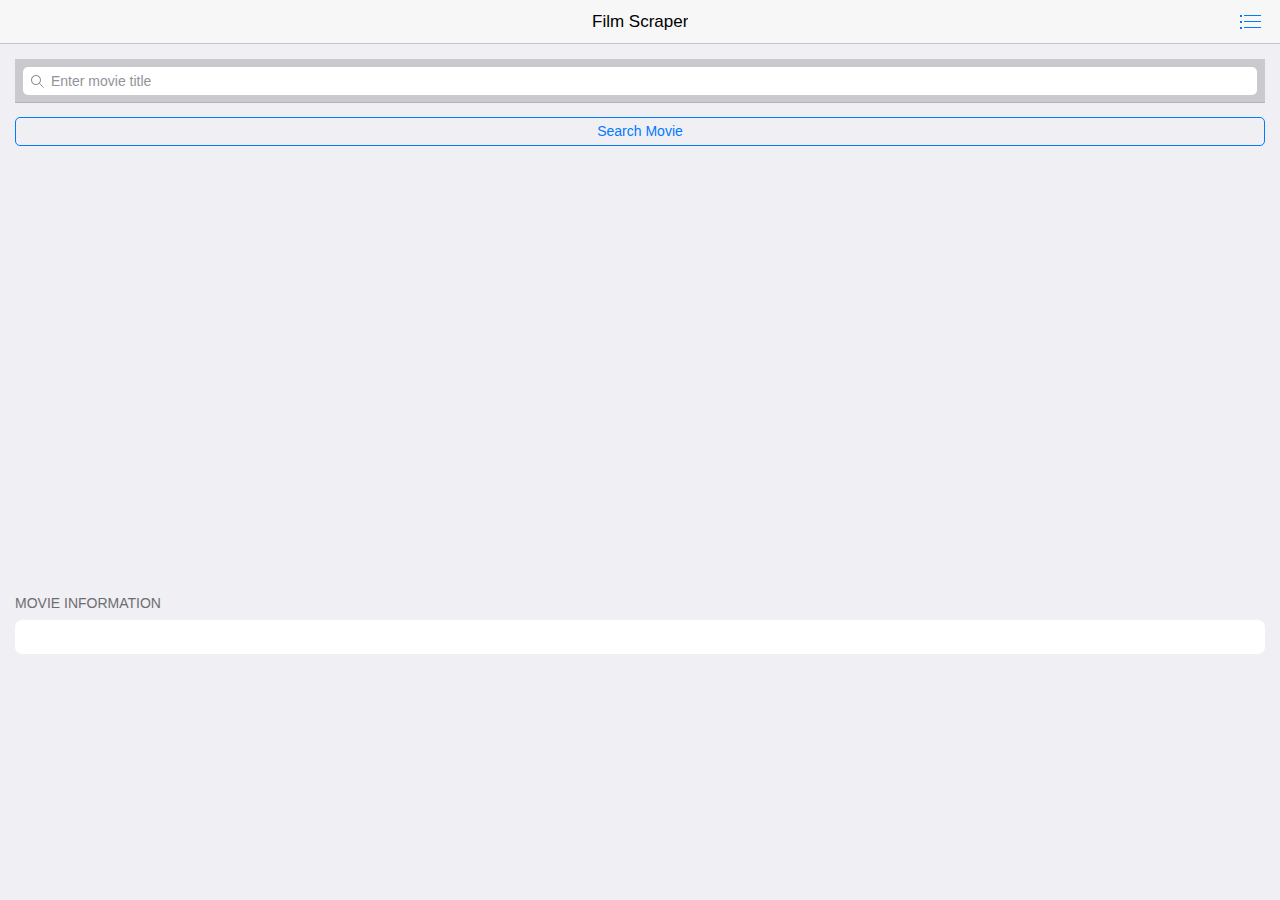
<file: MovieRatings/www/index.html>
<!DOCTYPE html>
<html>
<head>
    <!--
        Customize this policy to fit your own app's needs. For more guidance, see:
            https://github.com/apache/cordova-plugin-whitelist/blob/master/README.md#content-security-policy
        Some notes:
            * gap: is required only on iOS (when using UIWebView) and is needed for JS->native communication
            * https://ssl.gstatic.com is required only on Android and is needed for TalkBack to function properly
            * Disables use of inline scripts in order to mitigate risk of XSS vulnerabilities. To change this:
                * Enable inline JS: add 'unsafe-inline' to default-src
        -->

    <!-- Required meta tags-->
    <meta charset="utf-8">
    <meta name="viewport" content="width=device-width, initial-scale=1, maximum-scale=1, minimum-scale=1, user-scalable=no, minimal-ui">
    <meta name="apple-mobile-web-app-capable" content="yes">
    <meta name="apple-mobile-web-app-status-bar-style" content="black">
    <meta name="format-detection" content="telephone=no">
    <meta name="msapplication-tap-highlight" content="no">


    <!-- Your app title -->
    <title>Film Scrapper</title>

    <script src="https://ajax.googleapis.com/ajax/libs/jquery/3.1.1/jquery.min.js"></script>
    <script src="https://code.highcharts.com/highcharts.js"></script>
    <script src="https://code.highcharts.com/highcharts-more.js"></script>
    <script src="https://code.highcharts.com/modules/solid-gauge.js"></script>

    <link rel="stylesheet" href="lib/framework7/css/framework7.ios.min.css">
    <link rel="stylesheet" href="lib/framework7/css/framework7.ios.colors.min.css">
    <link rel="stylesheet" href="css/styles.css">
</head>

<body>
  <!-- Status bar overlay for full screen mode (PhoneGap) -->
  <div class="statusbar-overlay"></div>

  <!-- Panels overlay-->
  <div class="panel-overlay"></div>
  <!-- Left panel with reveal effect-->
  <div class="panel panel-left panel-reveal">
      <div class="content-block">
          <p>Left panel content goes here</p>
      </div>
  </div>

  <!-- Views -->
  <div class="views">
      <!-- Your main view, should have "view-main" class -->
      <div class="view view-main">
          <!-- Top Navbar-->
          <div class="navbar">
              <div class="navbar-inner">
                  <!-- We need cool sliding animation on title element, so we have additional "sliding" class -->
                  <div class="center sliding">Film Scraper</div>
                  <div class="right">
                      <!--
                        Right link contains only icon - additional "icon-only" class
                        Additional "open-panel" class tells app to open panel when we click on this link
                      -->
                      <a href="#" class="link icon-only open-panel"><i class="icon icon-bars"></i></a>
                  </div>
              </div>
          </div>
          <!-- Pages container, because we use fixed-through navbar and toolbar, it has additional appropriate classes-->
          <div class="pages navbar-through toolbar-through">
              <!-- Page, "data-page" contains page name -->
              <div data-page="index" class="page">
                  <!-- Scrollable page content -->
                  <div class="page-content">
                      <div class="content-block">

                        <!--SEARCH BAR-->
                          <form class="searchbar">
                              <div class="searchbar-input">
                                <form id="formMovie">
                                  <input type="search" id="movieTitleInput" placeholder="Enter movie title">
                                </form>
                              </div>
                          </form>
                          <p><a href="#" class="button" onclick="searchMovie()">Search Movie</a></p>

                      </div>

                      <!--CHARTS-->
                      <div style="width: 100%; height: 400px; margin: 0 auto">
                        <div id="container-speed" style="width: 100%; height: 200px; float: left"></div>
                        <div id="container-rpm" style="width: 100%; height: 200px; float: left"></div>
                      </div>


                      <!--ROTTON TOMOATOES-->
                      <div class="content-block-title">Movie Information</div>
                        <div class="content-block tablet-inset">
                          <div class="content-block-inner">
                            <p id="rotTomatoes"></p>
                          </div>
                        </div>
                      </div>
                  </div>
              </div>
          </div>
          <!-- Bottom Toolbar-->
          <div class="toolbar">
              <div class="toolbar-inner">
                  <!-- Toolbar links -->
                  <a href="#" class="link">Link 1</a>
                  <a href="#" class="link">Link 2</a>
              </div>
          </div>
      </div>
  </div>

  <script type="text/javascript" src="lib/framework7/js/framework7.min.js"></script>
  <script type="text/javascript" src="js/movieData.js"></script>
  <script type="text/javascript" src="js/my-app.js"></script>
</body>

</html>
</file>
<file: MovieRatings/www/css/styles.css>
/*
   statusbar-overlay sets the background color for the overlay. Black text is the default when the statusbar plugin is not added. When the
   statusbar plugin is added, it also adds default setting to make the content white via:

       <preference name="StatusBarStyle" value="lightcontent"/>

   Setting the background color to black will allow the default light content (white text/icons) to show on it. The statusbar plugin is included
   in the config.xml file and will be added by the CLI when you build locally.

   See https://github.com/apache/cordova-plugin-statusbar
*/

.searchbar{
  margin-top: -20px;
}

.button{
  margin-bottom: -20px;
}
</file>
<file: MovieRatings/www/lib/framework7/css/framework7.ios.min.css>
/**
 * Framework7 1.4.0
 * Full Featured Mobile HTML Framework For Building iOS & Android Apps
 * 
 * http://www.idangero.us/framework7
 * 
 * Copyright 2015, Vladimir Kharlampidi
 * The iDangero.us
 * http://www.idangero.us/
 * 
 * Licensed under MIT
 * 
 * Released on: December 7, 2015
 */
body,html{position:relative;height:100%;width:100%;overflow-x:hidden}body{font-family:-apple-system,SF UI Text,Helvetica Neue,Helvetica,Arial,sans-serif;margin:0;padding:0;color:#000;font-size:14px;line-height:1.4;width:100%;-webkit-text-size-adjust:100%;background:#fff;overflow:hidden}@media all and (width:1024px) and (height:691px) and (orientation:landscape){body,html{height:671px}}@media all and (width:1024px) and (height:692px) and (orientation:landscape){body,html{height:672px}}*{-webkit-tap-highlight-color:transparent;-webkit-touch-callout:none}a,input,select,textarea{outline:0}a{text-decoration:none;color:#007aff}p{margin:1em 0}.row{display:-webkit-box;display:-ms-flexbox;display:-webkit-flex;display:flex;-webkit-box-pack:justify;-ms-flex-pack:justify;-webkit-justify-content:space-between;justify-content:space-between;-webkit-box-lines:multiple;-moz-box-lines:multiple;-webkit-flex-wrap:wrap;-ms-flex-wrap:wrap;flex-wrap:wrap;-webkit-box-align:start;-ms-flex-align:start;-webkit-align-items:flex-start;align-items:flex-start}.row>[class*=col-]{box-sizing:border-box}.row .col-auto{width:100%}.row .col-100{width:100%;width:-webkit-calc((100% - 15px*0)/ 1);width:calc((100% - 15px*0)/ 1)}.row.no-gutter .col-100{width:100%}.row .col-95{width:95%;width:-webkit-calc((100% - 15px*.05263157894736836)/ 1.0526315789473684);width:calc((100% - 15px*.05263157894736836)/ 1.0526315789473684)}.row.no-gutter .col-95{width:95%}.row .col-90{width:90%;width:-webkit-calc((100% - 15px*.11111111111111116)/ 1.1111111111111112);width:calc((100% - 15px*.11111111111111116)/ 1.1111111111111112)}.row.no-gutter .col-90{width:90%}.row .col-85{width:85%;width:-webkit-calc((100% - 15px*.17647058823529416)/ 1.1764705882352942);width:calc((100% - 15px*.17647058823529416)/ 1.1764705882352942)}.row.no-gutter .col-85{width:85%}.row .col-80{width:80%;width:-webkit-calc((100% - 15px*.25)/ 1.25);width:calc((100% - 15px*.25)/ 1.25)}.row.no-gutter .col-80{width:80%}.row .col-75{width:75%;width:-webkit-calc((100% - 15px*.33333333333333326)/ 1.3333333333333333);width:calc((100% - 15px*.33333333333333326)/ 1.3333333333333333)}.row.no-gutter .col-75{width:75%}.row .col-66{width:66.66666666666666%;width:-webkit-calc((100% - 15px*.5000000000000002)/ 1.5000000000000002);width:calc((100% - 15px*.5000000000000002)/ 1.5000000000000002)}.row.no-gutter .col-66{width:66.66666666666666%}.row .col-60{width:60%;width:-webkit-calc((100% - 15px*.6666666666666667)/ 1.6666666666666667);width:calc((100% - 15px*.6666666666666667)/ 1.6666666666666667)}.row.no-gutter .col-60{width:60%}.row .col-50{width:50%;width:-webkit-calc((100% - 15px*1)/ 2);width:calc((100% - 15px*1)/ 2)}.row.no-gutter .col-50{width:50%}.row .col-40{width:40%;width:-webkit-calc((100% - 15px*1.5)/ 2.5);width:calc((100% - 15px*1.5)/ 2.5)}.row.no-gutter .col-40{width:40%}.row .col-33{width:33.333333333333336%;width:-webkit-calc((100% - 15px*2)/ 3);width:calc((100% - 15px*2)/ 3)}.row.no-gutter .col-33{width:33.333333333333336%}.row .col-25{width:25%;width:-webkit-calc((100% - 15px*3)/ 4);width:calc((100% - 15px*3)/ 4)}.row.no-gutter .col-25{width:25%}.row .col-20{width:20%;width:-webkit-calc((100% - 15px*4)/ 5);width:calc((100% - 15px*4)/ 5)}.row.no-gutter .col-20{width:20%}.row .col-15{width:15%;width:-webkit-calc((100% - 15px*5.666666666666667)/ 6.666666666666667);width:calc((100% - 15px*5.666666666666667)/ 6.666666666666667)}.row.no-gutter .col-15{width:15%}.row .col-10{width:10%;width:-webkit-calc((100% - 15px*9)/ 10);width:calc((100% - 15px*9)/ 10)}.row.no-gutter .col-10{width:10%}.row .col-5{width:5%;width:-webkit-calc((100% - 15px*19)/ 20);width:calc((100% - 15px*19)/ 20)}.row.no-gutter .col-5{width:5%}.row .col-auto:nth-last-child(1),.row .col-auto:nth-last-child(1)~.col-auto{width:100%;width:-webkit-calc((100% - 15px*0)/ 1);width:calc((100% - 15px*0)/ 1)}.row.no-gutter .col-auto:nth-last-child(1),.row.no-gutter .col-auto:nth-last-child(1)~.col-auto{width:100%}.row .col-auto:nth-last-child(2),.row .col-auto:nth-last-child(2)~.col-auto{width:50%;width:-webkit-calc((100% - 15px*1)/ 2);width:calc((100% - 15px*1)/ 2)}.row.no-gutter .col-auto:nth-last-child(2),.row.no-gutter .col-auto:nth-last-child(2)~.col-auto{width:50%}.row .col-auto:nth-last-child(3),.row .col-auto:nth-last-child(3)~.col-auto{width:33.33333333%;width:-webkit-calc((100% - 15px*2)/ 3);width:calc((100% - 15px*2)/ 3)}.row.no-gutter .col-auto:nth-last-child(3),.row.no-gutter .col-auto:nth-last-child(3)~.col-auto{width:33.33333333%}.row .col-auto:nth-last-child(4),.row .col-auto:nth-last-child(4)~.col-auto{width:25%;width:-webkit-calc((100% - 15px*3)/ 4);width:calc((100% - 15px*3)/ 4)}.row.no-gutter .col-auto:nth-last-child(4),.row.no-gutter .col-auto:nth-last-child(4)~.col-auto{width:25%}.row .col-auto:nth-last-child(5),.row .col-auto:nth-last-child(5)~.col-auto{width:20%;width:-webkit-calc((100% - 15px*4)/ 5);width:calc((100% - 15px*4)/ 5)}.row.no-gutter .col-auto:nth-last-child(5),.row.no-gutter .col-auto:nth-last-child(5)~.col-auto{width:20%}.row .col-auto:nth-last-child(6),.row .col-auto:nth-last-child(6)~.col-auto{width:16.66666667%;width:-webkit-calc((100% - 15px*5)/ 6);width:calc((100% - 15px*5)/ 6)}.row.no-gutter .col-auto:nth-last-child(6),.row.no-gutter .col-auto:nth-last-child(6)~.col-auto{width:16.66666667%}.row .col-auto:nth-last-child(7),.row .col-auto:nth-last-child(7)~.col-auto{width:14.28571429%;width:-webkit-calc((100% - 15px*6)/ 7);width:calc((100% - 15px*6)/ 7)}.row.no-gutter .col-auto:nth-last-child(7),.row.no-gutter .col-auto:nth-last-child(7)~.col-auto{width:14.28571429%}.row .col-auto:nth-last-child(8),.row .col-auto:nth-last-child(8)~.col-auto{width:12.5%;width:-webkit-calc((100% - 15px*7)/ 8);width:calc((100% - 15px*7)/ 8)}.row.no-gutter .col-auto:nth-last-child(8),.row.no-gutter .col-auto:nth-last-child(8)~.col-auto{width:12.5%}.row .col-auto:nth-last-child(9),.row .col-auto:nth-last-child(9)~.col-auto{width:11.11111111%;width:-webkit-calc((100% - 15px*8)/ 9);width:calc((100% - 15px*8)/ 9)}.row.no-gutter .col-auto:nth-last-child(9),.row.no-gutter .col-auto:nth-last-child(9)~.col-auto{width:11.11111111%}.row .col-auto:nth-last-child(10),.row .col-auto:nth-last-child(10)~.col-auto{width:10%;width:-webkit-calc((100% - 15px*9)/ 10);width:calc((100% - 15px*9)/ 10)}.row.no-gutter .col-auto:nth-last-child(10),.row.no-gutter .col-auto:nth-last-child(10)~.col-auto{width:10%}.row .col-auto:nth-last-child(11),.row .col-auto:nth-last-child(11)~.col-auto{width:9.09090909%;width:-webkit-calc((100% - 15px*10)/ 11);width:calc((100% - 15px*10)/ 11)}.row.no-gutter .col-auto:nth-last-child(11),.row.no-gutter .col-auto:nth-last-child(11)~.col-auto{width:9.09090909%}.row .col-auto:nth-last-child(12),.row .col-auto:nth-last-child(12)~.col-auto{width:8.33333333%;width:-webkit-calc((100% - 15px*11)/ 12);width:calc((100% - 15px*11)/ 12)}.row.no-gutter .col-auto:nth-last-child(12),.row.no-gutter .col-auto:nth-last-child(12)~.col-auto{width:8.33333333%}.row .col-auto:nth-last-child(13),.row .col-auto:nth-last-child(13)~.col-auto{width:7.69230769%;width:-webkit-calc((100% - 15px*12)/ 13);width:calc((100% - 15px*12)/ 13)}.row.no-gutter .col-auto:nth-last-child(13),.row.no-gutter .col-auto:nth-last-child(13)~.col-auto{width:7.69230769%}.row .col-auto:nth-last-child(14),.row .col-auto:nth-last-child(14)~.col-auto{width:7.14285714%;width:-webkit-calc((100% - 15px*13)/ 14);width:calc((100% - 15px*13)/ 14)}.row.no-gutter .col-auto:nth-last-child(14),.row.no-gutter .col-auto:nth-last-child(14)~.col-auto{width:7.14285714%}.row .col-auto:nth-last-child(15),.row .col-auto:nth-last-child(15)~.col-auto{width:6.66666667%;width:-webkit-calc((100% - 15px*14)/ 15);width:calc((100% - 15px*14)/ 15)}.row.no-gutter .col-auto:nth-last-child(15),.row.no-gutter .col-auto:nth-last-child(15)~.col-auto{width:6.66666667%}@media all and (min-width:768px){.row .tablet-100{width:100%;width:-webkit-calc((100% - 15px*0)/ 1);width:calc((100% - 15px*0)/ 1)}.row.no-gutter .tablet-100{width:100%}.row .tablet-95{width:95%;width:-webkit-calc((100% - 15px*.05263157894736836)/ 1.0526315789473684);width:calc((100% - 15px*.05263157894736836)/ 1.0526315789473684)}.row.no-gutter .tablet-95{width:95%}.row .tablet-90{width:90%;width:-webkit-calc((100% - 15px*.11111111111111116)/ 1.1111111111111112);width:calc((100% - 15px*.11111111111111116)/ 1.1111111111111112)}.row.no-gutter .tablet-90{width:90%}.row .tablet-85{width:85%;width:-webkit-calc((100% - 15px*.17647058823529416)/ 1.1764705882352942);width:calc((100% - 15px*.17647058823529416)/ 1.1764705882352942)}.row.no-gutter .tablet-85{width:85%}.row .tablet-80{width:80%;width:-webkit-calc((100% - 15px*.25)/ 1.25);width:calc((100% - 15px*.25)/ 1.25)}.row.no-gutter .tablet-80{width:80%}.row .tablet-75{width:75%;width:-webkit-calc((100% - 15px*.33333333333333326)/ 1.3333333333333333);width:calc((100% - 15px*.33333333333333326)/ 1.3333333333333333)}.row.no-gutter .tablet-75{width:75%}.row .tablet-66{width:66.66666666666666%;width:-webkit-calc((100% - 15px*.5000000000000002)/ 1.5000000000000002);width:calc((100% - 15px*.5000000000000002)/ 1.5000000000000002)}.row.no-gutter .tablet-66{width:66.66666666666666%}.row .tablet-60{width:60%;width:-webkit-calc((100% - 15px*.6666666666666667)/ 1.6666666666666667);width:calc((100% - 15px*.6666666666666667)/ 1.6666666666666667)}.row.no-gutter .tablet-60{width:60%}.row .tablet-50{width:50%;width:-webkit-calc((100% - 15px*1)/ 2);width:calc((100% - 15px*1)/ 2)}.row.no-gutter .tablet-50{width:50%}.row .tablet-40{width:40%;width:-webkit-calc((100% - 15px*1.5)/ 2.5);width:calc((100% - 15px*1.5)/ 2.5)}.row.no-gutter .tablet-40{width:40%}.row .tablet-33{width:33.333333333333336%;width:-webkit-calc((100% - 15px*2)/ 3);width:calc((100% - 15px*2)/ 3)}.row.no-gutter .tablet-33{width:33.333333333333336%}.row .tablet-25{width:25%;width:-webkit-calc((100% - 15px*3)/ 4);width:calc((100% - 15px*3)/ 4)}.row.no-gutter .tablet-25{width:25%}.row .tablet-20{width:20%;width:-webkit-calc((100% - 15px*4)/ 5);width:calc((100% - 15px*4)/ 5)}.row.no-gutter .tablet-20{width:20%}.row .tablet-15{width:15%;width:-webkit-calc((100% - 15px*5.666666666666667)/ 6.666666666666667);width:calc((100% - 15px*5.666666666666667)/ 6.666666666666667)}.row.no-gutter .tablet-15{width:15%}.row .tablet-10{width:10%;width:-webkit-calc((100% - 15px*9)/ 10);width:calc((100% - 15px*9)/ 10)}.row.no-gutter .tablet-10{width:10%}.row .tablet-5{width:5%;width:-webkit-calc((100% - 15px*19)/ 20);width:calc((100% - 15px*19)/ 20)}.row.no-gutter .tablet-5{width:5%}.row .tablet-auto:nth-last-child(1),.row .tablet-auto:nth-last-child(1)~.col-auto{width:100%;width:-webkit-calc((100% - 15px*0)/ 1);width:calc((100% - 15px*0)/ 1)}.row.no-gutter .tablet-auto:nth-last-child(1),.row.no-gutter .tablet-auto:nth-last-child(1)~.tablet-auto{width:100%}.row .tablet-auto:nth-last-child(2),.row .tablet-auto:nth-last-child(2)~.col-auto{width:50%;width:-webkit-calc((100% - 15px*1)/ 2);width:calc((100% - 15px*1)/ 2)}.row.no-gutter .tablet-auto:nth-last-child(2),.row.no-gutter .tablet-auto:nth-last-child(2)~.tablet-auto{width:50%}.row .tablet-auto:nth-last-child(3),.row .tablet-auto:nth-last-child(3)~.col-auto{width:33.33333333%;width:-webkit-calc((100% - 15px*2)/ 3);width:calc((100% - 15px*2)/ 3)}.row.no-gutter .tablet-auto:nth-last-child(3),.row.no-gutter .tablet-auto:nth-last-child(3)~.tablet-auto{width:33.33333333%}.row .tablet-auto:nth-last-child(4),.row .tablet-auto:nth-last-child(4)~.col-auto{width:25%;width:-webkit-calc((100% - 15px*3)/ 4);width:calc((100% - 15px*3)/ 4)}.row.no-gutter .tablet-auto:nth-last-child(4),.row.no-gutter .tablet-auto:nth-last-child(4)~.tablet-auto{width:25%}.row .tablet-auto:nth-last-child(5),.row .tablet-auto:nth-last-child(5)~.col-auto{width:20%;width:-webkit-calc((100% - 15px*4)/ 5);width:calc((100% - 15px*4)/ 5)}.row.no-gutter .tablet-auto:nth-last-child(5),.row.no-gutter .tablet-auto:nth-last-child(5)~.tablet-auto{width:20%}.row .tablet-auto:nth-last-child(6),.row .tablet-auto:nth-last-child(6)~.col-auto{width:16.66666667%;width:-webkit-calc((100% - 15px*5)/ 6);width:calc((100% - 15px*5)/ 6)}.row.no-gutter .tablet-auto:nth-last-child(6),.row.no-gutter .tablet-auto:nth-last-child(6)~.tablet-auto{width:16.66666667%}.row .tablet-auto:nth-last-child(7),.row .tablet-auto:nth-last-child(7)~.col-auto{width:14.28571429%;width:-webkit-calc((100% - 15px*6)/ 7);width:calc((100% - 15px*6)/ 7)}.row.no-gutter .tablet-auto:nth-last-child(7),.row.no-gutter .tablet-auto:nth-last-child(7)~.tablet-auto{width:14.28571429%}.row .tablet-auto:nth-last-child(8),.row .tablet-auto:nth-last-child(8)~.col-auto{width:12.5%;width:-webkit-calc((100% - 15px*7)/ 8);width:calc((100% - 15px*7)/ 8)}.row.no-gutter .tablet-auto:nth-last-child(8),.row.no-gutter .tablet-auto:nth-last-child(8)~.tablet-auto{width:12.5%}.row .tablet-auto:nth-last-child(9),.row .tablet-auto:nth-last-child(9)~.col-auto{width:11.11111111%;width:-webkit-calc((100% - 15px*8)/ 9);width:calc((100% - 15px*8)/ 9)}.row.no-gutter .tablet-auto:nth-last-child(9),.row.no-gutter .tablet-auto:nth-last-child(9)~.tablet-auto{width:11.11111111%}.row .tablet-auto:nth-last-child(10),.row .tablet-auto:nth-last-child(10)~.col-auto{width:10%;width:-webkit-calc((100% - 15px*9)/ 10);width:calc((100% - 15px*9)/ 10)}.row.no-gutter .tablet-auto:nth-last-child(10),.row.no-gutter .tablet-auto:nth-last-child(10)~.tablet-auto{width:10%}.row .tablet-auto:nth-last-child(11),.row .tablet-auto:nth-last-child(11)~.col-auto{width:9.09090909%;width:-webkit-calc((100% - 15px*10)/ 11);width:calc((100% - 15px*10)/ 11)}.row.no-gutter .tablet-auto:nth-last-child(11),.row.no-gutter .tablet-auto:nth-last-child(11)~.tablet-auto{width:9.09090909%}.row .tablet-auto:nth-last-child(12),.row .tablet-auto:nth-last-child(12)~.col-auto{width:8.33333333%;width:-webkit-calc((100% - 15px*11)/ 12);width:calc((100% - 15px*11)/ 12)}.row.no-gutter .tablet-auto:nth-last-child(12),.row.no-gutter .tablet-auto:nth-last-child(12)~.tablet-auto{width:8.33333333%}.row .tablet-auto:nth-last-child(13),.row .tablet-auto:nth-last-child(13)~.col-auto{width:7.69230769%;width:-webkit-calc((100% - 15px*12)/ 13);width:calc((100% - 15px*12)/ 13)}.row.no-gutter .tablet-auto:nth-last-child(13),.row.no-gutter .tablet-auto:nth-last-child(13)~.tablet-auto{width:7.69230769%}.row .tablet-auto:nth-last-child(14),.row .tablet-auto:nth-last-child(14)~.col-auto{width:7.14285714%;width:-webkit-calc((100% - 15px*13)/ 14);width:calc((100% - 15px*13)/ 14)}.row.no-gutter .tablet-auto:nth-last-child(14),.row.no-gutter .tablet-auto:nth-last-child(14)~.tablet-auto{width:7.14285714%}.row .tablet-auto:nth-last-child(15),.row .tablet-auto:nth-last-child(15)~.col-auto{width:6.66666667%;width:-webkit-calc((100% - 15px*14)/ 15);width:calc((100% - 15px*14)/ 15)}.row.no-gutter .tablet-auto:nth-last-child(15),.row.no-gutter .tablet-auto:nth-last-child(15)~.tablet-auto{width:6.66666667%}}.view,.views{position:relative;width:100%;height:100%;z-index:5000}.views{overflow:auto;-webkit-overflow-scrolling:touch}.view{overflow:hidden;box-sizing:border-box}.pages{position:relative;width:100%;height:100%;overflow:hidden;background:#000}.page{box-sizing:border-box;position:absolute;left:0;top:0;width:100%;height:100%;background:#efeff4;-webkit-transform:translate3d(0,0,0);transform:translate3d(0,0,0)}.page.cached{display:none}.page-on-left{opacity:.9;-webkit-transform:translate3d(-20%,0,0);transform:translate3d(-20%,0,0)}.page-on-center .swipeback-page-shadow{opacity:1}.page-on-right{-webkit-transform:translate3d(100%,0,0);transform:translate3d(100%,0,0)}.page-on-right .swipeback-page-shadow{opacity:0}.page-content{overflow:auto;-webkit-overflow-scrolling:touch;box-sizing:border-box;height:100%;position:relative;z-index:1}.swipeback-page-shadow{position:absolute;right:100%;top:0;width:16px;height:100%;background:-webkit-linear-gradient(left,rgba(0,0,0,0) 0,rgba(0,0,0,0) 10%,rgba(0,0,0,.01) 50%,rgba(0,0,0,.2) 100%);background:linear-gradient(to right,rgba(0,0,0,0) 0,rgba(0,0,0,0) 10%,rgba(0,0,0,.01) 50%,rgba(0,0,0,.2) 100%);z-index:-1;content:''}html.android .swipeback-page-shadow{display:none;-webkit-animation:none;animation:none}.page-transitioning,.page-transitioning .swipeback-page-shadow{-webkit-transition-duration:.4s;transition-duration:.4s}.page-from-center-to-right:before,.page-from-right-to-center:before{position:absolute;right:100%;top:0;width:16px;height:100%;background:-webkit-linear-gradient(left,rgba(0,0,0,0) 0,rgba(0,0,0,0) 10%,rgba(0,0,0,.01) 50%,rgba(0,0,0,.2) 100%);background:linear-gradient(to right,rgba(0,0,0,0) 0,rgba(0,0,0,0) 10%,rgba(0,0,0,.01) 50%,rgba(0,0,0,.2) 100%);z-index:-1;content:''}html.android .page-from-center-to-right:before,html.android .page-from-right-to-center:before{display:none;-webkit-animation:none;animation:none}.page-from-right-to-center{-webkit-animation:pageFromRightToCenter .4s forwards;animation:pageFromRightToCenter .4s forwards}.page-from-right-to-center:before{-webkit-animation:pageFromRightToCenterShadow .4s forwards;animation:pageFromRightToCenterShadow .4s forwards}.page-from-center-to-right{-webkit-animation:pageFromCenterToRight .4s forwards;animation:pageFromCenterToRight .4s forwards}.page-from-center-to-right:before{-webkit-animation:pageFromCenterToRightShadow .4s forwards;animation:pageFromCenterToRightShadow .4s forwards}@-webkit-keyframes pageFromRightToCenter{from{-webkit-transform:translate3d(100%,0,0)}to{-webkit-transform:translate3d(0,0,0)}}@keyframes pageFromRightToCenter{from{transform:translate3d(100%,0,0)}to{transform:translate3d(0,0,0)}}@-webkit-keyframes pageFromRightToCenterShadow{from{opacity:0}to{opacity:1}}@keyframes pageFromRightToCenterShadow{from{opacity:0}to{opacity:1}}@-webkit-keyframes pageFromCenterToRight{from{-webkit-transform:translate3d(0,0,0)}to{-webkit-transform:translate3d(100%,0,0)}}@keyframes pageFromCenterToRight{from{transform:translate3d(0,0,0)}to{transform:translate3d(100%,0,0)}}@-webkit-keyframes pageFromCenterToRightShadow{from{opacity:1}to{opacity:0}}@keyframes pageFromCenterToRightShadow{from{opacity:1}to{opacity:0}}.page-from-center-to-left{-webkit-animation:pageFromCenterToLeft .4s forwards;animation:pageFromCenterToLeft .4s forwards}.page-from-left-to-center{-webkit-animation:pageFromLeftToCenter .4s forwards;animation:pageFromLeftToCenter .4s forwards}@-webkit-keyframes pageFromCenterToLeft{from{opacity:1;-webkit-transform:translate3d(0,0,0)}to{opacity:.9;-webkit-transform:translate3d(-20%,0,0)}}@keyframes pageFromCenterToLeft{from{transform:translate3d(0,0,0)}to{opacity:.9;transform:translate3d(-20%,0,0)}}@-webkit-keyframes pageFromLeftToCenter{from{opacity:.9;-webkit-transform:translate3d(-20%,0,0)}to{opacity:1;-webkit-transform:translate3d(0,0,0)}}@keyframes pageFromLeftToCenter{from{transform:translate3d(-20%,0,0)}to{opacity:1;transform:translate3d(0,0,0)}}.navbar-inner,.toolbar-inner{position:absolute;left:0;top:0;width:100%;height:100%;padding:0 8px;box-sizing:border-box;display:-webkit-box;display:-ms-flexbox;display:-webkit-flex;display:flex;-webkit-box-pack:justify;-ms-flex-pack:justify;-webkit-justify-content:space-between;justify-content:space-between;-webkit-box-align:center;-ms-flex-align:center;-webkit-align-items:center;align-items:center}.navbar-inner.cached{display:none}.navbar,.toolbar{height:44px;width:100%;box-sizing:border-box;font-size:17px;position:relative;margin:0;z-index:500;-webkit-backface-visibility:hidden;backface-visibility:hidden}.navbar b,.toolbar b{font-weight:500}html.ios-gt-8 .navbar b,html.ios-gt-8 .toolbar b{font-weight:600}.navbar,.subnavbar,.toolbar{background:#f7f7f8}.navbar a.link,.subnavbar a.link,.toolbar a.link{line-height:44px;height:44px;text-decoration:none;position:relative;display:-webkit-box;display:-ms-flexbox;display:-webkit-flex;display:flex;-webkit-box-pack:start;-ms-flex-pack:start;-webkit-justify-content:flex-start;justify-content:flex-start;-webkit-box-align:center;-ms-flex-align:center;-webkit-align-items:center;align-items:center;-webkit-transition-duration:.3s;transition-duration:.3s;-webkit-transform:translateZ(0);transform:translateZ(0)}.navbar a.link.active-state,.subnavbar a.link.active-state,.toolbar a.link.active-state,html:not(.watch-active-state) .navbar a.link:active,html:not(.watch-active-state) .subnavbar a.link:active,html:not(.watch-active-state) .toolbar a.link:active{opacity:.3;-webkit-transition-duration:0s;transition-duration:0s}.navbar a.link i+i,.navbar a.link i+span,.navbar a.link span+i,.navbar a.link span+span,.subnavbar a.link i+i,.subnavbar a.link i+span,.subnavbar a.link span+i,.subnavbar a.link span+span,.toolbar a.link i+i,.toolbar a.link i+span,.toolbar a.link span+i,.toolbar a.link span+span{margin-left:7px}.navbar a.icon-only,.subnavbar a.icon-only,.toolbar a.icon-only{min-width:44px;display:-webkit-box;display:-ms-flexbox;display:-webkit-flex;display:flex;-webkit-box-pack:center;-ms-flex-pack:center;-webkit-justify-content:center;justify-content:center;-webkit-box-align:center;-ms-flex-align:center;-webkit-align-items:center;align-items:center;margin:0}.navbar i.icon,.subnavbar i.icon,.toolbar i.icon{display:block}.navbar{left:0;top:0}.navbar:after{content:'';position:absolute;left:0;bottom:0;right:auto;top:auto;height:1px;width:100%;background-color:#c4c4c4;display:block;z-index:15;-webkit-transform-origin:50% 100%;transform-origin:50% 100%}html.pixel-ratio-2 .navbar:after{-webkit-transform:scaleY(.5);transform:scaleY(.5)}html.pixel-ratio-3 .navbar:after{-webkit-transform:scaleY(.33);transform:scaleY(.33)}.navbar:after{backface-visibility:hidden}.navbar.no-border:after{display:none}.navbar .center{font-size:17px;font-weight:500;text-align:center;margin:0;position:relative;overflow:hidden;text-overflow:ellipsis;white-space:nowrap;line-height:44px;-webkit-flex-shrink:10;-ms-flex:0 10 auto;flex-shrink:10;display:-webkit-box;display:-ms-flexbox;display:-webkit-flex;display:flex;-webkit-box-align:center;-ms-flex-align:center;-webkit-align-items:center;align-items:center}html.ios-gt-8 .navbar .center{font-weight:600}.navbar .left,.navbar .right{-webkit-flex-shrink:0;-ms-flex:0 0 auto;flex-shrink:0;display:-webkit-box;display:-ms-flexbox;display:-webkit-flex;display:flex;-webkit-box-pack:start;-ms-flex-pack:start;-webkit-justify-content:flex-start;justify-content:flex-start;-webkit-box-align:center;-ms-flex-align:center;-webkit-align-items:center;align-items:center;-webkit-transform:translate3d(0,0,0);transform:translate3d(0,0,0)}.navbar .left a+a,.navbar .right a+a{margin-left:15px}.navbar .left{margin-right:10px}.navbar .right{margin-left:10px}.navbar .right:first-child{position:absolute;right:8px;height:100%}.popup .navbar{-webkit-transform:translate3d(0,0,0);transform:translate3d(0,0,0)}.subnavbar{height:44px;width:100%;position:absolute;left:0;top:100%;margin-top:-1px;z-index:20;box-sizing:border-box;padding:0 8px;display:-webkit-box;display:-ms-flexbox;display:-webkit-flex;display:flex;-webkit-box-pack:justify;-ms-flex-pack:justify;-webkit-justify-content:space-between;justify-content:space-between;-webkit-box-align:center;-ms-flex-align:center;-webkit-align-items:center;align-items:center}.subnavbar:after{content:'';position:absolute;left:0;bottom:0;right:auto;top:auto;height:1px;width:100%;background-color:#c4c4c4;display:block;z-index:15;-webkit-transform-origin:50% 100%;transform-origin:50% 100%}html.pixel-ratio-2 .subnavbar:after{-webkit-transform:scaleY(.5);transform:scaleY(.5)}html.pixel-ratio-3 .subnavbar:after{-webkit-transform:scaleY(.33);transform:scaleY(.33)}.subnavbar.no-border:after{display:none}.navbar.no-border .subnavbar{margin-top:0}.navbar-on-left .subnavbar,.navbar-on-right .subnavbar{pointer-events:none}.navbar .subnavbar,.page .subnavbar{position:absolute}.page>.subnavbar{top:0;margin-top:0}.subnavbar>.buttons-row{width:100%}.subnavbar .searchbar,.subnavbar.searchbar{position:absolute}.subnavbar .searchbar,.subnavbar.searchbar{position:absolute}.subnavbar .searchbar{left:0;top:0}.toolbar{left:0;bottom:0}.toolbar:before{content:'';position:absolute;left:0;top:0;bottom:auto;right:auto;height:1px;width:100%;background-color:#c4c4c4;display:block;z-index:15;-webkit-transform-origin:50% 0;transform-origin:50% 0}html.pixel-ratio-2 .toolbar:before{-webkit-transform:scaleY(.5);transform:scaleY(.5)}html.pixel-ratio-3 .toolbar:before{-webkit-transform:scaleY(.33);transform:scaleY(.33)}.toolbar.no-border:before{display:none}.toolbar a{-webkit-flex-shrink:1;-ms-flex:0 1 auto;flex-shrink:1;position:relative;white-space:nowrap;text-overflow:ellipsis;overflow:hidden}.tabbar{color:#929292;z-index:5001}.tabbar a{color:#929292}.tabbar a.active{color:#007aff}.tabbar a.link{line-height:1.4}.tabbar a.link,.tabbar a.tab-link{height:100%;width:100%;box-sizing:border-box;display:-webkit-box;display:-ms-flexbox;display:-webkit-flex;display:flex;-webkit-box-pack:center;-ms-flex-pack:center;-webkit-justify-content:center;justify-content:center;-webkit-box-align:center;-ms-flex-align:center;-webkit-align-items:center;align-items:center;overflow:visible;-webkit-box-flex:1;-ms-flex:1;-webkit-box-orient:vertical;-moz-box-orient:vertical;-ms-flex-direction:column;-webkit-flex-direction:column;flex-direction:column}.tabbar i.icon{height:30px}.tabbar-labels{height:50px}.tabbar-labels a.link,.tabbar-labels a.tab-link{padding-top:4px;padding-bottom:4px;height:100%;-webkit-box-pack:justify;-ms-flex-pack:justify;-webkit-justify-content:space-between;justify-content:space-between}.tabbar-labels a.link i+span,.tabbar-labels a.tab-link i+span{margin:0}.tabbar-labels span.tabbar-label{line-height:1;display:block;margin:0;letter-spacing:.01em;font-size:10px;position:relative;text-overflow:ellipsis;white-space:nowrap}@media all and (min-width:768px){.tabbar .toolbar-inner{-webkit-box-pack:center;-ms-flex-pack:center;-webkit-justify-content:center;justify-content:center}.tabbar a.link,.tabbar a.tab-link{width:auto;min-width:105px}.tabbar-labels{height:56px}.tabbar-labels span.tabbar-label{font-size:14px}}.navbar-from-right-to-center .center,.navbar-from-right-to-center .fading,.navbar-from-right-to-center .left,.navbar-from-right-to-center .right,.navbar-from-right-to-center .subnavbar{-webkit-animation:navbarElementFadeIn .4s forwards;animation:navbarElementFadeIn .4s forwards}.navbar-from-right-to-center .sliding{opacity:1}.navbar-from-center-to-right .center,.navbar-from-center-to-right .fading,.navbar-from-center-to-right .left,.navbar-from-center-to-right .right,.navbar-from-center-to-right .subnavbar{-webkit-animation:navbarElementFadeOut .4s forwards;animation:navbarElementFadeOut .4s forwards}.navbar-from-center-to-right .sliding{opacity:0}.navbar-from-center-to-right .subnavbar.sliding{opacity:1}@-webkit-keyframes navbarElementFadeIn{from{opacity:0}to{opacity:1}}@keyframes navbarElementFadeIn{from{opacity:0}to{opacity:1}}.navbar-from-center-to-left .center,.navbar-from-center-to-left .fading,.navbar-from-center-to-left .left,.navbar-from-center-to-left .right,.navbar-from-center-to-left .subnavbar{-webkit-animation:navbarElementFadeOut .4s forwards;animation:navbarElementFadeOut .4s forwards}.navbar-from-center-to-left .sliding{opacity:0}.navbar-from-center-to-left .subnavbar.sliding{opacity:1}.navbar-from-left-to-center .center,.navbar-from-left-to-center .fading,.navbar-from-left-to-center .left,.navbar-from-left-to-center .right,.navbar-from-left-to-center .subnavbar{-webkit-animation:navbarElementFadeIn .4s forwards;animation:navbarElementFadeIn .4s forwards}.navbar-from-left-to-center .sliding{opacity:1}.navbar-on-left .center,.navbar-on-left .fading,.navbar-on-left .left,.navbar-on-left .right,.navbar-on-left .subnavbar{opacity:0}.navbar-on-left .sliding{opacity:0}.navbar-on-left .subnavbar.sliding{opacity:1;-webkit-transform:translate3d(-100%,0,0);transform:translate3d(-100%,0,0)}.navbar-on-right .center,.navbar-on-right .fading,.navbar-on-right .left,.navbar-on-right .right,.navbar-on-right .subnavbar{opacity:0}.navbar-on-right .sliding{opacity:0}.navbar-on-right .subnavbar.sliding{-webkit-transform:translate3d(100%,0,0);transform:translate3d(100%,0,0)}@-webkit-keyframes navbarElementFadeOut{from{opacity:1}to{opacity:0}}@keyframes navbarElementFadeOut{from{opacity:1}to{opacity:0}}.navbar-from-center-to-left .left.sliding .back.link .icon,.navbar-from-center-to-right .left.sliding .back.link .icon,.navbar-from-left-to-center .left.sliding .back.link .icon,.navbar-from-right-to-center .left.sliding .back.link .icon{-webkit-transition-duration:.4s;transition-duration:.4s}.navbar-from-center-to-left .sliding,.navbar-from-center-to-right .sliding,.navbar-from-left-to-center .sliding,.navbar-from-right-to-center .sliding{-webkit-transition-duration:.4s;transition-duration:.4s;-webkit-animation:none;animation:none}.page>.navbar,.page>.toolbar,.view>.navbar,.view>.toolbar,.views>.navbar,.views>.toolbar{position:absolute}.subnavbar~.page-content{padding-top:44px}.navbar-fixed .page-content,.navbar-through .page-content{padding-top:44px}.navbar-fixed .page-content.with-subnavbar,.navbar-fixed .subnavbar~.page-content,.navbar-fixed .with-subnavbar .page-content,.navbar-through .page-content.with-subnavbar,.navbar-through .subnavbar~.page-content,.navbar-through .with-subnavbar .page-content{padding-top:88px}.navbar-fixed .page .subnavbar,.navbar-fixed.page .subnavbar,.navbar-through .page .subnavbar,.navbar-through.page .subnavbar{top:44px}.tabbar-fixed .page-content,.tabbar-through .page-content,.toolbar-fixed .page-content,.toolbar-through .page-content{padding-bottom:44px}.tabbar-labels-fixed .page-content,.tabbar-labels-through .page-content{padding-bottom:50px}@media all and (min-width:768px){.tabbar-labels-fixed .page-content,.tabbar-labels-through .page-content{padding-bottom:56px}}.navbar.navbar-hiding{-webkit-transition-duration:.4s;transition-duration:.4s;-webkit-transform:translate3d(0,0,0);transform:translate3d(0,0,0)}.navbar.navbar-hiding~.page .list-group-title,.navbar.navbar-hiding~.page-content .list-group-title,.navbar.navbar-hiding~.pages .list-group-title{-webkit-transition-duration:.4s;transition-duration:.4s}.navbar.navbar-hiding~.page .subnavbar,.navbar.navbar-hiding~.page-content .subnavbar,.navbar.navbar-hiding~.pages .subnavbar{-webkit-transition-duration:.4s;transition-duration:.4s}.navbar.navbar-hidden{-webkit-transition-duration:.4s;transition-duration:.4s;-webkit-transform:translate3d(0,-100%,0);transform:translate3d(0,-100%,0)}.navbar.navbar-hidden~.page .list-group-title,.navbar.navbar-hidden~.page-content .list-group-title,.navbar.navbar-hidden~.pages .list-group-title{-webkit-transition-duration:.4s;transition-duration:.4s;top:-44px}.navbar.navbar-hidden~.page .subnavbar,.navbar.navbar-hidden~.page-content .subnavbar,.navbar.navbar-hidden~.pages .subnavbar{-webkit-transform:translate3d(0,-100%,0);transform:translate3d(0,-100%,0);-webkit-transition-duration:.4s;transition-duration:.4s}.page.no-navbar .page-content{padding-top:0}.page.no-navbar .page-content.with-subnavbar,.page.no-navbar.with-subnavbar .page-content,.with-subnavbar .page.no-navbar .page-content{padding-top:44px}.tabbar.tabbar-hiding,.tabbar.toolbar-hiding,.toolbar.tabbar-hiding,.toolbar.toolbar-hiding{-webkit-transition-duration:.4s;transition-duration:.4s;-webkit-transform:translate3d(0,0,0);transform:translate3d(0,0,0)}.tabbar.tabbar-hidden,.tabbar.toolbar-hidden,.toolbar.tabbar-hidden,.toolbar.toolbar-hidden{-webkit-transition-duration:.4s;transition-duration:.4s;-webkit-transform:translate3d(0,100%,0);transform:translate3d(0,100%,0)}.page.no-tabbar .page-content,.page.no-toolbar .page-content{padding-bottom:0}.searchbar{height:44px;width:100%;background:#c9c9ce;box-sizing:border-box;padding:0 8px;overflow:hidden;position:relative;display:-webkit-box;display:-ms-flexbox;display:-webkit-flex;display:flex;-webkit-box-align:center;-ms-flex-align:center;-webkit-align-items:center;align-items:center}.searchbar:after{content:'';position:absolute;left:0;bottom:0;right:auto;top:auto;height:1px;width:100%;background-color:#b4b4b4;display:block;z-index:15;-webkit-transform-origin:50% 100%;transform-origin:50% 100%}html.pixel-ratio-2 .searchbar:after{-webkit-transform:scaleY(.5);transform:scaleY(.5)}html.pixel-ratio-3 .searchbar:after{-webkit-transform:scaleY(.33);transform:scaleY(.33)}.searchbar .searchbar-input{width:100%;height:28px;position:relative;-webkit-flex-shrink:1;-ms-flex:0 1 auto;flex-shrink:1}.searchbar input[type=search]{box-sizing:border-box;width:100%;height:100%;display:block;border:none;-webkit-appearance:none;-moz-appearance:none;-ms-appearance:none;appearance:none;border-radius:5px;font-family:inherit;color:#000;font-size:14px;font-weight:400;padding:0 28px;background-color:#fff;background-repeat:no-repeat;background-position:8px center;background-image:url("data:image/svg+xml;charset=utf-8,%3Csvg%20xmlns%3D'http%3A%2F%2Fwww.w3.org%2F2000%2Fsvg'%20viewBox%3D'0%200%2013%2013'%20enable-background%3D'new%200%200%2013%2013'%3E%3Cg%3E%3Cpath%20fill%3D'%23939398'%20d%3D'M5%2C1c2.2%2C0%2C4%2C1.8%2C4%2C4S7.2%2C9%2C5%2C9S1%2C7.2%2C1%2C5S2.8%2C1%2C5%2C1%20M5%2C0C2.2%2C0%2C0%2C2.2%2C0%2C5s2.2%2C5%2C5%2C5s5-2.2%2C5-5S7.8%2C0%2C5%2C0%20L5%2C0z'%2F%3E%3C%2Fg%3E%3Cline%20stroke%3D'%23939398'%20stroke-miterlimit%3D'10'%20x1%3D'12.6'%20y1%3D'12.6'%20x2%3D'8.2'%20y2%3D'8.2'%2F%3E%3C%2Fsvg%3E");-webkit-background-size:13px 13px;background-size:13px 13px}.searchbar input[type=search]::-webkit-input-placeholder{color:#939398;opacity:1}.searchbar input[type=search]::-webkit-search-cancel-button{-webkit-appearance:none}.searchbar .searchbar-clear{position:absolute;width:28px;height:28px;right:0;top:0;opacity:0;pointer-events:none;background-position:center;background-repeat:no-repeat;background-image:url("data:image/svg+xml;charset=utf-8,%3Csvg%20xmlns%3D'http%3A%2F%2Fwww.w3.org%2F2000%2Fsvg'%20viewBox%3D'0%200%2028%2028'%3E%3Ccircle%20cx%3D'14'%20cy%3D'14'%20r%3D'14'%20fill%3D'%238e8e93'%2F%3E%3Cline%20stroke%3D'%23ffffff'%20stroke-width%3D'2'%20stroke-miterlimit%3D'10'%20x1%3D'8'%20y1%3D'8'%20x2%3D'20'%20y2%3D'20'%2F%3E%3Cline%20fill%3D'none'%20stroke%3D'%23ffffff'%20stroke-width%3D'2'%20stroke-miterlimit%3D'10'%20x1%3D'20'%20y1%3D'8'%20x2%3D'8'%20y2%3D'20'%2F%3E%3C%2Fsvg%3E");-webkit-background-size:14px 14px;background-size:14px 14px;-webkit-transition-duration:.3s;transition-duration:.3s;cursor:pointer}.searchbar .searchbar-cancel{-webkit-transition-duration:.3s;transition-duration:.3s;-webkit-transform:translate3d(0,0,0);transform:translate3d(0,0,0);font-size:17px;cursor:pointer;opacity:0;-webkit-flex-shrink:0;-ms-flex:0 0 auto;flex-shrink:0;margin-left:0;pointer-events:none;display:none}.searchbar.searchbar-active .searchbar-cancel{margin-left:8px;opacity:1;pointer-events:auto}.searchbar.searchbar-active .searchbar-cancel.active-state,html:not(.watch-active-state) .searchbar.searchbar-active .searchbar-cancel:active{opacity:.3;-webkit-transition-duration:0s;transition-duration:0s}.searchbar.searchbar-not-empty .searchbar-clear{pointer-events:auto;opacity:1}.searchbar-overlay{position:absolute;left:0;top:0;width:100%;height:100%;z-index:100;opacity:0;pointer-events:none;background:rgba(0,0,0,.4);-webkit-transition-duration:.3s;transition-duration:.3s;-webkit-transform:translate3d(0,0,0);transform:translate3d(0,0,0)}.searchbar-overlay.searchbar-overlay-active{opacity:1;pointer-events:auto}.searchbar-not-found{display:none}.hidden-by-searchbar,.list-block .hidden-by-searchbar,.list-block li.hidden-by-searchbar{display:none}.page>.searchbar{position:absolute;width:100%;left:0;top:0;z-index:200}.page>.searchbar~.page-content{padding-top:44px}.navbar-fixed .page>.searchbar,.navbar-fixed>.searchbar,.navbar-through .page>.searchbar,.navbar-through>.searchbar{top:44px}.navbar-fixed .page>.searchbar~.page-content,.navbar-fixed>.searchbar~.page-content,.navbar-through .page>.searchbar~.page-content,.navbar-through>.searchbar~.page-content{padding-top:88px}.messagebar{-webkit-transform:translate3d(0,0,0);transform:translate3d(0,0,0);-webkit-transition-duration:0s;transition-duration:0s}.messagebar textarea{-webkit-appearance:none;-moz-appearance:none;-ms-appearance:none;appearance:none;-webkit-box-sizing:border-box;-moz-box-sizing:border-box;box-sizing:border-box;border:1px solid #c8c8cd;background:#fff;border-radius:5px;box-shadow:none;display:block;padding:3px 8px 3px;margin:0;width:100%;height:28px;color:#000;font-size:17px;line-height:20px;font-family:inherit;resize:none;-webkit-flex-shrink:1;-ms-flex:0 1 auto;flex-shrink:1}.messagebar .link{-ms-flex-item-align:flex-end;-webkit-align-self:flex-end;align-self:flex-end}.messagebar .link.icon-only:first-child{margin-left:-6px}.messagebar .link:not(.icon-only)+textarea{margin-left:8px}.messagebar textarea+.link{margin-left:8px}.messagebar .link{-webkit-flex-shrink:0;-ms-flex:0 0 auto;flex-shrink:0}.messagebar~.page-content{padding-bottom:44px}.page.no-toolbar .messagebar~.page-content{padding-bottom:44px}.hidden-toolbar .messagebar{-webkit-transform:translate3d(0,0,0);transform:translate3d(0,0,0);-webkit-transition-duration:0s;transition-duration:0s}i.icon{display:inline-block;vertical-align:middle;background-size:100% auto;background-position:center;background-repeat:no-repeat;font-style:normal;position:relative}i.icon.icon-back{width:12px;height:20px;background-image:url("data:image/svg+xml;charset=utf-8,%3Csvg%20xmlns%3D'http%3A%2F%2Fwww.w3.org%2F2000%2Fsvg'%20viewBox%3D'0%200%2012%2020'%3E%3Cpath%20d%3D'M10%2C0l2%2C2l-8%2C8l8%2C8l-2%2C2L0%2C10L10%2C0z'%20fill%3D'%23007aff'%2F%3E%3C%2Fsvg%3E")}i.icon.icon-forward{width:12px;height:20px;background-image:url("data:image/svg+xml;charset=utf-8,%3Csvg%20xmlns%3D'http%3A%2F%2Fwww.w3.org%2F2000%2Fsvg'%20viewBox%3D'0%200%2012%2020'%3E%3Cpath%20d%3D'M2%2C20l-2-2l8-8L0%2C2l2-2l10%2C10L2%2C20z'%20fill%3D'%23007aff'%2F%3E%3C%2Fsvg%3E")}i.icon.icon-bars{width:21px;height:14px;background-image:url("data:image/svg+xml;charset=utf-8,%3Csvg%20xmlns%3D'http%3A%2F%2Fwww.w3.org%2F2000%2Fsvg'%20viewBox%3D'0%200%2021%2014'%3E%3Cpath%20fill%3D'%23007aff'%20d%3D'M0%2C0h2v2H0V0z%20M4%2C0h17v1H4V0z%20M0%2C6h2v2H0V6z%20M4%2C6h17v1H4V6z%20M0%2C12h2v2H0V12z%20M4%2C12h17v1H4V12z'%2F%3E%3C%2Fsvg%3E")}@media (-webkit-min-device-pixel-ratio:2),(min-resolution:2ddpx){i.icon.icon-bars{background-image:url("data:image/svg+xml;charset=utf-8,%3Csvg%20xmlns%3D'http%3A%2F%2Fwww.w3.org%2F2000%2Fsvg'%20viewBox%3D'0%200%2042%2026'%3E%3Cpath%20fill%3D'%23007aff'%20d%3D'M0%2C0h4v4H0V0z%20M8%2C1h34v2H8V1z%20M0%2C11h4v4H0V11z%20M8%2C12h34v2H8V12z%20M0%2C22h4v4H0V22z%20M8%2C23h34v2H8V23z'%2F%3E%3C%2Fsvg%3E");height:13px}}i.icon.icon-camera{width:25px;height:20px;background-image:url("data:image/svg+xml;charset=utf-8,%3Csvg%20xmlns%3D'http%3A%2F%2Fwww.w3.org%2F2000%2Fsvg'%20x%3D'0px'%20y%3D'0px'%20viewBox%3D'0%200%2025%2020'%3E%3Cpath%20fill%3D'%238C8D92'%20d%3D'M13.3%2C5.5c-2.7%2C0-5%2C2.2-5%2C5s2.2%2C5%2C5%2C5c2.7%2C0%2C5-2.2%2C5-5S16%2C5.5%2C13.3%2C5.5z'%2F%3E%3Cpath%20fill%3D'%238C8D92'%20d%3D'M22.8%2C1.8h-3.3c-0.2-1.3-1-1.8-2-1.8H8.1c-1%2C0-1.8%2C0.4-2%2C1.8H2.8C1.4%2C1.8%2C0%2C2.8%2C0%2C4.2v12.6%20c0%2C1.4%2C1.4%2C2.5%2C2.8%2C2.5h20c1.4%2C0%2C2.2-1.1%2C2.2-2.5V4.2C25%2C2.8%2C24.2%2C1.8%2C22.8%2C1.8z%20M3.5%2C6.4C2.6%2C6.4%2C2%2C5.8%2C2%2C5c0-0.8%2C0.7-1.5%2C1.5-1.5%20S5%2C4.1%2C5%2C5C5%2C5.8%2C4.3%2C6.4%2C3.5%2C6.4z%20M13.3%2C16.8c-3.5%2C0-6.3-2.7-6.3-6.2c0-3.3%2C2.5-6.2%2C5.7-6.2h1.2c3.2%2C0%2C5.7%2C2.9%2C5.7%2C6.2%20C19.6%2C14.1%2C16.7%2C16.8%2C13.3%2C16.8z'%2F%3E%3C%2Fsvg%3E")}i.icon.icon-f7{width:29px;height:29px;background-image:url(../img/i-f7-ios.png);border-radius:6px}i.icon.icon-form-name{width:29px;height:29px;background-image:url(../img/i-form-name-ios.svg)}i.icon.icon-form-password{width:29px;height:29px;background-image:url(../img/i-form-password-ios.svg)}i.icon.icon-form-email{width:29px;height:29px;background-image:url(../img/i-form-email-ios.svg)}i.icon.icon-form-calendar{width:29px;height:29px;background-image:url(../img/i-form-calendar-ios.svg)}i.icon.icon-form-tel{width:29px;height:29px;background-image:url(../img/i-form-tel-ios.svg)}i.icon.icon-form-gender{width:29px;height:29px;background-image:url(../img/i-form-gender-ios.svg)}i.icon.icon-form-toggle{width:29px;height:29px;background-image:url(../img/i-form-toggle-ios.svg)}i.icon.icon-form-comment{width:29px;height:29px;background-image:url(../img/i-form-comment-ios.svg)}i.icon.icon-form-settings{width:29px;height:29px;background-image:url(../img/i-form-settings-ios.svg)}i.icon.icon-form-url{width:29px;height:29px;background-image:url(../img/i-form-url-ios.svg)}i.icon.icon-next,i.icon.icon-prev{width:15px;height:15px}i.icon.icon-next{background-image:url("data:image/svg+xml;charset=utf-8,%3Csvg%20xmlns%3D'http%3A%2F%2Fwww.w3.org%2F2000%2Fsvg'%20viewBox%3D'0%200%2015%2015'%3E%3Cg%3E%3Cpath%20fill%3D'%23007aff'%20d%3D'M1%2C1.6l11.8%2C5.8L1%2C13.4V1.6%20M0%2C0v15l15-7.6L0%2C0L0%2C0z'%2F%3E%3C%2Fg%3E%3C%2Fsvg%3E")}i.icon.icon-prev{background-image:url("data:image/svg+xml;charset=utf-8,%3Csvg%20xmlns%3D'http%3A%2F%2Fwww.w3.org%2F2000%2Fsvg'%20viewBox%3D'0%200%2015%2015'%3E%3Cg%3E%3Cpath%20fill%3D'%23007aff'%20d%3D'M14%2C1.6v11.8L2.2%2C7.6L14%2C1.6%20M15%2C0L0%2C7.6L15%2C15V0L15%2C0z'%2F%3E%3C%2Fg%3E%3C%2Fsvg%3E")}i.icon.icon-plus{width:25px;height:25px;font-size:31px;line-height:20px;text-align:center;font-weight:100}.badge{font-size:13px;display:inline-block;color:#fff;background:#8e8e93;border-radius:20px;padding:0 6px;height:20px;line-height:20px;box-sizing:border-box;text-align:center}.item-after .badge{min-width:20px}.icon .badge{position:absolute;left:100%;margin-left:-10px;top:-2px;font-size:10px;line-height:16px;height:16px;border-radius:16px;padding:0 4px;min-width:16px}.content-block{margin:35px 0;padding:0 15px;color:#6d6d72;box-sizing:border-box}.content-block-title{position:relative;overflow:hidden;margin:0;white-space:nowrap;text-overflow:ellipsis;font-size:14px;text-transform:uppercase;line-height:1;color:#6d6d72;margin:35px 15px 10px}.content-block-title+.card,.content-block-title+.content-block,.content-block-title+.list-block{margin-top:10px}.content-block-inner{background:#fff;padding:10px 15px;margin-left:-15px;width:100%;position:relative;color:#000}.content-block-inner:before{content:'';position:absolute;left:0;top:0;bottom:auto;right:auto;height:1px;width:100%;background-color:#c8c7cc;display:block;z-index:15;-webkit-transform-origin:50% 0;transform-origin:50% 0}html.pixel-ratio-2 .content-block-inner:before{-webkit-transform:scaleY(.5);transform:scaleY(.5)}html.pixel-ratio-3 .content-block-inner:before{-webkit-transform:scaleY(.33);transform:scaleY(.33)}.content-block-inner:after{content:'';position:absolute;left:0;bottom:0;right:auto;top:auto;height:1px;width:100%;background-color:#c8c7cc;display:block;z-index:15;-webkit-transform-origin:50% 100%;transform-origin:50% 100%}html.pixel-ratio-2 .content-block-inner:after{-webkit-transform:scaleY(.5);transform:scaleY(.5)}html.pixel-ratio-3 .content-block-inner:after{-webkit-transform:scaleY(.33);transform:scaleY(.33)}.content-block.inset{margin-left:15px;margin-right:15px;border-radius:7px}.content-block.inset .content-block-inner{border-radius:7px}.content-block.inset .content-block-inner:before{display:none}.content-block.inset .content-block-inner:after{display:none}@media all and (min-width:768px){.content-block.tablet-inset{margin-left:15px;margin-right:15px;border-radius:7px}.content-block.tablet-inset .content-block-inner{border-radius:7px}.content-block.tablet-inset .content-block-inner:before{display:none}.content-block.tablet-inset .content-block-inner:after{display:none}}.list-block{margin:35px 0;font-size:17px}.list-block ul{background:#fff;list-style:none;padding:0;margin:0;position:relative}.list-block ul:before{content:'';position:absolute;left:0;top:0;bottom:auto;right:auto;height:1px;width:100%;background-color:#c8c7cc;display:block;z-index:15;-webkit-transform-origin:50% 0;transform-origin:50% 0}html.pixel-ratio-2 .list-block ul:before{-webkit-transform:scaleY(.5);transform:scaleY(.5)}html.pixel-ratio-3 .list-block ul:before{-webkit-transform:scaleY(.33);transform:scaleY(.33)}.list-block ul:after{content:'';position:absolute;left:0;bottom:0;right:auto;top:auto;height:1px;width:100%;background-color:#c8c7cc;display:block;z-index:15;-webkit-transform-origin:50% 100%;transform-origin:50% 100%}html.pixel-ratio-2 .list-block ul:after{-webkit-transform:scaleY(.5);transform:scaleY(.5)}html.pixel-ratio-3 .list-block ul:after{-webkit-transform:scaleY(.33);transform:scaleY(.33)}.list-block ul ul{padding-left:45px}.list-block ul ul:before{display:none}.list-block ul ul:after{display:none}.list-block .align-top,.list-block .align-top .item-content,.list-block .align-top .item-inner{-webkit-box-align:start;-ms-flex-align:start;-webkit-align-items:flex-start;align-items:flex-start}.list-block.inset{margin-left:15px;margin-right:15px;border-radius:7px}.list-block.inset .content-block-title{margin-left:0;margin-right:0}.list-block.inset ul{border-radius:7px}.list-block.inset ul:before{display:none}.list-block.inset ul:after{display:none}.list-block.inset li:first-child>a{border-radius:7px 7px 0 0}.list-block.inset li:last-child>a{border-radius:0 0 7px 7px}.list-block.inset li:first-child:last-child>a{border-radius:7px}@media all and (min-width:768px){.list-block.tablet-inset{margin-left:15px;margin-right:15px;border-radius:7px}.list-block.tablet-inset .content-block-title{margin-left:0;margin-right:0}.list-block.tablet-inset ul{border-radius:7px}.list-block.tablet-inset ul:before{display:none}.list-block.tablet-inset ul:after{display:none}.list-block.tablet-inset li:first-child>a{border-radius:7px 7px 0 0}.list-block.tablet-inset li:last-child>a{border-radius:0 0 7px 7px}.list-block.tablet-inset li:first-child:last-child>a{border-radius:7px}.list-block.tablet-inset .content-block-title{margin-left:0;margin-right:0}.list-block.tablet-inset ul{border-radius:7px}.list-block.tablet-inset ul:before{display:none}.list-block.tablet-inset ul:after{display:none}.list-block.tablet-inset li:first-child>a{border-radius:7px 7px 0 0}.list-block.tablet-inset li:last-child>a{border-radius:0 0 7px 7px}.list-block.tablet-inset li:first-child:last-child>a{border-radius:7px}}.list-block li{box-sizing:border-box;position:relative}.list-block .item-media{display:-webkit-box;display:-ms-flexbox;display:-webkit-flex;display:flex;-webkit-flex-shrink:0;-ms-flex:0 0 auto;flex-shrink:0;-webkit-box-lines:single;-moz-box-lines:single;-webkit-flex-wrap:nowrap;-ms-flex-wrap:none;-ms-flex-wrap:nowrap;flex-wrap:nowrap;box-sizing:border-box;-webkit-box-align:center;-ms-flex-align:center;-webkit-align-items:center;align-items:center;padding-top:7px;padding-bottom:8px}.list-block .item-media i+i{margin-left:5px}.list-block .item-media i+img{margin-left:5px}.list-block .item-media+.item-inner{margin-left:15px}.list-block .item-inner{padding-right:15px;position:relative;width:100%;padding-top:8px;padding-bottom:7px;min-height:44px;box-sizing:border-box;display:-webkit-box;display:-ms-flexbox;display:-webkit-flex;display:flex;-webkit-box-flex:1;-ms-flex:1;overflow:hidden;-webkit-box-pack:justify;-ms-flex-pack:justify;-webkit-justify-content:space-between;justify-content:space-between;-webkit-box-align:center;-ms-flex-align:center;-webkit-align-items:center;align-items:center;-ms-flex-item-align:stretch;-webkit-align-self:stretch;align-self:stretch}.list-block .item-inner:after{content:'';position:absolute;left:0;bottom:0;right:auto;top:auto;height:1px;width:100%;background-color:#c8c7cc;display:block;z-index:15;-webkit-transform-origin:50% 100%;transform-origin:50% 100%}html.pixel-ratio-2 .list-block .item-inner:after{-webkit-transform:scaleY(.5);transform:scaleY(.5)}html.pixel-ratio-3 .list-block .item-inner:after{-webkit-transform:scaleY(.33);transform:scaleY(.33)}.list-block .item-title{-webkit-flex-shrink:1;-ms-flex:0 1 auto;flex-shrink:1;min-width:0;white-space:nowrap;position:relative;overflow:hidden;text-overflow:ellipsis;max-width:100%}.list-block .item-after{white-space:nowrap;color:#8e8e93;-webkit-flex-shrink:0;-ms-flex:0 0 auto;flex-shrink:0;margin-left:5px;display:-webkit-box;display:-ms-flexbox;display:-webkit-flex;display:flex;max-height:28px}.list-block .autocomplete-opener .item-after,.list-block .smart-select .item-after{max-width:70%;overflow:hidden;text-overflow:ellipsis;position:relative;display:block}.list-block .item-link{-webkit-transition-duration:.3s;transition-duration:.3s;display:block;color:inherit}.list-block .item-link .item-inner{padding-right:35px;background-image:url("data:image/svg+xml;charset=utf-8,%3Csvg%20viewBox%3D'0%200%2060%20120'%20xmlns%3D'http%3A%2F%2Fwww.w3.org%2F2000%2Fsvg'%3E%3Cpath%20d%3D'm60%2061.5-38.25%2038.25-9.75-9.75%2029.25-28.5-29.25-28.5%209.75-9.75z'%20fill%3D'%23c7c7cc'%2F%3E%3C%2Fsvg%3E");background-size:10px 20px;background-repeat:no-repeat;background-position:95% center;background-position:-webkit-calc(100% - 15px) center;background-position:calc(100% - 15px) center}.list-block .item-link.active-state,html:not(.watch-active-state) .list-block .item-link:active{-webkit-transition-duration:0s;transition-duration:0s;background-color:#d9d9d9}.list-block .item-link.active-state .item-inner:after,html:not(.watch-active-state) .list-block .item-link:active .item-inner:after{background-color:transparent}.list-block .item-link.list-button{padding:0 15px;text-align:center;color:#007aff;display:block;line-height:43px}.list-block .item-link.list-button:after{content:'';position:absolute;left:0;bottom:0;right:auto;top:auto;height:1px;width:100%;background-color:#c8c7cc;display:block;z-index:15;-webkit-transform-origin:50% 100%;transform-origin:50% 100%}html.pixel-ratio-2 .list-block .item-link.list-button:after{-webkit-transform:scaleY(.5);transform:scaleY(.5)}html.pixel-ratio-3 .list-block .item-link.list-button:after{-webkit-transform:scaleY(.33);transform:scaleY(.33)}.list-block .item-content{box-sizing:border-box;padding-left:15px;min-height:44px;display:-webkit-box;display:-ms-flexbox;display:-webkit-flex;display:flex;-webkit-box-pack:justify;-ms-flex-pack:justify;-webkit-justify-content:space-between;justify-content:space-between;-webkit-box-align:center;-ms-flex-align:center;-webkit-align-items:center;align-items:center}.list-block .list-block-label{margin:10px 0 35px;padding:0 15px;font-size:14px;color:#8f8f94}.list-block .swipeout{overflow:hidden;-webkit-transform-style:preserve-3d;transform-style:preserve-3d}.list-block .swipeout.deleting{-webkit-transition-duration:.3s;transition-duration:.3s}.list-block .swipeout.deleting .swipeout-content{-webkit-transform:translateX(-100%);transform:translateX(-100%)}.list-block .swipeout.transitioning .swipeout-actions-left a,.list-block .swipeout.transitioning .swipeout-actions-right a,.list-block .swipeout.transitioning .swipeout-content,.list-block .swipeout.transitioning .swipeout-overswipe{-webkit-transition:.3s;transition:.3s}.list-block .swipeout-content{position:relative;z-index:10}.list-block .swipeout-overswipe{-webkit-transition:.2s left;transition:.2s left}.list-block .swipeout-actions-left,.list-block .swipeout-actions-right{position:absolute;top:0;height:100%;display:-webkit-box;display:-ms-flexbox;display:-webkit-flex;display:flex}.list-block .swipeout-actions-left a,.list-block .swipeout-actions-right a{padding:0 30px;color:#fff;background:#c7c7cc;display:-webkit-box;display:-ms-flexbox;display:-webkit-flex;display:flex;-webkit-box-align:center;-ms-flex-align:center;-webkit-align-items:center;align-items:center;position:relative;left:0}.list-block .swipeout-actions-left a:after,.list-block .swipeout-actions-right a:after{content:'';position:absolute;top:0;width:600%;height:100%;background:inherit;z-index:-1}.list-block .swipeout-actions-left a.swipeout-delete,.list-block .swipeout-actions-right a.swipeout-delete{background:#ff3b30}.list-block .swipeout-actions-right{right:0;-webkit-transform:translateX(100%);transform:translateX(100%)}.list-block .swipeout-actions-right a:after{left:100%;margin-left:-1px}.list-block .swipeout-actions-left{left:0;-webkit-transform:translateX(-100%);transform:translateX(-100%)}.list-block .swipeout-actions-left a:after{right:100%;margin-right:-1px}.list-block .item-subtitle{font-size:15px;position:relative;overflow:hidden;white-space:nowrap;max-width:100%;text-overflow:ellipsis}.list-block .item-text{font-size:15px;color:#8e8e93;line-height:21px;position:relative;overflow:hidden;height:42px;text-overflow:ellipsis;-webkit-line-clamp:2;-webkit-box-orient:vertical;display:-webkit-box}.list-block li.media-item .item-title,.list-block.media-list .item-title{font-weight:500}html.ios-gt-8 .list-block li.media-item .item-title,html.ios-gt-8 .list-block.media-list .item-title{font-weight:600}.list-block li.media-item .item-inner,.list-block.media-list .item-inner{display:block;padding-top:10px;padding-bottom:9px;-ms-flex-item-align:stretch;-webkit-align-self:stretch;align-self:stretch}.list-block li.media-item .item-link .item-inner,.list-block.media-list .item-link .item-inner{background:0 0;padding-right:15px}.list-block li.media-item .item-link .item-title-row,.list-block.media-list .item-link .item-title-row{padding-right:20px;background:no-repeat right center;background-image:url("data:image/svg+xml;charset=utf-8,%3Csvg%20viewBox%3D'0%200%2060%20120'%20xmlns%3D'http%3A%2F%2Fwww.w3.org%2F2000%2Fsvg'%3E%3Cpath%20d%3D'm60%2061.5-38.25%2038.25-9.75-9.75%2029.25-28.5-29.25-28.5%209.75-9.75z'%20fill%3D'%23c7c7cc'%2F%3E%3C%2Fsvg%3E");background-size:10px 20px}.list-block li.media-item .item-media,.list-block.media-list .item-media{padding-top:9px;padding-bottom:10px}.list-block li.media-item .item-media img,.list-block.media-list .item-media img{display:block}.list-block li.media-item .item-title-row,.list-block.media-list .item-title-row{display:-webkit-box;display:-ms-flexbox;display:-webkit-flex;display:flex;-webkit-box-pack:justify;-ms-flex-pack:justify;-webkit-justify-content:space-between;justify-content:space-between}.list-block li.media-item .item-content>.item-after,.list-block.media-list .item-content>.item-after{margin-right:15px;margin-left:15px}.list-block .list-group ul:after,.list-block .list-group ul:before{z-index:25}.list-block .list-group+.list-group ul:before{display:none}.list-block .item-divider,.list-block .list-group-title{background:#F7F7F7;margin-top:-1px;padding:4px 15px;white-space:nowrap;position:relative;max-width:100%;text-overflow:ellipsis;overflow:hidden;color:#8e8e93;z-index:15}.list-block .item-divider:before,.list-block .list-group-title:before{content:'';position:absolute;left:0;top:0;bottom:auto;right:auto;height:1px;width:100%;background-color:#c8c7cc;display:block;z-index:15;-webkit-transform-origin:50% 0;transform-origin:50% 0}html.pixel-ratio-2 .list-block .item-divider:before,html.pixel-ratio-2 .list-block .list-group-title:before{-webkit-transform:scaleY(.5);transform:scaleY(.5)}html.pixel-ratio-3 .list-block .item-divider:before,html.pixel-ratio-3 .list-block .list-group-title:before{-webkit-transform:scaleY(.33);transform:scaleY(.33)}.list-block .list-group-title{position:relative;position:-webkit-sticky;position:-moz-sticky;position:sticky;top:0;z-index:20;margin-top:0}.list-block .list-group-title:before{display:none}.list-block .sortable-handler{position:absolute;right:0;top:0;bottom:1px;z-index:10;background-repeat:no-repeat;background-size:18px 12px;background-position:center;width:35px;background-image:url("data:image/svg+xml;charset=utf-8,%3Csvg%20xmlns%3D'http%3A%2F%2Fwww.w3.org%2F2000%2Fsvg'%20viewBox%3D'0%200%2018%2012'%20fill%3D'%23c7c7cc'%3E%3Cpath%20d%3D'M0%2C2V0h22v2H0z'%2F%3E%3Cpath%20d%3D'M0%2C7V5h22v2H0z'%2F%3E%3Cpath%20d%3D'M0%2C12v-2h22v2H0z'%2F%3E%3C%2Fsvg%3E");opacity:0;visibility:hidden;cursor:pointer;-webkit-transition-duration:.3s;transition-duration:.3s}.list-block.sortable .item-inner{-webkit-transition-duration:.3s;transition-duration:.3s}.list-block.sortable-opened .sortable-handler{visibility:visible;opacity:1}.list-block.sortable-opened .item-inner,.list-block.sortable-opened .item-link .item-inner{padding-right:35px}.list-block.sortable-opened .item-link .item-inner,.list-block.sortable-opened .item-link .item-title-row{background-image:none}.list-block.sortable-sorting li{-webkit-transition-duration:.3s;transition-duration:.3s}.list-block li.sorting{z-index:50;background:rgba(255,255,255,.8);box-shadow:0 2px 8px rgba(0,0,0,.6);-webkit-transition-duration:0s;transition-duration:0s}.list-block li.sorting .item-inner:after{display:none}.list-block li:last-child .list-button:after{display:none}.list-block li:last-child .item-inner:after,.list-block li:last-child li:last-child .item-inner:after{display:none}.list-block li li:last-child .item-inner:after,.list-block li:last-child li .item-inner:after{content:'';position:absolute;left:0;bottom:0;right:auto;top:auto;height:1px;width:100%;background-color:#c8c7cc;display:block;z-index:15;-webkit-transform-origin:50% 100%;transform-origin:50% 100%}html.pixel-ratio-2 .list-block li li:last-child .item-inner:after,html.pixel-ratio-2 .list-block li:last-child li .item-inner:after{-webkit-transform:scaleY(.5);transform:scaleY(.5)}html.pixel-ratio-3 .list-block li li:last-child .item-inner:after,html.pixel-ratio-3 .list-block li:last-child li .item-inner:after{-webkit-transform:scaleY(.33);transform:scaleY(.33)}.contacts-content{background:#fff}.contacts-block{margin:0}.contacts-block .list-group-title{padding:0 15px;background:#f7f7f7;color:#000;font-weight:500;line-height:22px;height:22px}html.ios-gt-8 .contacts-block .list-group-title{font-weight:600}.contacts-block .list-group:first-child ul:before{display:none}.contacts-block .list-group:last-child ul:after{display:none}.list-block input[type=time],.list-block input[type=number],.list-block input[type=search],.list-block input[type=text],.list-block input[type=password],.list-block input[type=email],.list-block input[type=tel],.list-block input[type=url],.list-block input[type=date],.list-block input[type=datetime-local],.list-block select,.list-block textarea{-webkit-appearance:none;-moz-appearance:none;-ms-appearance:none;appearance:none;box-sizing:border-box;border:none;background:0 0;border-radius:0;box-shadow:none;display:block;padding:0;margin:0;width:100%;height:43px;color:#000;font-size:17px;font-family:inherit}.list-block .item-title.label{vertical-align:top}.list-block .item-title.label+.item-input{margin-left:5px}.list-block input[type=date],.list-block input[type=datetime-local]{line-height:44px}.list-block select{-webkit-appearance:none;-moz-appearance:none;-ms-appearance:none;appearance:none}.list-block textarea{height:100px;resize:none;line-height:1.4;padding-top:8px;padding-bottom:7px}.list-block textarea.resizable{height:43px}.list-block .item-input{width:100%;margin-top:-8px;margin-bottom:-7px;-webkit-box-flex:1;-ms-flex:1;-webkit-flex-shrink:1;-ms-flex:0 1 auto;flex-shrink:1}.list-block .item-title.label{width:35%;-webkit-flex-shrink:0;-ms-flex:0 0 auto;flex-shrink:0}.label-switch{display:inline-block;vertical-align:middle;width:52px;border-radius:16px;box-sizing:border-box;height:32px;position:relative;cursor:pointer;-ms-flex-item-align:center;-webkit-align-self:center;align-self:center}.label-switch .checkbox{width:52px;border-radius:16px;box-sizing:border-box;height:32px;background:#e5e5e5;z-index:0;margin:0;padding:0;-webkit-appearance:none;-moz-appearance:none;-ms-appearance:none;appearance:none;border:none;cursor:pointer;position:relative;-webkit-transition-duration:.3s;transition-duration:.3s}.label-switch .checkbox:before{content:' ';position:absolute;left:2px;top:2px;width:48px;border-radius:16px;box-sizing:border-box;height:28px;background:#fff;z-index:1;-webkit-transition-duration:.3s;transition-duration:.3s;-webkit-transform:scale(1);transform:scale(1)}.label-switch .checkbox:after{content:' ';height:28px;width:28px;border-radius:28px;background:#fff;position:absolute;z-index:2;top:2px;left:2px;box-shadow:0 2px 5px rgba(0,0,0,.4);-webkit-transform:translateX(0);transform:translateX(0);-webkit-transition-duration:.3s;transition-duration:.3s}.label-switch input[type=checkbox]{display:none}.label-switch input[type=checkbox]:checked+.checkbox{background:#4cd964}.label-switch input[type=checkbox]:checked+.checkbox:before{-webkit-transform:scale(0);transform:scale(0)}.label-switch input[type=checkbox]:checked+.checkbox:after{-webkit-transform:translateX(20px);transform:translateX(20px)}html.android .label-switch input[type=checkbox]+.checkbox{-webkit-transition-duration:0;transition-duration:0}html.android .label-switch input[type=checkbox]+.checkbox:after,html.android .label-switch input[type=checkbox]+.checkbox:before{-webkit-transition-duration:0;transition-duration:0}.button{border:1px solid #007aff;color:#007aff;text-decoration:none;text-align:center;display:block;border-radius:5px;line-height:27px;box-sizing:border-box;-webkit-appearance:none;-moz-appearance:none;-ms-appearance:none;appearance:none;background:0 0;padding:0 10px;margin:0;height:29px;white-space:nowrap;position:relative;overflow:hidden;text-overflow:ellipsis;font-size:14px;font-family:inherit;cursor:pointer;outline:0}input[type=submit].button,input[type=button].button{width:100%}.button.active-state,html:not(.watch-active-state) .button:active{background:rgba(0,122,255,.15)}.button.button-round{border-radius:27px}.button.active{background:#007aff;color:#fff}.button.button-big{font-size:17px;height:44px;line-height:42px}.button.button-fill{color:#fff;background:#007aff;border:none}.button.button-fill.active-state,html:not(.watch-active-state) .button.button-fill:active{opacity:.8}.button i.icon:first-child{margin-right:10px}.button i.icon:last-child{margin-left:10px}.button i.icon:first-child:last-child{margin-left:0;margin-right:0}.buttons-row{-ms-flex-item-align:center;-webkit-align-self:center;align-self:center;display:-webkit-box;display:-ms-flexbox;display:-webkit-flex;display:flex;-webkit-box-lines:single;-moz-box-lines:single;-webkit-flex-wrap:nowrap;-ms-flex-wrap:none;-ms-flex-wrap:nowrap;flex-wrap:nowrap}.buttons-row .button{border-radius:0;border-left-width:0;width:100%;-webkit-box-flex:1;-ms-flex:1}.buttons-row .button:first-child{border-radius:5px 0 0 5px;border-left-width:1px;border-left-style:solid}.buttons-row .button:last-child{border-radius:0 5px 5px 0}.buttons-row .button:first-child:last-child{border-radius:5px}.buttons-row .button.button-round:first-child{border-radius:27px 0 0 27px}.buttons-row .button.button-round:last-child{border-radius:0 27px 27px 0}.range-slider{width:100%;position:relative;overflow:hidden;padding-left:3px;padding-right:3px;margin-left:-1px;-ms-flex-item-align:center;-webkit-align-self:center;align-self:center}.range-slider input[type=range]{position:relative;height:28px;width:100%;margin:4px 0 5px 0;-webkit-appearance:none;-moz-appearance:none;-ms-appearance:none;appearance:none;background:-webkit-gradient(linear,50% 0,50% 100%,color-stop(0,#b7b8b7),color-stop(100%,#b7b8b7));background:linear-gradient(to right,#b7b8b7 0,#b7b8b7 100%);background-position:center;background-size:100% 2px;background-repeat:no-repeat;outline:0;border:none;box-sizing:content-box;-ms-background-position-y:500px}.range-slider input[type=range]:active,.range-slider input[type=range]:focus{border:0;outline:0}.range-slider input[type=range]:after{height:2px;background:#fff;content:' ';width:5px;top:50%;margin-top:-1px;left:-5px;z-index:1;position:absolute}.range-slider input[type=range]::-webkit-slider-thumb{-webkit-appearance:none;-moz-appearance:none;-ms-appearance:none;appearance:none;border:none;height:28px;width:28px;position:relative;background:0 0}.range-slider input[type=range]::-webkit-slider-thumb:after{height:28px;width:28px;border-radius:28px;background:#fff;z-index:10;box-shadow:0 2px 4px rgba(0,0,0,.4);border:0;outline:0;position:absolute;box-sizing:border-box;content:' ';left:0;top:0}.range-slider input[type=range]::-webkit-slider-thumb:before{position:absolute;top:50%;right:100%;width:2000px;height:2px;margin-top:-1px;z-index:1;background:#007aff;content:' '}.range-slider input[type=range]::-moz-range-track{width:100%;height:2px;background:#b7b8b7;border:none;outline:0}.range-slider input[type=range]::-moz-range-thumb{height:28px;width:28px;border-radius:28px;background:#fff;z-index:10;box-shadow:0 2px 4px rgba(0,0,0,.4);border:0;outline:0;position:absolute;box-sizing:border-box;content:' '}.range-slider input[type=range]::-ms-track{width:100%;height:2px;cursor:pointer;background:0 0;border-color:transparent;color:transparent}.range-slider input[type=range]::-ms-thumb{height:28px;width:28px;border-radius:28px;background:#fff;z-index:10;box-shadow:0 2px 4px rgba(0,0,0,.4);border:0;outline:0;position:absolute;content:' ';box-shadow:none;border:1px solid rgba(0,0,0,.2);box-sizing:border-box;margin-top:0;top:50%}.range-slider input[type=range]::-ms-fill-lower{background:#007aff}.range-slider input[type=range]::-ms-fill-upper{background:#b7b8b7}label.label-checkbox{cursor:pointer}label.label-checkbox i.icon-form-checkbox{width:22px;height:22px;position:relative;border-radius:22px;border:1px solid #c7c7cc;box-sizing:border-box}label.label-checkbox i.icon-form-checkbox:after{content:' ';position:absolute;left:50%;margin-left:-6px;top:50%;margin-top:-4px;width:12px;height:9px}label.label-checkbox input[type=checkbox],label.label-checkbox input[type=radio]{display:none}label.label-checkbox input[type=checkbox]:checked+.item-media i.icon-form-checkbox,label.label-checkbox input[type=radio]:checked+.item-media i.icon-form-checkbox{border:none;background-color:#007aff}label.label-checkbox input[type=checkbox]:checked+.item-media i.icon-form-checkbox:after,label.label-checkbox input[type=radio]:checked+.item-media i.icon-form-checkbox:after{background:no-repeat center;background-image:url("data:image/svg+xml;charset=utf-8,%3Csvg%20xmlns%3D'http%3A%2F%2Fwww.w3.org%2F2000%2Fsvg'%20x%3D'0px'%20y%3D'0px'%20viewBox%3D'0%200%2012%209'%20xml%3Aspace%3D'preserve'%3E%3Cpolygon%20fill%3D'%23ffffff'%20points%3D'12%2C0.7%2011.3%2C0%203.9%2C7.4%200.7%2C4.2%200%2C4.9%203.9%2C8.8%203.9%2C8.8%203.9%2C8.8%20'%2F%3E%3C%2Fsvg%3E");-webkit-background-size:12px 9px;background-size:12px 9px}label.label-radio{cursor:pointer}label.label-radio input[type=checkbox],label.label-radio input[type=radio]{display:none}label.label-radio input[type=checkbox]~.item-inner,label.label-radio input[type=radio]~.item-inner{padding-right:35px}label.label-radio input[type=checkbox]:checked~.item-inner,label.label-radio input[type=radio]:checked~.item-inner{background:no-repeat center;background-image:url("data:image/svg+xml;charset=utf-8,%3Csvg%20xmlns%3D'http%3A%2F%2Fwww.w3.org%2F2000%2Fsvg'%20viewBox%3D'0%200%2013%2010'%3E%3Cpolygon%20fill%3D'%23007aff'%20points%3D'11.6%2C0%204.4%2C7.2%201.4%2C4.2%200%2C5.6%204.4%2C10%204.4%2C10%204.4%2C10%2013%2C1.4%20'%2F%3E%3C%2Fsvg%3E");background-position:90% center;background-position:-webkit-calc(100% - 15px) center;background-position:calc(100% - 15px) center;-webkit-background-size:13px 10px;background-size:13px 10px}label.label-checkbox,label.label-radio{-webkit-transition-duration:.3s;transition-duration:.3s}html:not(.watch-active-state) label.label-checkbox:active,html:not(.watch-active-state) label.label-radio:active,label.label-checkbox.active-state,label.label-radio.active-state{-webkit-transition-duration:0s;transition-duration:0s;background-color:#d9d9d9}html:not(.watch-active-state) label.label-checkbox:active .item-inner:after,html:not(.watch-active-state) label.label-radio:active .item-inner:after,label.label-checkbox.active-state .item-inner:after,label.label-radio.active-state .item-inner:after{background-color:transparent}.smart-select select{display:none}.list-block .accordion-item-toggle{cursor:pointer;-webkit-transition-duration:.3s;transition-duration:.3s}.list-block .accordion-item-toggle .item-inner{padding-right:35px;background:no-repeat -webkit-calc(100% - 15px) center;background:no-repeat calc(100% - 15px) center;background-image:url("data:image/svg+xml;charset=utf-8,%3Csvg%20viewBox%3D'0%200%2060%20120'%20xmlns%3D'http%3A%2F%2Fwww.w3.org%2F2000%2Fsvg'%3E%3Cpath%20d%3D'm60%2061.5-38.25%2038.25-9.75-9.75%2029.25-28.5-29.25-28.5%209.75-9.75z'%20fill%3D'%23c7c7cc'%2F%3E%3C%2Fsvg%3E");background-size:10px 20px}.list-block .accordion-item-toggle.active-state,html:not(.watch-active-state) .list-block .accordion-item-toggle:active{-webkit-transition-duration:0s;transition-duration:0s;background-color:#d9d9d9}.list-block .accordion-item-toggle.active-state>.item-inner:after,html:not(.watch-active-state) .list-block .accordion-item-toggle:active>.item-inner:after{background-color:transparent}.list-block .accordion-item-toggle .item-inner,.list-block .accordion-item>.item-link .item-inner{-webkit-transition-duration:.3s;transition-duration:.3s;-webkit-transition-property:background-color;transition-property:background-color}.list-block .accordion-item-toggle .item-inner:after,.list-block .accordion-item>.item-link .item-inner:after{-webkit-transition-duration:.3s;transition-duration:.3s}.list-block .accordion-item-expanded.media-item .accordion-item-toggle .item-title-row,.list-block .accordion-item-expanded.media-item>.item-link .item-title-row,.list-block.media-list .accordion-item-expanded .accordion-item-toggle .item-title-row,.list-block.media-list .accordion-item-expanded>.item-link .item-title-row,.list-block:not(.media-list) .accordion-item-expanded:not(.media-item) .accordion-item-toggle .item-inner,.list-block:not(.media-list) .accordion-item-expanded:not(.media-item)>.item-link .item-inner{background-image:url("data:image/svg+xml;charset=utf-8,%3Csvg%20viewBox%3D'0%200%2060%20120'%20xmlns%3D'http%3A%2F%2Fwww.w3.org%2F2000%2Fsvg'%3E%3Cpath%20d%3D'm60%2061.5-38.25%2038.25-9.75-9.75%2029.25-28.5-29.25-28.5%209.75-9.75z'%20transform%3D'translate(115%2C%2030)%20rotate(90)'%20fill%3D'%23c7c7cc'%2F%3E%3C%2Fsvg%3E");background-size:20px 20px}.list-block .accordion-item-expanded .accordion-item-toggle .item-inner:after,.list-block .accordion-item-expanded>.item-link .item-inner:after{background-color:transparent}.list-block .accordion-item .content-block,.list-block .accordion-item .list-block{margin-top:0;margin-bottom:0}.list-block .accordion-item ul{padding-left:0}.accordion-item-content{position:relative;overflow:hidden;height:0;font-size:14px;-webkit-transition-duration:.3s;transition-duration:.3s;-webkit-transform:translate3d(0,0,0);transform:translate3d(0,0,0)}.accordion-item-expanded>.accordion-item-content{height:auto}html.android-4 .accordion-item-content{-webkit-transform:none;transform:none}.card .list-block ul,.cards-list ul{background:0 0}.card .list-block>ul:before,.cards-list>ul:before{display:none}.card .list-block>ul:after,.cards-list>ul:after{display:none}.card{background:#fff;box-shadow:0 1px 2px rgba(0,0,0,.3);margin:10px;position:relative;border-radius:2px;font-size:14px}.card .content-block,.card .list-block{margin:0}.row:not(.no-gutter) .col>.card{margin-left:0;margin-right:0}.card-content{position:relative}.card-content-inner{padding:15px;position:relative}.card-content-inner>p:first-child{margin-top:0}.card-content-inner>p:last-child{margin-bottom:0}.card-content-inner>.content-block,.card-content-inner>.list-block{margin:-15px}.card-footer,.card-header{min-height:44px;position:relative;padding:10px 15px;box-sizing:border-box;display:-webkit-box;display:-ms-flexbox;display:-webkit-flex;display:flex;-webkit-box-pack:justify;-ms-flex-pack:justify;-webkit-justify-content:space-between;justify-content:space-between;-webkit-box-align:center;-ms-flex-align:center;-webkit-align-items:center;align-items:center}.card-footer[valign=top],.card-header[valign=top]{-webkit-box-align:start;-ms-flex-align:start;-webkit-align-items:flex-start;align-items:flex-start}.card-footer[valign=bottom],.card-header[valign=bottom]{-webkit-box-align:end;-ms-flex-align:end;-webkit-align-items:flex-end;align-items:flex-end}.card-footer a.link,.card-header a.link{line-height:44px;height:44px;text-decoration:none;position:relative;margin-top:-10px;margin-bottom:-10px;display:-webkit-box;display:-ms-flexbox;display:-webkit-flex;display:flex;-webkit-box-pack:start;-ms-flex-pack:start;-webkit-justify-content:flex-start;justify-content:flex-start;-webkit-box-align:center;-ms-flex-align:center;-webkit-align-items:center;align-items:center;-webkit-transition-duration:.3s;transition-duration:.3s}.card-footer a.link.active-state,.card-header a.link.active-state,html:not(.watch-active-state) .card-footer a.link:active,html:not(.watch-active-state) .card-header a.link:active{opacity:.3;-webkit-transition-duration:0s;transition-duration:0s}.card-footer a.link i+i,.card-footer a.link i+span,.card-footer a.link span+i,.card-footer a.link span+span,.card-header a.link i+i,.card-header a.link i+span,.card-header a.link span+i,.card-header a.link span+span{margin-left:7px}.card-footer a.link i.icon,.card-header a.link i.icon{display:block}.card-footer a.icon-only,.card-header a.icon-only{min-width:44px;display:-webkit-box;display:-ms-flexbox;display:-webkit-flex;display:flex;-webkit-box-pack:center;-ms-flex-pack:center;-webkit-justify-content:center;justify-content:center;-webkit-box-align:center;-ms-flex-align:center;-webkit-align-items:center;align-items:center;margin:0}.card-header{border-radius:2px 2px 0 0;font-size:17px}.card-header:after{content:'';position:absolute;left:0;bottom:0;right:auto;top:auto;height:1px;width:100%;background-color:#e1e1e1;display:block;z-index:15;-webkit-transform-origin:50% 100%;transform-origin:50% 100%}html.pixel-ratio-2 .card-header:after{-webkit-transform:scaleY(.5);transform:scaleY(.5)}html.pixel-ratio-3 .card-header:after{-webkit-transform:scaleY(.33);transform:scaleY(.33)}.card-header.no-border:after{display:none}.card-footer{border-radius:0 0 2px 2px;color:#6d6d72}.card-footer:before{content:'';position:absolute;left:0;top:0;bottom:auto;right:auto;height:1px;width:100%;background-color:#e1e1e1;display:block;z-index:15;-webkit-transform-origin:50% 0;transform-origin:50% 0}html.pixel-ratio-2 .card-footer:before{-webkit-transform:scaleY(.5);transform:scaleY(.5)}html.pixel-ratio-3 .card-footer:before{-webkit-transform:scaleY(.33);transform:scaleY(.33)}.card-footer.no-border:before{display:none}.modal-overlay,.popup-overlay,.preloader-indicator-overlay{position:absolute;left:0;top:0;width:100%;height:100%;background:rgba(0,0,0,.4);z-index:13000;visibility:hidden;opacity:0;-webkit-transition-duration:.4s;transition-duration:.4s}.modal-overlay.modal-overlay-visible,.popup-overlay.modal-overlay-visible,.preloader-indicator-overlay.modal-overlay-visible{visibility:visible;opacity:1}.popup-overlay{z-index:10500}.modal{width:270px;position:absolute;z-index:13500;left:50%;margin-left:-135px;margin-top:0;top:50%;text-align:center;border-radius:13px;overflow:hidden;opacity:0;-webkit-transform:translate3d(0,0,0) scale(1.185);transform:translate3d(0,0,0) scale(1.185);-webkit-transition-property:-webkit-transform,opacity;-moz-transition-property:-moz-transform,opacity;-ms-transition-property:-ms-transform,opacity;-o-transition-property:-o-transform,opacity;transition-property:transform,opacity;color:#000;display:none}.modal.modal-in{opacity:1;-webkit-transition-duration:.4s;transition-duration:.4s;-webkit-transform:translate3d(0,0,0) scale(1);transform:translate3d(0,0,0) scale(1)}.modal.modal-out{opacity:0;z-index:13499;-webkit-transition-duration:.4s;transition-duration:.4s;-webkit-transform:translate3d(0,0,0) scale(1);transform:translate3d(0,0,0) scale(1)}.modal-inner{padding:15px;border-radius:13px 13px 0 0;position:relative;background:rgba(255,255,255,.95)}.modal-inner:after{content:'';position:absolute;left:0;bottom:0;right:auto;top:auto;height:1px;width:100%;background-color:rgba(0,0,0,.2);display:block;z-index:15;-webkit-transform-origin:50% 100%;transform-origin:50% 100%}html.pixel-ratio-2 .modal-inner:after{-webkit-transform:scaleY(.5);transform:scaleY(.5)}html.pixel-ratio-3 .modal-inner:after{-webkit-transform:scaleY(.33);transform:scaleY(.33)}.modal-title{font-weight:500;font-size:18px;text-align:center}html.ios-gt-8 .modal-title{font-weight:600}.modal-title+.modal-text{margin-top:5px}.modal-buttons{height:44px;position:relative;display:-webkit-box;display:-ms-flexbox;display:-webkit-flex;display:flex;-webkit-box-pack:center;-ms-flex-pack:center;-webkit-justify-content:center;justify-content:center}.modal-buttons.modal-buttons-vertical{display:block;height:auto}.modal-button{width:100%;padding:0 5px;height:44px;font-size:17px;line-height:44px;text-align:center;color:#007aff;display:block;position:relative;white-space:nowrap;text-overflow:ellipsis;overflow:hidden;cursor:pointer;box-sizing:border-box;-webkit-box-flex:1;-ms-flex:1;background:rgba(255,255,255,.95)}.modal-button:after{content:'';position:absolute;right:0;top:0;left:auto;bottom:auto;width:1px;height:100%;background-color:rgba(0,0,0,.2);display:block;z-index:15;-webkit-transform-origin:100% 50%;transform-origin:100% 50%}html.pixel-ratio-2 .modal-button:after{-webkit-transform:scaleX(.5);transform:scaleX(.5)}html.pixel-ratio-3 .modal-button:after{-webkit-transform:scaleX(.33);transform:scaleX(.33)}.modal-button:first-child{border-radius:0 0 0 13px}.modal-button:last-child{border-radius:0 0 13px 0}.modal-button:last-child:after{display:none}.modal-button:first-child:last-child{border-radius:0 0 13px 13px}.modal-button.modal-button-bold{font-weight:500}html.ios-gt-8 .modal-button.modal-button-bold{font-weight:600}.modal-button.active-state,html:not(.watch-active-state) .modal-button:active{background:rgba(230,230,230,.95)}.modal-buttons-vertical .modal-button{border-radius:0}.modal-buttons-vertical .modal-button:after{display:none}.modal-buttons-vertical .modal-button:before{display:none}.modal-buttons-vertical .modal-button:after{content:'';position:absolute;left:0;bottom:0;right:auto;top:auto;height:1px;width:100%;background-color:rgba(0,0,0,.2);display:block;z-index:15;-webkit-transform-origin:50% 100%;transform-origin:50% 100%}html.pixel-ratio-2 .modal-buttons-vertical .modal-button:after{-webkit-transform:scaleY(.5);transform:scaleY(.5)}html.pixel-ratio-3 .modal-buttons-vertical .modal-button:after{-webkit-transform:scaleY(.33);transform:scaleY(.33)}.modal-buttons-vertical .modal-button:last-child{border-radius:0 0 13px 13px}.modal-buttons-vertical .modal-button:last-child:after{display:none}.modal-no-buttons .modal-inner{border-radius:13px}.modal-no-buttons .modal-inner:after{display:none}.modal-no-buttons .modal-buttons{display:none}.actions-modal{position:absolute;left:0;bottom:0;z-index:13500;width:100%;-webkit-transform:translate3d(0,100%,0);transform:translate3d(0,100%,0)}@media (min-width:496px){.actions-modal{width:480px;left:50%;margin-left:-240px}}.actions-modal.modal-in{-webkit-transition-duration:.3s;transition-duration:.3s;-webkit-transform:translate3d(0,0,0);transform:translate3d(0,0,0)}.actions-modal.modal-out{z-index:13499;-webkit-transition-duration:.3s;transition-duration:.3s;-webkit-transform:translate3d(0,100%,0);transform:translate3d(0,100%,0)}.actions-modal-group{margin:8px;position:relative;border-radius:13px;overflow:hidden;-webkit-transform:translate3d(0,0,0);transform:translate3d(0,0,0)}.actions-modal-button,.actions-modal-label{width:100%;text-align:center;font-weight:400;margin:0;background:rgba(255,255,255,.95);box-sizing:border-box;display:block;position:relative;overflow:hidden}.actions-modal-button:after,.actions-modal-label:after{content:'';position:absolute;left:0;bottom:0;right:auto;top:auto;height:1px;width:100%;background-color:rgba(0,0,0,.2);display:block;z-index:15;-webkit-transform-origin:50% 100%;transform-origin:50% 100%}html.pixel-ratio-2 .actions-modal-button:after,html.pixel-ratio-2 .actions-modal-label:after{-webkit-transform:scaleY(.5);transform:scaleY(.5)}html.pixel-ratio-3 .actions-modal-button:after,html.pixel-ratio-3 .actions-modal-label:after{-webkit-transform:scaleY(.33);transform:scaleY(.33)}.actions-modal-button a,.actions-modal-label a{text-decoration:none;color:inherit;display:block}.actions-modal-button b,.actions-modal-label b{font-weight:500}html.ios-gt-8 .actions-modal-button b,html.ios-gt-8 .actions-modal-label b{font-weight:600}.actions-modal-button.actions-modal-button-bold,.actions-modal-label.actions-modal-button-bold{font-weight:500}html.ios-gt-8 .actions-modal-button.actions-modal-button-bold,html.ios-gt-8 .actions-modal-label.actions-modal-button-bold{font-weight:600}.actions-modal-button.actions-modal-button-red,.actions-modal-label.actions-modal-button-red{color:#ff3b30}.actions-modal-button:first-child,.actions-modal-label:first-child{border-radius:13px 13px 0 0}.actions-modal-button:last-child,.actions-modal-label:last-child{border-radius:0 0 13px 13px}.actions-modal-button:last-child:after,.actions-modal-label:last-child:after{display:none}.actions-modal-button:first-child:last-child,.actions-modal-label:first-child:last-child{border-radius:13px}.actions-modal-button.disabled,.actions-modal-label.disabled{opacity:.9;color:#8e8e93}.actions-modal-button{cursor:pointer;height:57px;line-height:57px;font-size:20px;color:#007aff;white-space:normal;text-overflow:ellipsis}.actions-modal-button.active-state,html:not(.watch-active-state) .actions-modal-button:active{background:rgba(230,230,230,.9)}.actions-modal-label{font-size:13px;line-height:1.3;min-height:57px;padding:8px 10px;color:#8a8a8a;display:-webkit-box;display:-ms-flexbox;display:-webkit-flex;display:flex;-webkit-box-pack:center;-ms-flex-pack:center;-webkit-justify-content:center;justify-content:center;-webkit-box-align:center;-ms-flex-align:center;-webkit-align-items:center;align-items:center}@media (orientation:landscape){.actions-modal-label{min-height:44px}.actions-modal-button{height:44px;line-height:44px}}input.modal-text-input{box-sizing:border-box;height:26px;background:#fff;margin:0;margin-top:15px;padding:0 5px;border:1px solid rgba(0,0,0,.3);border-radius:0;width:100%;font-size:14px;font-family:inherit;display:block;box-shadow:0 0 0 transparent;-webkit-appearance:none;-moz-appearance:none;-ms-appearance:none;appearance:none}input.modal-text-input+input.modal-text-input{margin-top:5px}.modal-input-double+.modal-input-double input.modal-text-input{border-top:0;margin-top:0}.popover{width:320px;background:rgba(255,255,255,.95);z-index:13500;margin:0;top:0;opacity:0;left:0;border-radius:13px;position:absolute;display:none;-webkit-transform:none;transform:none;-webkit-transition-property:opacity;-moz-transition-property:opacity;-ms-transition-property:opacity;-o-transition-property:opacity;transition-property:opacity}.popover.modal-in{-webkit-transition-duration:.3s;transition-duration:.3s;opacity:1}.popover .list-block{margin:0}.popover .list-block ul{background:0 0}.popover .list-block:first-child ul{border-radius:13px 13px 0 0}.popover .list-block:first-child ul:before{display:none}.popover .list-block:first-child li:first-child a{border-radius:13px 13px 0 0}.popover .list-block:last-child ul{border-radius:0 0 13px 13px}.popover .list-block:last-child ul:after{display:none}.popover .list-block:last-child li:last-child a{border-radius:0 0 13px 13px}.popover .list-block:first-child:last-child li:first-child:last-child a,.popover .list-block:first-child:last-child ul:first-child:last-child{border-radius:13px}.popover .list-block+.list-block{margin-top:35px}.popover-angle{width:26px;height:26px;position:absolute;left:-26px;top:0;z-index:100;overflow:hidden}.popover-angle:after{content:' ';background:rgba(255,255,255,.95);width:26px;height:26px;position:absolute;left:0;top:0;border-radius:3px;-webkit-transform:rotate(45deg);transform:rotate(45deg)}.popover-angle.on-left{left:-26px}.popover-angle.on-left:after{left:19px;top:0}.popover-angle.on-right{left:100%}.popover-angle.on-right:after{left:-19px;top:0}.popover-angle.on-top{left:0;top:-26px}.popover-angle.on-top:after{left:0;top:19px}.popover-angle.on-bottom{left:0;top:100%}.popover-angle.on-bottom:after{left:0;top:-19px}.popover-inner{overflow:auto;-webkit-overflow-scrolling:touch}.actions-popover .list-block+.list-block{margin-top:20px}.actions-popover .list-block ul{background:#fff}.actions-popover-label{padding:8px 10px;color:#8a8a8a;font-size:13px;line-height:1.3;text-align:center;position:relative}.actions-popover-label:after{content:'';position:absolute;left:0;bottom:0;right:auto;top:auto;height:1px;width:100%;background-color:rgba(0,0,0,.2);display:block;z-index:15;-webkit-transform-origin:50% 100%;transform-origin:50% 100%}html.pixel-ratio-2 .actions-popover-label:after{-webkit-transform:scaleY(.5);transform:scaleY(.5)}html.pixel-ratio-3 .actions-popover-label:after{-webkit-transform:scaleY(.33);transform:scaleY(.33)}.actions-popover-label:last-child:after{display:none}.login-screen,.popup{position:absolute;left:0;top:0;width:100%;height:100%;z-index:11000;background:#fff;box-sizing:border-box;display:none;overflow:auto;-webkit-overflow-scrolling:touch;-webkit-transition-property:-webkit-transform;-moz-transition-property:-moz-transform;-ms-transition-property:-ms-transform;-o-transition-property:-o-transform;transition-property:transform;-webkit-transform:translate3d(0,100%,0);transform:translate3d(0,100%,0)}.login-screen.modal-in,.login-screen.modal-out,.popup.modal-in,.popup.modal-out{-webkit-transition-duration:.4s;transition-duration:.4s}.login-screen.modal-in,.popup.modal-in{-webkit-transform:translate3d(0,0,0);transform:translate3d(0,0,0)}.login-screen.modal-out,.popup.modal-out{-webkit-transform:translate3d(0,100%,0);transform:translate3d(0,100%,0)}.login-screen.modal-in,.login-screen.modal-out{display:block}@media all and (min-width:630px) and (min-height:630px){.popup:not(.tablet-fullscreen){width:630px;height:630px;left:50%;top:50%;margin-left:-315px;margin-top:-315px;-webkit-transform:translate3d(0,1024px,0);transform:translate3d(0,1024px,0)}.popup:not(.tablet-fullscreen).modal-in{-webkit-transform:translate3d(0,0,0);transform:translate3d(0,0,0)}.popup:not(.tablet-fullscreen).modal-out{-webkit-transform:translate3d(0,1024px,0);transform:translate3d(0,1024px,0)}}@media all and (max-width:629px),(max-height:629px){html.with-statusbar-overlay .popup{height:-webkit-calc(100% - 20px);height:calc(100% - 20px);top:20px}html.with-statusbar-overlay .popup-overlay{z-index:9500}}html.with-statusbar-overlay .login-screen,html.with-statusbar-overlay .popup.tablet-fullscreen{height:-webkit-calc(100% - 20px);height:calc(100% - 20px);top:20px}.modal .preloader{width:34px;height:34px}.preloader-indicator-overlay{visibility:visible;opacity:0;background:0 0}.preloader-indicator-modal{position:absolute;left:50%;top:50%;padding:8px;margin-left:-25px;margin-top:-25px;background:rgba(0,0,0,.8);z-index:13500;border-radius:5px}.preloader-indicator-modal .preloader{display:block;width:34px;height:34px}.picker-modal{position:absolute;left:0;bottom:0;width:100%;height:260px;z-index:12500;display:none;-webkit-transition-property:-webkit-transform;-moz-transition-property:-moz-transform;-ms-transition-property:-ms-transform;-o-transition-property:-o-transform;transition-property:transform;background:#cfd5da;-webkit-transform:translate3d(0,100%,0);transform:translate3d(0,100%,0)}.picker-modal.modal-in,.picker-modal.modal-out{-webkit-transition-duration:.4s;transition-duration:.4s}.picker-modal.modal-in{-webkit-transform:translate3d(0,0,0);transform:translate3d(0,0,0)}.picker-modal.modal-out{-webkit-transform:translate3d(0,100%,0);transform:translate3d(0,100%,0)}.picker-modal .picker-modal-inner{height:100%;position:relative}.picker-modal .toolbar{position:relative;width:100%;background:#f7f7f8}.picker-modal .toolbar:before{content:'';position:absolute;left:0;top:0;bottom:auto;right:auto;height:1px;width:100%;background-color:#929499;display:block;z-index:15;-webkit-transform-origin:50% 0;transform-origin:50% 0}html.pixel-ratio-2 .picker-modal .toolbar:before{-webkit-transform:scaleY(.5);transform:scaleY(.5)}html.pixel-ratio-3 .picker-modal .toolbar:before{-webkit-transform:scaleY(.33);transform:scaleY(.33)}.picker-modal .toolbar+.picker-modal-inner{height:-webkit-calc(100% - 44px);height:-moz-calc(100% - 44px);height:calc(100% - 44px)}.picker-modal.picker-modal-inline,.popover .picker-modal{display:block;position:relative;background:0 0;z-index:inherit;-webkit-transform:translate3d(0,0,0);transform:translate3d(0,0,0)}.picker-modal.picker-modal-inline .toolbar:before,.popover .picker-modal .toolbar:before{display:none}.picker-modal.picker-modal-inline .toolbar:after,.popover .picker-modal .toolbar:after{content:'';position:absolute;left:0;bottom:0;right:auto;top:auto;height:1px;width:100%;background-color:#929499;display:block;z-index:15;-webkit-transform-origin:50% 100%;transform-origin:50% 100%}html.pixel-ratio-2 .picker-modal.picker-modal-inline .toolbar:after,html.pixel-ratio-2 .popover .picker-modal .toolbar:after{-webkit-transform:scaleY(.5);transform:scaleY(.5)}html.pixel-ratio-3 .picker-modal.picker-modal-inline .toolbar:after,html.pixel-ratio-3 .popover .picker-modal .toolbar:after{-webkit-transform:scaleY(.33);transform:scaleY(.33)}.popover .picker-modal{width:auto}.popover .picker-modal .toolbar{background:0 0}.picker-modal.smart-select-picker .page{background:#fff}.picker-modal.smart-select-picker .toolbar:after{content:'';position:absolute;left:0;bottom:0;right:auto;top:auto;height:1px;width:100%;background-color:#c4c4c4;display:block;z-index:15;-webkit-transform-origin:50% 100%;transform-origin:50% 100%}html.pixel-ratio-2 .picker-modal.smart-select-picker .toolbar:after{-webkit-transform:scaleY(.5);transform:scaleY(.5)}html.pixel-ratio-3 .picker-modal.smart-select-picker .toolbar:after{-webkit-transform:scaleY(.33);transform:scaleY(.33)}.picker-modal.smart-select-picker .list-block{margin:0}.picker-modal.smart-select-picker .list-block ul:before{display:none}.picker-modal.smart-select-picker .list-block ul:after{display:none}.panel-overlay{position:absolute;left:0;top:0;width:100%;height:100%;background:rgba(0,0,0,0);opacity:0;z-index:5999;display:none}.panel{z-index:1000;display:none;background:#111;box-sizing:border-box;overflow:auto;-webkit-overflow-scrolling:touch;position:absolute;width:260px;top:0;height:100%;-webkit-transform:translate3d(0,0,0);transform:translate3d(0,0,0);-webkit-transition-duration:.4s;transition-duration:.4s}.panel.panel-left.panel-cover{z-index:6000;left:-260px}.panel.panel-left.panel-reveal{left:0}.panel.panel-right.panel-cover{z-index:6000;right:-260px}.panel.panel-right.panel-reveal{right:0}body.with-panel-left-cover .views,body.with-panel-right-cover .views{-webkit-transform:translate3d(0,0,0);transform:translate3d(0,0,0)}body.with-panel-left-cover .panel-overlay,body.with-panel-right-cover .panel-overlay{display:block}body.with-panel-left-reveal .views,body.with-panel-right-reveal .views{-webkit-transition-duration:.4s;transition-duration:.4s;-webkit-transition-property:-webkit-transform;-moz-transition-property:-moz-transform;transition-property:transform}body.with-panel-left-reveal .panel-overlay,body.with-panel-right-reveal .panel-overlay{display:block}body.with-panel-left-reveal .views{-webkit-transform:translate3d(260px,0,0);transform:translate3d(260px,0,0)}body.with-panel-left-reveal .panel-overlay{margin-left:260px}body.with-panel-left-cover .panel-left{-webkit-transform:translate3d(260px,0,0);transform:translate3d(260px,0,0)}body.with-panel-right-reveal .views{-webkit-transform:translate3d(-260px,0,0);transform:translate3d(-260px,0,0)}body.with-panel-right-reveal .panel-overlay{margin-left:-260px}body.with-panel-right-cover .panel-right{-webkit-transform:translate3d(-260px,0,0);transform:translate3d(-260px,0,0)}body.panel-closing .views{-webkit-transition-duration:.4s;transition-duration:.4s;-webkit-transition-property:-webkit-transform;-moz-transition-property:-moz-transform;transition-property:transform}.lazy-loaded.lazy-fadeIn{-webkit-animation:lazyFadeIn .6s;animation:lazyFadeIn .6s}@-webkit-keyframes lazyFadeIn{from{opacity:0}to{opacity:1}}@keyframes lazyFadeIn{from{opacity:0}to{opacity:1}}.tabs .tab{display:none}.tabs .tab.active{display:block}.tabs-animated-wrap{position:relative;width:100%;overflow:hidden;height:100%}.tabs-animated-wrap>.tabs{display:-webkit-box;display:-ms-flexbox;display:-webkit-flex;display:flex;height:100%;-webkit-transition-duration:.3s;transition-duration:.3s}.tabs-animated-wrap>.tabs>.tab{width:100%;display:block;-webkit-flex-shrink:0;-ms-flex:0 0 auto;flex-shrink:0}.tabs-swipeable-wrap{height:100%}.tabs-swipeable-wrap>.tabs>.tab{display:block}.messages-content{background:#fff}.messages{display:-webkit-box;display:-ms-flexbox;display:-webkit-flex;display:flex;-webkit-box-orient:vertical;-moz-box-orient:vertical;-ms-flex-direction:column;-webkit-flex-direction:column;flex-direction:column}.messages-date{text-align:center;font-weight:500;font-size:11px;line-height:1;margin:10px 15px;color:#8e8e93}html.ios-gt-8 .messages-date{font-weight:600}.messages-date span{font-weight:400}.message{box-sizing:border-box;margin:1px 10px 0;max-width:70%;display:-webkit-box;display:-ms-flexbox;display:-webkit-flex;display:flex;-webkit-box-orient:vertical;-moz-box-orient:vertical;-ms-flex-direction:column;-webkit-flex-direction:column;flex-direction:column}.message:first-child{margin-top:10px}.message .message-text{box-sizing:border-box;border-radius:16px;padding:6px 16px 9px;min-width:48px;min-height:35px;font-size:17px;line-height:1.2;word-break:break-word}.message.message-pic .message-text{padding:0;background:0 0}.message.message-pic img{display:block;height:auto;max-width:100%;border-radius:16px}.message-name{font-size:12px;line-height:1;color:#8e8e93;margin-bottom:2px;margin-top:7px}.message-hide-name .message-name{display:none}.message-label{font-size:12px;line-height:1;color:#8e8e93;margin-top:4px}.message-hide-label .message-label{display:none}.message-avatar{width:29px;height:29px;border-radius:100%;margin-top:-29px;position:relative;top:1px;background-size:cover;opacity:1;-webkit-transition-duration:.4s;transition-duration:.4s}.message-hide-avatar .message-avatar{opacity:0}.message-sent{-ms-flex-item-align:end;-webkit-align-self:flex-end;align-self:flex-end;-webkit-box-align:end;-ms-flex-align:end;-webkit-align-items:flex-end;align-items:flex-end}.message-sent .message-name{margin-right:16px}.message-sent .message-label{margin-right:6px}.message-sent.message-with-avatar .message-text{margin-right:29px}.message-sent.message-with-avatar .message-name{margin-right:45px}.message-sent.message-with-avatar .message-label{margin-right:34px}.message-sent .message-text{padding-right:22px;background-color:#00d449;color:#fff;margin-left:auto;-webkit-mask-box-image:url("data:image/svg+xml;charset=utf-8,<svg height='35' viewBox='0 0 96 70' width='48' xmlns='http://www.w3.org/2000/svg'><path d='m84 35c1 7-5 37-42 35-37 2-43-28-42-35-1-7 5-37 42-35 37-2 43 28 42 35z'/></svg>") 50% 56% 46% 42%}.message-sent.message-last .message-text,.message-sent.message-with-tail .message-text{border-radius:16px 16px 0 16px;-webkit-mask-box-image:url("data:image/svg+xml;charset=utf-8,<svg height='35' viewBox='0 0 96 70' width='48' xmlns='http://www.w3.org/2000/svg'><path d='m84 35c1 7-5 37-42 35-37 2-43-28-42-35-1-7 5-37 42-35 37-2 43 28 42 35z'/><path d='m96 70c-6-2-12-10-12-19v-16l-14 27s8 8 26 8z'/></svg>") 50% 56% 46% 42%}.message-sent.message-last.message-pic img,.message-sent.message-with-tail.message-pic img{border-radius:16px 16px 0 16px}.message-received{-ms-flex-item-align:start;-webkit-align-self:flex-start;align-self:flex-start;-webkit-box-align:start;-ms-flex-align:start;-webkit-align-items:flex-start;align-items:flex-start}.message-received .message-text{padding-left:22px;background-color:#e5e5ea;color:#000;-webkit-mask-box-image:url("data:image/svg+xml;charset=utf-8,<svg height='35' viewBox='0 0 96 70' width='48' xmlns='http://www.w3.org/2000/svg'><path d='m96 35c1 7-5 37-42 35-37 2-43-28-42-35-1-7 5-37 42-35 37-2 43 28 42 35z'/></svg>") 50% 42% 46% 56%}.message-received .message-name{margin-left:16px}.message-received .message-label{margin-left:6px}.message-received.message-with-avatar .message-text{margin-left:29px}.message-received.message-with-avatar .message-name{margin-left:45px}.message-received.message-with-avatar .message-label{margin-left:34px}.message-received.message-last .message-text,.message-received.message-with-tail .message-text{border-radius:16px 16px 16px 0;-webkit-mask-box-image:url("data:image/svg+xml;charset=utf-8,<svg height='35' viewBox='0 0 96 70' width='48' xmlns='http://www.w3.org/2000/svg'><path d='m96 35c1 7-5 37-42 35-37 2-43-28-42-35-1-7 5-37 42-35 37-2 43 28 42 35z'/><path d='m0 70c6-2 12-10 12-19v-16l14 27s-8 8-26 8z'/></svg>") 50% 42% 46% 56%}.message-received.message-last.message-pic img,.message-received.message-with-tail.message-pic img{border-radius:16px 16px 16px 0}.message-last{margin-bottom:8px}.message-appear-from-bottom{-webkit-animation:messageAppearFromBottom .4s;animation:messageAppearFromBottom .4s}.message-appear-from-top{-webkit-animation:messageAppearFromTop .4s;animation:messageAppearFromTop .4s}.messages-auto-layout .message-label,.messages-auto-layout .message-name{display:none}.messages-auto-layout .message-avatar{opacity:0}.messages-auto-layout .message-first .message-name{display:block}.messages-auto-layout .message-last .message-avatar{opacity:1}.messages-auto-layout .message-last .message-label{display:block}html.retina.ios-6 .message,html.retina.ios-6 .message.message-pic img{-webkit-mask-box-image:none;border-radius:16px}@-webkit-keyframes messageAppearFromBottom{from{-webkit-transform:translate3d(0,100%,0)}to{-webkit-transform:translate3d(0,0,0)}}@keyframes messageAppearFromBottom{from{transform:translate3d(0,100%,0)}to{transform:translate3d(0,0,0)}}@-webkit-keyframes messageAppearFromTop{from{-webkit-transform:translate3d(0,-100%,0)}to{-webkit-transform:translate3d(0,0,0)}}@keyframes messageAppearFromTop{from{transform:translate3d(0,-100%,0)}to{transform:translate3d(0,0,0)}}html.with-statusbar-overlay body{padding-top:20px;box-sizing:border-box}html.with-statusbar-overlay body .statusbar-overlay{display:block}html.with-statusbar-overlay body .panel{padding-top:20px}.statusbar-overlay{background:#f7f7f8;z-index:10000;position:absolute;left:0;top:0;height:20px;width:100%;display:none;-webkit-transition-duration:.4s;transition-duration:.4s}.preloader{display:inline-block;width:20px;height:20px;background-image:url("data:image/svg+xml;charset=utf-8,%3Csvg%20viewBox%3D'0%200%20120%20120'%20xmlns%3D'http%3A%2F%2Fwww.w3.org%2F2000%2Fsvg'%20xmlns%3Axlink%3D'http%3A%2F%2Fwww.w3.org%2F1999%2Fxlink'%3E%3Cdefs%3E%3Cline%20id%3D'l'%20x1%3D'60'%20x2%3D'60'%20y1%3D'7'%20y2%3D'27'%20stroke%3D'%236c6c6c'%20stroke-width%3D'11'%20stroke-linecap%3D'round'%2F%3E%3C%2Fdefs%3E%3Cg%3E%3Cuse%20xlink%3Ahref%3D'%23l'%20opacity%3D'.27'%2F%3E%3Cuse%20xlink%3Ahref%3D'%23l'%20opacity%3D'.27'%20transform%3D'rotate(30%2060%2C60)'%2F%3E%3Cuse%20xlink%3Ahref%3D'%23l'%20opacity%3D'.27'%20transform%3D'rotate(60%2060%2C60)'%2F%3E%3Cuse%20xlink%3Ahref%3D'%23l'%20opacity%3D'.27'%20transform%3D'rotate(90%2060%2C60)'%2F%3E%3Cuse%20xlink%3Ahref%3D'%23l'%20opacity%3D'.27'%20transform%3D'rotate(120%2060%2C60)'%2F%3E%3Cuse%20xlink%3Ahref%3D'%23l'%20opacity%3D'.27'%20transform%3D'rotate(150%2060%2C60)'%2F%3E%3Cuse%20xlink%3Ahref%3D'%23l'%20opacity%3D'.37'%20transform%3D'rotate(180%2060%2C60)'%2F%3E%3Cuse%20xlink%3Ahref%3D'%23l'%20opacity%3D'.46'%20transform%3D'rotate(210%2060%2C60)'%2F%3E%3Cuse%20xlink%3Ahref%3D'%23l'%20opacity%3D'.56'%20transform%3D'rotate(240%2060%2C60)'%2F%3E%3Cuse%20xlink%3Ahref%3D'%23l'%20opacity%3D'.66'%20transform%3D'rotate(270%2060%2C60)'%2F%3E%3Cuse%20xlink%3Ahref%3D'%23l'%20opacity%3D'.75'%20transform%3D'rotate(300%2060%2C60)'%2F%3E%3Cuse%20xlink%3Ahref%3D'%23l'%20opacity%3D'.85'%20transform%3D'rotate(330%2060%2C60)'%2F%3E%3C%2Fg%3E%3C%2Fsvg%3E");background-position:50%;background-size:100%;background-repeat:no-repeat;-webkit-animation:preloader-spin 1s steps(12,end) infinite;animation:preloader-spin 1s steps(12,end) infinite}.preloader-white{background-image:url("data:image/svg+xml;charset=utf-8,%3Csvg%20viewBox%3D'0%200%20120%20120'%20xmlns%3D'http%3A%2F%2Fwww.w3.org%2F2000%2Fsvg'%20xmlns%3Axlink%3D'http%3A%2F%2Fwww.w3.org%2F1999%2Fxlink'%3E%3Cdefs%3E%3Cline%20id%3D'l'%20x1%3D'60'%20x2%3D'60'%20y1%3D'7'%20y2%3D'27'%20stroke%3D'%23fff'%20stroke-width%3D'11'%20stroke-linecap%3D'round'%2F%3E%3C%2Fdefs%3E%3Cg%3E%3Cuse%20xlink%3Ahref%3D'%23l'%20opacity%3D'.27'%2F%3E%3Cuse%20xlink%3Ahref%3D'%23l'%20opacity%3D'.27'%20transform%3D'rotate(30%2060%2C60)'%2F%3E%3Cuse%20xlink%3Ahref%3D'%23l'%20opacity%3D'.27'%20transform%3D'rotate(60%2060%2C60)'%2F%3E%3Cuse%20xlink%3Ahref%3D'%23l'%20opacity%3D'.27'%20transform%3D'rotate(90%2060%2C60)'%2F%3E%3Cuse%20xlink%3Ahref%3D'%23l'%20opacity%3D'.27'%20transform%3D'rotate(120%2060%2C60)'%2F%3E%3Cuse%20xlink%3Ahref%3D'%23l'%20opacity%3D'.27'%20transform%3D'rotate(150%2060%2C60)'%2F%3E%3Cuse%20xlink%3Ahref%3D'%23l'%20opacity%3D'.37'%20transform%3D'rotate(180%2060%2C60)'%2F%3E%3Cuse%20xlink%3Ahref%3D'%23l'%20opacity%3D'.46'%20transform%3D'rotate(210%2060%2C60)'%2F%3E%3Cuse%20xlink%3Ahref%3D'%23l'%20opacity%3D'.56'%20transform%3D'rotate(240%2060%2C60)'%2F%3E%3Cuse%20xlink%3Ahref%3D'%23l'%20opacity%3D'.66'%20transform%3D'rotate(270%2060%2C60)'%2F%3E%3Cuse%20xlink%3Ahref%3D'%23l'%20opacity%3D'.75'%20transform%3D'rotate(300%2060%2C60)'%2F%3E%3Cuse%20xlink%3Ahref%3D'%23l'%20opacity%3D'.85'%20transform%3D'rotate(330%2060%2C60)'%2F%3E%3C%2Fg%3E%3C%2Fsvg%3E")}@-webkit-keyframes preloader-spin{100%{-webkit-transform:rotate(360deg)}}@keyframes preloader-spin{100%{transform:rotate(360deg)}}.progressbar,.progressbar-infinite{height:2px;width:100%;overflow:hidden;position:relative;display:block;background:#b6b6b6;border-radius:2px;-webkit-transform-origin:center top;transform-origin:center top;-webkit-transform-style:preserve-3d;transform-style:preserve-3d}.progressbar{vertical-align:middle}.progressbar span{width:100%;background:#007aff;height:100%;position:absolute;left:0;top:0;-webkit-transform:translate3d(-100%,0,0);transform:translate3d(-100%,0,0);-webkit-transition-duration:150ms;transition-duration:150ms}.progressbar-infinite:before{content:'';position:absolute;left:0;top:0;width:100%;height:100%;background:#007aff;-webkit-transform:translate3d(0,0,0);transform:translate3d(0,0,0);-webkit-transform-origin:left center;transform-origin:left center;-webkit-animation:progressbar-infinite 1s linear infinite;animation:progressbar-infinite 1s linear infinite}html.with-statusbar-overlay body>.progressbar-infinite{top:20px}.progressbar-infinite.color-multi{background:0 0}.progressbar-infinite.color-multi:before{content:'';position:absolute;left:0;top:0;width:400%;height:100%;background-image:-webkit-linear-gradient(left,#4cd964,#5ac8fa,#007aff,#34aadc,#5856d6,#ff2d55,#5856d6,#34aadc,#007aff,#5ac8fa,#4cd964);background-image:linear-gradient(to right,#4cd964,#5ac8fa,#007aff,#34aadc,#5856d6,#ff2d55,#5856d6,#34aadc,#007aff,#5ac8fa,#4cd964);background-size:25% 100%;background-repeat:repeat-x;-webkit-transform:translate3d(0,0,0);transform:translate3d(0,0,0);-webkit-animation:progressbar-infinite-multicolor 3s linear infinite;animation:progressbar-infinite-multicolor 3s linear infinite}html.with-statusbar-overlay body>.progressbar-infinite.color-multi{top:20px}.page>.progressbar,.page>.progressbar-infinite,.panel>.progressbar,.panel>.progressbar-infinite,.popup>.progressbar,.popup>.progressbar-infinite,.view>.progressbar,.view>.progressbar-infinite,.views>.progressbar,.views>.progressbar-infinite,body>.progressbar,body>.progressbar-infinite{position:absolute;left:0;top:0;z-index:15000;border-radius:0}.progressbar-in{-webkit-animation:progressbar-in .3s forwards;animation:progressbar-in .3s forwards}.progressbar-out{-webkit-animation:progressbar-out .3s forwards;animation:progressbar-out .3s forwards}html.with-statusbar-overlay body>.progressbar{top:20px}@-webkit-keyframes progressbar-in{from{opacity:0;-webkit-transform:scaleY(0)}to{opacity:1;-webkit-transform:scaleY(1)}}@keyframes progressbar-in{from{opacity:0;transform:scaleY(0)}to{opacity:1;transform:scaleY(1)}}@-webkit-keyframes progressbar-out{from{opacity:1;-webkit-transform:scaleY(1)}to{opacity:0;-webkit-transform:scaleY(0)}}@keyframes progressbar-out{from{opacity:1;transform:scaleY(1)}to{opacity:0;transform:scaleY(0)}}@-webkit-keyframes progressbar-infinite{0%{-webkit-transform:translate3d(-50%,0,0) scaleX(.5)}100%{-webkit-transform:translate3d(100%,0,0) scaleX(.5)}}@keyframes progressbar-infinite{0%{transform:translate3d(-50%,0,0) scaleX(.5)}100%{transform:translate3d(100%,0,0) scaleX(.5)}}@-webkit-keyframes progressbar-infinite-multicolor{from{-webkit-transform:translate3d(0,0,0)}to{-webkit-transform:translate3d(-50%,0,0)}}@keyframes progressbar-infinite-multicolor{from{transform:translate3d(0,0,0)}to{transform:translate3d(-50%,0,0)}}.pull-to-refresh-layer{position:absolute;position:relative;margin-top:-44px;left:0;top:0;width:100%;height:44px}.pull-to-refresh-layer .preloader{position:absolute;left:50%;top:50%;margin-left:-10px;margin-top:-10px;visibility:hidden}.pull-to-refresh-layer .pull-to-refresh-arrow{width:13px;height:20px;position:absolute;left:50%;top:50%;margin-left:-6px;margin-top:-10px;background:no-repeat center;background-image:url("data:image/svg+xml;charset=utf-8,%3Csvg%20xmlns%3D'http%3A%2F%2Fwww.w3.org%2F2000%2Fsvg'%20viewBox%3D'0%200%2026%2040'%3E%3Cpolygon%20points%3D'9%2C22%209%2C0%2017%2C0%2017%2C22%2026%2C22%2013.5%2C40%200%2C22'%20fill%3D'%238c8c8c'%2F%3E%3C%2Fsvg%3E");background-size:13px 20px;z-index:10;-webkit-transform:rotate(0) translate3d(0,0,0);transform:rotate(0) translate3d(0,0,0);-webkit-transition-duration:.3s;transition-duration:.3s}.pull-to-refresh-content.pull-to-refresh-no-navbar{margin-top:-44px;height:-webkit-calc(100% + 44px);height:-moz-calc(100% + 44px);height:calc(100% + 44px)}.pull-to-refresh-content.pull-to-refresh-no-navbar .pull-to-refresh-layer{margin-top:0}.pull-to-refresh-content.refreshing,.pull-to-refresh-content.transitioning{-webkit-transition-duration:.4s;transition-duration:.4s}.pull-to-refresh-content:not(.refreshing) .pull-to-refresh-layer .preloader{-webkit-animation:none;animation:none}.pull-to-refresh-content.refreshing{-webkit-transform:translate3d(0,44px,0);transform:translate3d(0,44px,0)}.pull-to-refresh-content.refreshing .pull-to-refresh-arrow{visibility:hidden;-webkit-transition-duration:0s;transition-duration:0s}.pull-to-refresh-content.refreshing .preloader{visibility:visible}.pull-to-refresh-content.pull-up .pull-to-refresh-arrow{-webkit-transform:rotate(180deg) translate3d(0,0,0);transform:rotate(180deg) translate3d(0,0,0)}.autocomplete-page .autocomplete-found{display:block}.autocomplete-page .autocomplete-not-found{display:none}.autocomplete-page .autocomplete-values{display:block}.autocomplete-page .list-block ul:empty{display:none}.autocomplete-preloader:not(.autocomplete-preloader-visible){-webkit-animation:none;animation:none;visibility:hidden}.autocomplete-dropdown{background:#fff;box-sizing:border-box;position:absolute;z-index:500;box-shadow:0 3px 3px rgba(0,0,0,.2);width:100%;left:0}.autocomplete-dropdown .autocomplete-dropdown-inner{position:relative;overflow:auto;-webkit-overflow-scrolling:touch;height:100%;z-index:1}.autocomplete-dropdown .autocomplete-preloader{display:none;position:absolute;right:15px;bottom:100%;margin-bottom:12px;width:20px;height:20px}.autocomplete-dropdown .autocomplete-preloader-visible{display:block}.autocomplete-dropdown .autocomplete-dropdown-placeholder{color:#a9a9a9}.autocomplete-dropdown .list-block{margin:0}.autocomplete-dropdown .list-block ul{background:0 0!important}.autocomplete-dropdown .list-block ul:before{display:none}.autocomplete-dropdown .list-block ul:after{display:none}.autocomplete-dropdown .list-block b{font-weight:500}html.ios-gt-8 .autocomplete-dropdown .list-block b{font-weight:600}.list-block .item-content-dropdown-expand .item-title.label{width:0;-webkit-flex-shrink:10;-ms-flex:0 10 auto;flex-shrink:10}.list-block .item-content-dropdown-expand .item-title.label+.item-input{margin-left:0}.list-block .item-content-dropdown-expand .item-input{width:100%}.swiper-container{margin:0 auto;position:relative;overflow:hidden;z-index:1}.swiper-container-no-flexbox .swiper-slide{float:left}.swiper-container-vertical>.swiper-wrapper{-webkit-box-orient:vertical;-moz-box-orient:vertical;-ms-flex-direction:column;-webkit-flex-direction:column;flex-direction:column}.swiper-wrapper{position:relative;width:100%;height:100%;z-index:1;display:-webkit-box;display:-moz-box;display:-ms-flexbox;display:-webkit-flex;display:flex;-webkit-transition-property:-webkit-transform;-moz-transition-property:-moz-transform;-o-transition-property:-o-transform;-ms-transition-property:-ms-transform;transition-property:transform;-webkit-box-sizing:content-box;-moz-box-sizing:content-box;box-sizing:content-box}.swiper-container-android .swiper-slide,.swiper-wrapper{-webkit-transform:translate3d(0,0,0);-moz-transform:translate3d(0,0,0);-o-transform:translate(0,0);-ms-transform:translate3d(0,0,0);transform:translate3d(0,0,0)}.swiper-container-multirow>.swiper-wrapper{-webkit-box-lines:multiple;-moz-box-lines:multiple;-ms-flex-wrap:wrap;-webkit-flex-wrap:wrap;flex-wrap:wrap}.swiper-container-free-mode>.swiper-wrapper{-webkit-transition-timing-function:ease-out;-moz-transition-timing-function:ease-out;-ms-transition-timing-function:ease-out;-o-transition-timing-function:ease-out;transition-timing-function:ease-out;margin:0 auto}.swiper-slide{-webkit-flex-shrink:0;-ms-flex:0 0 auto;flex-shrink:0;width:100%;height:100%;position:relative}.swiper-container-autoheight,.swiper-container-autoheight .swiper-slide{height:auto}.swiper-container-autoheight .swiper-wrapper{-webkit-box-align:start;-ms-flex-align:start;-webkit-align-items:flex-start;align-items:flex-start;-webkit-transition-property:-webkit-transform,height;-moz-transition-property:-moz-transform;-o-transition-property:-o-transform;-ms-transition-property:-ms-transform;transition-property:transform,height}.swiper-container .swiper-notification{position:absolute;left:0;top:0;pointer-events:none;opacity:0;z-index:-1000}.swiper-wp8-horizontal{-ms-touch-action:pan-y;touch-action:pan-y}.swiper-wp8-vertical{-ms-touch-action:pan-x;touch-action:pan-x}.swiper-button-next,.swiper-button-prev{position:absolute;top:50%;width:27px;height:44px;margin-top:-22px;z-index:10;cursor:pointer;-moz-background-size:27px 44px;-webkit-background-size:27px 44px;background-size:27px 44px;background-position:center;background-repeat:no-repeat}.swiper-button-next.swiper-button-disabled,.swiper-button-prev.swiper-button-disabled{opacity:.35;cursor:auto;pointer-events:none}.swiper-button-prev,.swiper-container-rtl .swiper-button-next{background-image:url("data:image/svg+xml;charset=utf-8,%3Csvg%20xmlns%3D'http%3A%2F%2Fwww.w3.org%2F2000%2Fsvg'%20viewBox%3D'0%200%2027%2044'%3E%3Cpath%20d%3D'M0%2C22L22%2C0l2.1%2C2.1L4.2%2C22l19.9%2C19.9L22%2C44L0%2C22L0%2C22L0%2C22z'%20fill%3D'%23007aff'%2F%3E%3C%2Fsvg%3E");left:10px;right:auto}.swiper-button-next,.swiper-container-rtl .swiper-button-prev{background-image:url("data:image/svg+xml;charset=utf-8,%3Csvg%20xmlns%3D'http%3A%2F%2Fwww.w3.org%2F2000%2Fsvg'%20viewBox%3D'0%200%2027%2044'%3E%3Cpath%20d%3D'M27%2C22L27%2C22L5%2C44l-2.1-2.1L22.8%2C22L2.9%2C2.1L5%2C0L27%2C22L27%2C22z'%20fill%3D'%23007aff'%2F%3E%3C%2Fsvg%3E");right:10px;left:auto}.swiper-pagination{position:absolute;text-align:center;-webkit-transition:.3s;-moz-transition:.3s;-o-transition:.3s;transition:.3s;-webkit-transform:translate3d(0,0,0);-ms-transform:translate3d(0,0,0);-o-transform:translate3d(0,0,0);transform:translate3d(0,0,0);z-index:10}.swiper-pagination.swiper-pagination-hidden{opacity:0}.swiper-pagination-bullet{width:8px;height:8px;display:inline-block;border-radius:100%;background:#000;opacity:.2}.swiper-pagination-bullet-active{opacity:1;background:#007aff}.swiper-container-vertical>.swiper-pagination{right:10px;top:50%;-webkit-transform:translate3d(0,-50%,0);-moz-transform:translate3d(0,-50%,0);-o-transform:translate(0,-50%);-ms-transform:translate3d(0,-50%,0);transform:translate3d(0,-50%,0)}.swiper-container-vertical>.swiper-pagination .swiper-pagination-bullet{margin:5px 0;display:block}.swiper-container-horizontal>.swiper-pagination{bottom:10px;left:0;width:100%}.swiper-container-horizontal>.swiper-pagination .swiper-pagination-bullet{margin:0 5px}.swiper-container-3d{-webkit-perspective:1200px;-moz-perspective:1200px;-o-perspective:1200px;perspective:1200px}.swiper-container-3d .swiper-cube-shadow,.swiper-container-3d .swiper-slide,.swiper-container-3d .swiper-slide-shadow-bottom,.swiper-container-3d .swiper-slide-shadow-left,.swiper-container-3d .swiper-slide-shadow-right,.swiper-container-3d .swiper-slide-shadow-top,.swiper-container-3d .swiper-wrapper{-webkit-transform-style:preserve-3d;-moz-transform-style:preserve-3d;-ms-transform-style:preserve-3d;transform-style:preserve-3d}.swiper-container-3d .swiper-slide-shadow-bottom,.swiper-container-3d .swiper-slide-shadow-left,.swiper-container-3d .swiper-slide-shadow-right,.swiper-container-3d .swiper-slide-shadow-top{position:absolute;left:0;top:0;width:100%;height:100%;pointer-events:none;z-index:10}.swiper-container-3d .swiper-slide-shadow-left{background-image:-webkit-gradient(linear,left top,right top,from(rgba(0,0,0,.5)),to(rgba(0,0,0,0)));background-image:-webkit-linear-gradient(right,rgba(0,0,0,.5),rgba(0,0,0,0));background-image:-moz-linear-gradient(right,rgba(0,0,0,.5),rgba(0,0,0,0));background-image:-o-linear-gradient(right,rgba(0,0,0,.5),rgba(0,0,0,0));background-image:linear-gradient(to left,rgba(0,0,0,.5),rgba(0,0,0,0))}.swiper-container-3d .swiper-slide-shadow-right{background-image:-webkit-gradient(linear,right top,left top,from(rgba(0,0,0,.5)),to(rgba(0,0,0,0)));background-image:-webkit-linear-gradient(left,rgba(0,0,0,.5),rgba(0,0,0,0));background-image:-moz-linear-gradient(left,rgba(0,0,0,.5),rgba(0,0,0,0));background-image:-o-linear-gradient(left,rgba(0,0,0,.5),rgba(0,0,0,0));background-image:linear-gradient(to right,rgba(0,0,0,.5),rgba(0,0,0,0))}.swiper-container-3d .swiper-slide-shadow-top{background-image:-webkit-gradient(linear,left top,left bottom,from(rgba(0,0,0,.5)),to(rgba(0,0,0,0)));background-image:-webkit-linear-gradient(bottom,rgba(0,0,0,.5),rgba(0,0,0,0));background-image:-moz-linear-gradient(bottom,rgba(0,0,0,.5),rgba(0,0,0,0));background-image:-o-linear-gradient(bottom,rgba(0,0,0,.5),rgba(0,0,0,0));background-image:linear-gradient(to top,rgba(0,0,0,.5),rgba(0,0,0,0))}.swiper-container-3d .swiper-slide-shadow-bottom{background-image:-webkit-gradient(linear,left bottom,left top,from(rgba(0,0,0,.5)),to(rgba(0,0,0,0)));background-image:-webkit-linear-gradient(top,rgba(0,0,0,.5),rgba(0,0,0,0));background-image:-moz-linear-gradient(top,rgba(0,0,0,.5),rgba(0,0,0,0));background-image:-o-linear-gradient(top,rgba(0,0,0,.5),rgba(0,0,0,0));background-image:linear-gradient(to bottom,rgba(0,0,0,.5),rgba(0,0,0,0))}.swiper-container-coverflow .swiper-wrapper{-ms-perspective:1200px}.swiper-container-fade.swiper-container-free-mode .swiper-slide{-webkit-transition-timing-function:ease-out;-moz-transition-timing-function:ease-out;-ms-transition-timing-function:ease-out;-o-transition-timing-function:ease-out;transition-timing-function:ease-out}.swiper-container-fade .swiper-slide{pointer-events:none}.swiper-container-fade .swiper-slide .swiper-slide{pointer-events:none}.swiper-container-fade .swiper-slide-active,.swiper-container-fade .swiper-slide-active .swiper-slide-active{pointer-events:auto}.swiper-container-cube{overflow:visible}.swiper-container-cube .swiper-slide{pointer-events:none;visibility:hidden;-webkit-transform-origin:0 0;-moz-transform-origin:0 0;-ms-transform-origin:0 0;transform-origin:0 0;-webkit-backface-visibility:hidden;-moz-backface-visibility:hidden;-ms-backface-visibility:hidden;backface-visibility:hidden;width:100%;height:100%;z-index:1}.swiper-container-cube.swiper-container-rtl .swiper-slide{-webkit-transform-origin:100% 0;-moz-transform-origin:100% 0;-ms-transform-origin:100% 0;transform-origin:100% 0}.swiper-container-cube .swiper-slide-active,.swiper-container-cube .swiper-slide-next,.swiper-container-cube .swiper-slide-next+.swiper-slide,.swiper-container-cube .swiper-slide-prev{pointer-events:auto;visibility:visible}.swiper-container-cube .swiper-slide-shadow-bottom,.swiper-container-cube .swiper-slide-shadow-left,.swiper-container-cube .swiper-slide-shadow-right,.swiper-container-cube .swiper-slide-shadow-top{z-index:0;-webkit-backface-visibility:hidden;-moz-backface-visibility:hidden;-ms-backface-visibility:hidden;backface-visibility:hidden}.swiper-container-cube .swiper-cube-shadow{position:absolute;left:0;bottom:0;width:100%;height:100%;background:#000;opacity:.6;-webkit-filter:blur(50px);filter:blur(50px);z-index:0}.swiper-scrollbar{border-radius:10px;position:relative;-ms-touch-action:none;background:rgba(0,0,0,.1)}.swiper-container-horizontal>.swiper-scrollbar{position:absolute;left:1%;bottom:3px;z-index:50;height:5px;width:98%}.swiper-container-vertical>.swiper-scrollbar{position:absolute;right:3px;top:1%;z-index:50;width:5px;height:98%}.swiper-scrollbar-drag{height:100%;width:100%;position:relative;background:rgba(0,0,0,.5);border-radius:10px;left:0;top:0}.swiper-scrollbar-cursor-drag{cursor:move}.swiper-slide .preloader{width:42px;height:42px;position:absolute;left:50%;top:50%;margin-left:-21px;margin-top:-21px;z-index:10}.photo-browser{position:absolute;left:0;top:0;width:100%;height:100%;z-index:11500}body>.photo-browser{opacity:0;display:none;-webkit-transform:translate3d(0,0,0);transform:translate3d(0,0,0)}body>.photo-browser.photo-browser-in{display:block;-webkit-animation:photoBrowserIn .4s forwards;animation:photoBrowserIn .4s forwards}body>.photo-browser.photo-browser-out{display:block;-webkit-animation:photoBrowserOut .4s forwards;animation:photoBrowserOut .4s forwards}html.with-statusbar-overlay body>.photo-browser{height:-webkit-calc(100% - 20px);height:calc(100% - 20px);top:20px}.popup>.photo-browser .navbar,.popup>.photo-browser .toolbar,body>.photo-browser .navbar,body>.photo-browser .toolbar{-webkit-transform:translate3d(0,0,0);transform:translate3d(0,0,0)}.photo-browser .page[data-page=photo-browser-slides]{background:0 0}.photo-browser-popup{background:0 0}.photo-browser .navbar,.photo-browser .toolbar,.views .view[data-page=photo-browser-slides] .navbar,.views .view[data-page=photo-browser-slides] .toolbar{background:rgba(247,247,247,.95);-webkit-transition-duration:.4s;transition-duration:.4s}.view[data-page=photo-browser-slides] .page[data-page=photo-browser-slides] .navbar,.view[data-page=photo-browser-slides] .page[data-page=photo-browser-slides] .toolbar{-webkit-transform:translate3d(0,0,0);transform:translate3d(0,0,0)}.photo-browser-exposed .navbar,.photo-browser-exposed .toolbar{opacity:0;visibility:hidden;pointer-events:none}.photo-browser-exposed .photo-browser-swiper-container{background:#000}.photo-browser-of{margin:0 5px}.photo-browser-captions{pointer-events:none;position:absolute;left:0;width:100%;bottom:0;z-index:10;opacity:1;-webkit-transition-duration:.4s;transition-duration:.4s}.photo-browser-captions.photo-browser-captions-exposed{opacity:0}.toolbar~.photo-browser-captions{bottom:44px;-webkit-transform:translate3d(0,0,0);transform:translate3d(0,0,0)}.photo-browser-exposed .toolbar~.photo-browser-captions{-webkit-transform:translate3d(0,44px,0);transform:translate3d(0,44px,0)}.toolbar~.photo-browser-captions.photo-browser-captions-exposed{-webkit-transform:translate3d(0,0,0);transform:translate3d(0,0,0)}.photo-browser-caption{box-sizing:border-box;-webkit-transition-duration:.3s;transition-duration:.3s;position:absolute;bottom:0;left:0;opacity:0;padding:4px 5px;width:100%;text-align:center;color:#fff;background:rgba(0,0,0,.8)}.photo-browser-caption:empty{display:none}.photo-browser-caption.photo-browser-caption-active{opacity:1}.photo-browser-captions-light .photo-browser-caption{background:rgba(255,255,255,.8);color:#000}.photo-browser-exposed .photo-browser-caption{color:#fff;background:rgba(0,0,0,.8)}.photo-browser-swiper-container{position:absolute;left:0;top:0;width:100%;height:100%;overflow:hidden;background:#fff;-webkit-transition-duration:.4s;transition-duration:.4s}.photo-browser-swiper-wrapper{position:absolute;left:0;top:0;width:100%;height:100%;padding:0;display:-webkit-box;display:-ms-flexbox;display:-webkit-flex;display:flex}.photo-browser-link-inactive{opacity:.3}.photo-browser-slide{width:100%;height:100%;position:relative;overflow:hidden;display:-webkit-box;display:-ms-flexbox;display:-webkit-flex;display:flex;-webkit-box-pack:center;-ms-flex-pack:center;-webkit-justify-content:center;justify-content:center;-webkit-box-align:center;-ms-flex-align:center;-webkit-align-items:center;align-items:center;-webkit-flex-shrink:0;-ms-flex:0 0 auto;flex-shrink:0;box-sizing:border-box}.photo-browser-slide.transitioning{-webkit-transition-duration:.4s;transition-duration:.4s}.photo-browser-slide span.photo-browser-zoom-container{width:100%;text-align:center;display:none}.photo-browser-slide img{width:auto;height:auto;max-width:100%;max-height:100%;display:none}.photo-browser-slide.swiper-slide-active span.photo-browser-zoom-container,.photo-browser-slide.swiper-slide-next span.photo-browser-zoom-container,.photo-browser-slide.swiper-slide-prev span.photo-browser-zoom-container{display:block}.photo-browser-slide.swiper-slide-active img,.photo-browser-slide.swiper-slide-next img,.photo-browser-slide.swiper-slide-prev img{display:inline}.photo-browser-slide.swiper-slide-active.photo-browser-slide-lazy .preloader,.photo-browser-slide.swiper-slide-next.photo-browser-slide-lazy .preloader,.photo-browser-slide.swiper-slide-prev.photo-browser-slide-lazy .preloader{display:block}.photo-browser-slide iframe{width:100%;height:100%}.photo-browser-slide .preloader{display:none;position:absolute;width:42px;height:42px;margin-left:-21px;margin-top:-21px;left:50%;top:50%}.photo-browser-dark .navbar,.photo-browser-dark .toolbar{background:rgba(30,30,30,.8);color:#fff}.photo-browser-dark .navbar:before,.photo-browser-dark .toolbar:before{display:none}.photo-browser-dark .navbar:after,.photo-browser-dark .toolbar:after{display:none}.photo-browser-dark .navbar a,.photo-browser-dark .toolbar a{color:#fff}.photo-browser-dark .photo-browser-swiper-container{background:#000}@-webkit-keyframes photoBrowserIn{0%{-webkit-transform:translate3d(0,0,0) scale(.5);opacity:0}100%{-webkit-transform:translate3d(0,0,0) scale(1);opacity:1}}@keyframes photoBrowserIn{0%{transform:translate3d(0,0,0) scale(.5);opacity:0}100%{transform:translate3d(0,0,0) scale(1);opacity:1}}@-webkit-keyframes photoBrowserOut{0%{-webkit-transform:translate3d(0,0,0) scale(1);opacity:1}100%{-webkit-transform:translate3d(0,0,0) scale(.5);opacity:0}}@keyframes photoBrowserOut{0%{transform:translate3d(0,0,0) scale(1);opacity:1}100%{transform:translate3d(0,0,0) scale(.5);opacity:0}}.picker-columns{width:100%;height:260px;z-index:11500}.picker-columns.picker-modal-inline,.popover .picker-columns{height:200px}@media (orientation:landscape) and (max-height:415px){.picker-columns:not(.picker-modal-inline){height:200px}}.popover.popover-picker-columns{width:280px}.picker-items{display:-webkit-box;display:-ms-flexbox;display:-webkit-flex;display:flex;-webkit-box-pack:center;-ms-flex-pack:center;-webkit-justify-content:center;justify-content:center;padding:0;text-align:right;font-size:24px;-webkit-mask-box-image:-webkit-linear-gradient(bottom,transparent,transparent 5%,#fff 20%,#fff 80%,transparent 95%,transparent);-webkit-mask-box-image:linear-gradient(to top,transparent,transparent 5%,#fff 20%,#fff 80%,transparent 95%,transparent)}.picker-items-col{overflow:hidden;position:relative;max-height:100%}.picker-items-col.picker-items-col-left{text-align:left}.picker-items-col.picker-items-col-center{text-align:center}.picker-items-col.picker-items-col-right{text-align:right}.picker-items-col.picker-items-col-divider{color:#000;display:-webkit-box;display:-ms-flexbox;display:-webkit-flex;display:flex;-webkit-box-align:center;-ms-flex-align:center;-webkit-align-items:center;align-items:center}.picker-items-col-wrapper{-webkit-transition-duration:.3s;transition-duration:.3s;-webkit-transition-timing-function:ease-out;transition-timing-function:ease-out}.picker-item{height:36px;line-height:36px;padding:0 10px;white-space:nowrap;position:relative;overflow:hidden;text-overflow:ellipsis;color:#707274;left:0;top:0;width:100%;box-sizing:border-box;-webkit-transition-duration:.3s;transition-duration:.3s}.picker-items-col-absolute .picker-item{position:absolute}.picker-item.picker-item-far{pointer-events:none}.picker-item.picker-selected{color:#000;-webkit-transform:translate3d(0,0,0) rotateX(0);transform:translate3d(0,0,0) rotateX(0)}.picker-center-highlight{height:36px;box-sizing:border-box;position:absolute;left:0;width:100%;top:50%;margin-top:-18px;pointer-events:none}.picker-center-highlight:before{content:'';position:absolute;left:0;top:0;bottom:auto;right:auto;height:1px;width:100%;background-color:#a8abb0;display:block;z-index:15;-webkit-transform-origin:50% 0;transform-origin:50% 0}html.pixel-ratio-2 .picker-center-highlight:before{-webkit-transform:scaleY(.5);transform:scaleY(.5)}html.pixel-ratio-3 .picker-center-highlight:before{-webkit-transform:scaleY(.33);transform:scaleY(.33)}.picker-center-highlight:after{content:'';position:absolute;left:0;bottom:0;right:auto;top:auto;height:1px;width:100%;background-color:#a8abb0;display:block;z-index:15;-webkit-transform-origin:50% 100%;transform-origin:50% 100%}html.pixel-ratio-2 .picker-center-highlight:after{-webkit-transform:scaleY(.5);transform:scaleY(.5)}html.pixel-ratio-3 .picker-center-highlight:after{-webkit-transform:scaleY(.33);transform:scaleY(.33)}.picker-3d .picker-items{overflow:hidden;-webkit-perspective:1200px;perspective:1200px}.picker-3d .picker-item,.picker-3d .picker-items-col,.picker-3d .picker-items-col-wrapper{-webkit-transform-style:preserve-3d;transform-style:preserve-3d}.picker-3d .picker-items-col{overflow:visible}.picker-3d .picker-item{-webkit-transform-origin:center center -110px;transform-origin:center center -110px;-webkit-backface-visibility:hidden;backface-visibility:hidden;-webkit-transition-timing-function:ease-out;transition-timing-function:ease-out}.picker-calendar{background:#fff;height:320px;width:100%;overflow:hidden}@media (orientation:landscape) and (max-height:415px){.picker-calendar:not(.picker-modal-inline){height:220px}}.picker-calendar .picker-modal-inner{overflow:hidden}.popover-picker-calendar .picker-calendar{height:320px}.popover.popover-picker-calendar{width:320px}.picker-calendar-week-days{height:18px;background:#f7f7f8;display:-webkit-box;display:-ms-flexbox;display:-webkit-flex;display:flex;font-size:11px;box-sizing:border-box;position:relative}.picker-calendar-week-days:after{content:'';position:absolute;left:0;bottom:0;right:auto;top:auto;height:1px;width:100%;background-color:#c4c4c4;display:block;z-index:15;-webkit-transform-origin:50% 100%;transform-origin:50% 100%}html.pixel-ratio-2 .picker-calendar-week-days:after{-webkit-transform:scaleY(.5);transform:scaleY(.5)}html.pixel-ratio-3 .picker-calendar-week-days:after{-webkit-transform:scaleY(.33);transform:scaleY(.33)}.picker-calendar-week-days .picker-calendar-week-day{-webkit-flex-shrink:1;-ms-flex:0 1 auto;flex-shrink:1;width:14.28571429%;width:-webkit-calc(100% / 7);width:-moz-calc(100% / 7);width:calc(100% / 7);line-height:17px;text-align:center}.picker-calendar-week-days+.picker-calendar-months{height:-webkit-calc(100% - 18px);height:-moz-calc(100% - 18px);height:calc(100% - 18px)}.picker-calendar-months{width:100%;height:100%;overflow:hidden;position:relative}.picker-calendar-months-wrapper{position:relative;width:100%;height:100%;-webkit-transition-duration:.3s;transition-duration:.3s}.picker-calendar-month{display:-webkit-box;display:-ms-flexbox;display:-webkit-flex;display:flex;-webkit-box-orient:vertical;-moz-box-orient:vertical;-ms-flex-direction:column;-webkit-flex-direction:column;flex-direction:column;width:100%;height:100%;position:absolute;left:0;top:0}.picker-calendar-row{height:16.66666667%;height:-webkit-calc(100% / 6);height:-moz-calc(100% / 6);height:calc(100% / 6);display:-webkit-box;display:-ms-flexbox;display:-webkit-flex;display:flex;-webkit-flex-shrink:1;-ms-flex:0 1 auto;flex-shrink:1;width:100%;position:relative}.picker-calendar-row:after{content:'';position:absolute;left:0;bottom:0;right:auto;top:auto;height:1px;width:100%;background-color:#ccc;display:block;z-index:15;-webkit-transform-origin:50% 100%;transform-origin:50% 100%}html.pixel-ratio-2 .picker-calendar-row:after{-webkit-transform:scaleY(.5);transform:scaleY(.5)}html.pixel-ratio-3 .picker-calendar-row:after{-webkit-transform:scaleY(.33);transform:scaleY(.33)}.picker-calendar-row:last-child:after{display:none}.picker-calendar-day{-webkit-flex-shrink:1;-ms-flex:0 1 auto;flex-shrink:1;display:-webkit-box;display:-ms-flexbox;display:-webkit-flex;display:flex;-webkit-box-pack:center;-ms-flex-pack:center;-webkit-justify-content:center;justify-content:center;-webkit-box-align:center;-ms-flex-align:center;-webkit-align-items:center;align-items:center;box-sizing:border-box;width:14.28571429%;width:-webkit-calc(100% / 7);width:-moz-calc(100% / 7);width:calc(100% / 7);text-align:center;color:#000;font-size:15px;cursor:pointer;z-index:20;height:100%}.picker-calendar-day.picker-calendar-day-next,.picker-calendar-day.picker-calendar-day-prev{color:#b8b8b8}.picker-calendar-day.picker-calendar-day-disabled{color:#d4d4d4;cursor:auto}.picker-calendar-day.picker-calendar-day-today span{background:#e3e3e3}.picker-calendar-day.picker-calendar-day-selected span{background:#007aff;color:#fff}.picker-calendar-day.picker-calendar-day-has-events span:after{content:'';width:4px;height:4px;border-radius:50%;background:#ccc;position:absolute;margin-left:-2px;left:50%;bottom:1px}.picker-calendar-day.picker-calendar-day-has-events.picker-calendar-day-selected span:after{display:none}.picker-calendar-day span{display:inline-block;border-radius:100%;width:30px;height:30px;line-height:30px;position:relative}.picker-calendar-range .picker-calendar-day.picker-calendar-day-selected{-webkit-box-align:stretch;-ms-flex-align:stretch;-webkit-align-items:stretch;align-items:stretch;-ms-flex-line-pack:stretch;-webkit-align-content:stretch;align-content:stretch}.picker-calendar-range .picker-calendar-day.picker-calendar-day-selected span{width:100%;border-radius:0;height:auto;text-align:center;display:-webkit-box;display:-ms-flexbox;display:-webkit-flex;display:flex;-webkit-box-align:center;-ms-flex-align:center;-webkit-align-items:center;align-items:center;-webkit-box-pack:center;-ms-flex-pack:center;-webkit-justify-content:center;justify-content:center}.picker-calendar-month-picker,.picker-calendar-year-picker{display:-webkit-box;display:-ms-flexbox;display:-webkit-flex;display:flex;-webkit-box-align:center;-ms-flex-align:center;-webkit-align-items:center;align-items:center;-webkit-box-pack:justify;-ms-flex-pack:justify;-webkit-justify-content:space-between;justify-content:space-between;width:50%;max-width:200px;-webkit-flex-shrink:10;-ms-flex:0 10 auto;flex-shrink:10}.picker-calendar-month-picker a.icon-only,.picker-calendar-year-picker a.icon-only{min-width:36px}.picker-calendar-month-picker span,.picker-calendar-year-picker span{-webkit-flex-shrink:1;-ms-flex:0 1 auto;flex-shrink:1;position:relative;overflow:hidden;text-overflow:ellipsis}.picker-calendar.picker-modal-inline .picker-calendar-week-days,.popover .picker-calendar .picker-calendar-week-days{background:0 0}.picker-calendar.picker-modal-inline .picker-calendar-week-days:before,.picker-calendar.picker-modal-inline .toolbar:before,.popover .picker-calendar .picker-calendar-week-days:before,.popover .picker-calendar .toolbar:before{display:none}.picker-calendar.picker-modal-inline .picker-calendar-week-days:after,.picker-calendar.picker-modal-inline .toolbar:after,.popover .picker-calendar .picker-calendar-week-days:after,.popover .picker-calendar .toolbar:after{display:none}.picker-calendar.picker-modal-inline .picker-calendar-week-days~.picker-calendar-months:before,.picker-calendar.picker-modal-inline .toolbar~.picker-modal-inner .picker-calendar-months:before,.popover .picker-calendar .picker-calendar-week-days~.picker-calendar-months:before,.popover .picker-calendar .toolbar~.picker-modal-inner .picker-calendar-months:before{content:'';position:absolute;left:0;top:0;bottom:auto;right:auto;height:1px;width:100%;background-color:#c4c4c4;display:block;z-index:15;-webkit-transform-origin:50% 0;transform-origin:50% 0}html.pixel-ratio-2 .picker-calendar.picker-modal-inline .picker-calendar-week-days~.picker-calendar-months:before,html.pixel-ratio-2 .picker-calendar.picker-modal-inline .toolbar~.picker-modal-inner .picker-calendar-months:before,html.pixel-ratio-2 .popover .picker-calendar .picker-calendar-week-days~.picker-calendar-months:before,html.pixel-ratio-2 .popover .picker-calendar .toolbar~.picker-modal-inner .picker-calendar-months:before{-webkit-transform:scaleY(.5);transform:scaleY(.5)}html.pixel-ratio-3 .picker-calendar.picker-modal-inline .picker-calendar-week-days~.picker-calendar-months:before,html.pixel-ratio-3 .picker-calendar.picker-modal-inline .toolbar~.picker-modal-inner .picker-calendar-months:before,html.pixel-ratio-3 .popover .picker-calendar .picker-calendar-week-days~.picker-calendar-months:before,html.pixel-ratio-3 .popover .picker-calendar .toolbar~.picker-modal-inner .picker-calendar-months:before{-webkit-transform:scaleY(.33);transform:scaleY(.33)}.notifications{position:absolute;left:0;top:0;width:100%;z-index:20000;color:#fff;font-size:14px;margin:0;border:none;display:none;box-sizing:border-box;max-height:100%;overflow:auto;-webkit-overflow-scrolling:touch;-webkit-transition-duration:450ms;transition-duration:450ms;background:rgba(0,0,0,.85);-webkit-perspective:1200px;perspective:1200px}.notifications.list-block>ul{background:0 0;margin:0}.notifications.list-block>ul:before{display:none}.notifications.list-block>ul:after{display:none}.with-statusbar-overlay .notifications{padding-top:20px;-webkit-transform:translate3d(0,-20px,0);transform:translate3d(0,-20px,0)}.notifications .item-content{-webkit-box-align:start;-ms-flex-align:start;-webkit-align-items:flex-start;align-items:flex-start}.notifications .item-subtitle,.notifications .item-text,.notifications .item-title{font-size:14px}.notifications .item-title{font-weight:500}html.ios-gt-8 .notifications .item-title{font-weight:600}.notifications .item-text{height:auto;color:#d2d2d2;line-height:inherit}.notifications .item-subtitle,.notifications .item-text{font-weight:300}.notifications .item-inner:after{background-color:rgba(255,255,255,.2)}.notifications .item-media i.icon{width:20px;height:20px;-webkit-background-size:cover;background-size:cover;background-position:center;background-repeat:no-repeat}.notifications li.notification-item .item-media{padding-top:13px}.notifications .close-notification{width:19px;height:19px;background-image:url("data:image/svg+xml;charset=utf-8,%3Csvg%20xmlns%3D'http%3A%2F%2Fwww.w3.org%2F2000%2Fsvg'%20viewBox%3D'0%200%2019%2019'%3E%3Cg%3E%3Cpath%20fill%3D'%23bcbfc4'%20d%3D'M9.5%2C1C14.2%2C1%2C18%2C4.8%2C18%2C9.5S14.2%2C18%2C9.5%2C18S1%2C14.2%2C1%2C9.5S4.8%2C1%2C9.5%2C1%20M9.5%2C0C4.3%2C0%2C0%2C4.3%2C0%2C9.5%20S4.3%2C19%2C9.5%2C19S19%2C14.7%2C19%2C9.5S14.7%2C0%2C9.5%2C0L9.5%2C0z'%2F%3E%3C%2Fg%3E%3Cline%20stroke%3D'%23bcbfc4'%20stroke-miterlimit%3D'10'%20x1%3D'5.2'%20y1%3D'5.2'%20x2%3D'13.8'%20y2%3D'13.8'%2F%3E%3Cline%20stroke%3D'%23bcbfc4'%20stroke-miterlimit%3D'10'%20x1%3D'14.1'%20y1%3D'4.9'%20x2%3D'4.9'%20y2%3D'14.1'%2F%3E%3C%2Fsvg%3E");background-position:center top;background-repeat:no-repeat;-webkit-background-size:100% auto;background-size:100% auto;position:relative}.notifications .close-notification span{position:absolute;width:44px;height:44px;left:50%;top:50%;margin-left:-22px;margin-top:-22px}.notifications .notification-item{max-width:568px;margin:0 auto;-webkit-transition-duration:450ms;transition-duration:450ms;-webkit-transform:translate3d(0,0,0);transform:translate3d(0,0,0);opacity:1}.notifications .notification-hidden{opacity:0;-webkit-transform:translate3d(0,0,0);transform:translate3d(0,0,0)}.login-screen-content{background:#fff}.login-screen-content .content-block,.login-screen-content .list-block,.login-screen-content .list-block-label,.login-screen-content .login-screen-title{max-width:480px;margin:25px auto}.login-screen-content .list-block ul{background:0 0}.login-screen-content .list-block ul:before{display:none}.login-screen-content .list-block ul:after{display:none}.login-screen-content .list-block-label{text-align:center}.login-screen-title{text-align:center;font-size:30px}.disabled,[disabled]{opacity:.55;pointer-events:none}.disabled .disabled,.disabled [disabled],[disabled] .disabled,[disabled] [disabled]{opacity:1}
</file>
<file: MovieRatings/www/lib/framework7/css/framework7.ios.colors.min.css>
/**
 * Framework7 1.4.0
 * Full Featured Mobile HTML Framework For Building iOS & Android Apps
 * 
 * http://www.idangero.us/framework7
 * 
 * Copyright 2015, Vladimir Kharlampidi
 * The iDangero.us
 * http://www.idangero.us/
 * 
 * Licensed under MIT
 * 
 * Released on: December 7, 2015
 */
.color-gray{color:#8e8e93}.list-block .item-link.list-button.color-gray,.tabbar a.active.color-gray,a.color-gray{color:#8e8e93}.label-switch input[type=checkbox]:checked+.checkbox.color-gray,.label-switch.color-gray input[type=checkbox]:checked+.checkbox{background-color:#8e8e93}.color-gray.button:not(.button-fill),.color-gray.buttons-row .button,.theme-gray .button:not(.button-fill){border-color:#8e8e93}.color-gray.button:not(.button-fill).active-state,.color-gray.buttons-row .button.active-state,.theme-gray .button:not(.button-fill).active-state,html:not(.watch-active-state) .color-gray.button:not(.button-fill):active,html:not(.watch-active-state) .color-gray.buttons-row .button:active,html:not(.watch-active-state) .theme-gray .button:not(.button-fill):active{background-color:rgba(142,142,147,.15)}.color-gray.button:not(.button-fill).active,.color-gray.buttons-row .button.active,.theme-gray .button:not(.button-fill).active{background-color:#8e8e93;color:#fff}.button.button-fill.color-gray,.theme-gray .button.button-fill{background:#8e8e93;color:#fff}.progressbar.bg-gray span,.progressbar.color-gray span,.progressbar.theme-gray span,.theme-gray .progressbar span{background-color:#8e8e93}.progressbar-infinite.bg-gray:before,.progressbar-infinite.color-gray:before,.progressbar-infinite.theme-gray:before,.theme-gray .progressbar-infinite:before{background-color:#8e8e93}.color-gray i.icon,.theme-gray i.icon,i.icon.color-gray,i.icon.theme-gray{color:#8e8e93}.theme-gray i.icon-next,i.icon-next.color-gray,i.icon-next.theme-gray{background-image:url("data:image/svg+xml;charset=utf-8,%3Csvg%20xmlns%3D'http%3A%2F%2Fwww.w3.org%2F2000%2Fsvg'%20viewBox%3D'0%200%2015%2015'%3E%3Cg%3E%3Cpath%20fill%3D'%238e8e93'%20d%3D'M1%2C1.6l11.8%2C5.8L1%2C13.4V1.6%20M0%2C0v15l15-7.6L0%2C0L0%2C0z'%2F%3E%3C%2Fg%3E%3C%2Fsvg%3E")}.theme-gray i.icon-prev,i.icon-prev.color-gray,i.icon-prev.theme-gray{background-image:url("data:image/svg+xml;charset=utf-8,%3Csvg%20xmlns%3D'http%3A%2F%2Fwww.w3.org%2F2000%2Fsvg'%20viewBox%3D'0%200%2015%2015'%3E%3Cg%3E%3Cpath%20fill%3D'%238e8e93'%20d%3D'M14%2C1.6v11.8L2.2%2C7.6L14%2C1.6%20M15%2C0L0%2C7.6L15%2C15V0L15%2C0z'%2F%3E%3C%2Fg%3E%3C%2Fsvg%3E")}.theme-gray i.icon-back,i.icon-back.color-gray,i.icon-back.theme-gray{background-image:url("data:image/svg+xml;charset=utf-8,%3Csvg%20xmlns%3D'http%3A%2F%2Fwww.w3.org%2F2000%2Fsvg'%20viewBox%3D'0%200%2012%2020'%3E%3Cpath%20d%3D'M10%2C0l2%2C2l-8%2C8l8%2C8l-2%2C2L0%2C10L10%2C0z'%20fill%3D'%238e8e93'%2F%3E%3C%2Fsvg%3E")}.theme-gray i.icon-forward,i.icon-forward.color-gray,i.icon-forward.theme-gray{background-image:url("data:image/svg+xml;charset=utf-8,%3Csvg%20xmlns%3D'http%3A%2F%2Fwww.w3.org%2F2000%2Fsvg'%20viewBox%3D'0%200%2012%2020'%3E%3Cpath%20d%3D'M2%2C20l-2-2l8-8L0%2C2l2-2l10%2C10L2%2C20z'%20fill%3D'%238e8e93'%2F%3E%3C%2Fsvg%3E")}.theme-gray i.icon-bars,i.icon-bars.color-gray,i.icon-bars.theme-gray{background-image:url("data:image/svg+xml;charset=utf-8,%3Csvg%20xmlns%3D'http%3A%2F%2Fwww.w3.org%2F2000%2Fsvg'%20viewBox%3D'0%200%2021%2014'%3E%3Cpath%20fill%3D'%238e8e93'%20d%3D'M0%2C0h2v2H0V0z%20M4%2C0h17v1H4V0z%20M0%2C6h2v2H0V6z%20M4%2C6h17v1H4V6z%20M0%2C12h2v2H0V12z%20M4%2C12h17v1H4V12z'%2F%3E%3C%2Fsvg%3E")}@media (-webkit-min-device-pixel-ratio:2){.theme-gray i.icon-bars,i.icon-bars.color-gray,i.icon-bars.theme-gray{background-image:url("data:image/svg+xml;charset=utf-8,%3Csvg%20xmlns%3D'http%3A%2F%2Fwww.w3.org%2F2000%2Fsvg'%20viewBox%3D'0%200%2042%2026'%3E%3Cpath%20fill%3D'%238e8e93'%20d%3D'M0%2C0h4v4H0V0z%20M8%2C1h34v2H8V1z%20M0%2C11h4v4H0V11z%20M8%2C12h34v2H8V12z%20M0%2C22h4v4H0V22z%20M8%2C23h34v2H8V23z'%2F%3E%3C%2Fsvg%3E")}}.theme-gray .item-link.list-button,.theme-gray a{color:#8e8e93}.tabbar.theme-gray a,.tabbar.theme-gray a i,.theme-gray .tabbar a,.theme-gray .tabbar a i{color:inherit}.tabbar.theme-gray a.active,.tabbar.theme-gray a.active i,.theme-gray .tabbar a.active,.theme-gray .tabbar a.active i{color:#8e8e93}.range-slider.theme-gray input[type=range]::-webkit-slider-thumb:before,.theme-gray .range-slider input[type=range]::-webkit-slider-thumb:before{background-color:#8e8e93}.range-slider.theme-gray input[type=range]::-ms-fill-lower,.theme-gray .range-slider input[type=range]::-ms-fill-lower{background-color:#8e8e93}.theme-gray label.label-checkbox input[type=checkbox]:checked+.item-media i.icon-form-checkbox,.theme-gray label.label-checkbox input[type=radio]:checked+.item-media i.icon-form-checkbox{background-color:#8e8e93}.theme-gray label.label-radio input[type=checkbox]:checked~.item-inner,.theme-gray label.label-radio input[type=radio]:checked~.item-inner{background-image:url("data:image/svg+xml;charset=utf-8,%3Csvg%20xmlns%3D'http%3A%2F%2Fwww.w3.org%2F2000%2Fsvg'%20viewBox%3D'0%200%2013%2010'%3E%3Cpolygon%20fill%3D'%238e8e93'%20points%3D'11.6%2C0%204.4%2C7.2%201.4%2C4.2%200%2C5.6%204.4%2C10%204.4%2C10%204.4%2C10%2013%2C1.4%20'%2F%3E%3C%2Fsvg%3E")}.theme-gray .picker-calendar-day.picker-calendar-day-selected span{background-color:#8e8e93!important}.swiper-pagination.color-gray .swiper-pagination-bullet-active,.theme-gray .swiper-pagination .swiper-pagination-bullet-active{background-color:#8e8e93}.swiper-button-next.color-gray,.swiper-container-rtl .swiper-button-prev.color-gray,.theme-gray .swiper-button-next,.theme-gray .swiper-container-rtl .swiper-button-prev{background-image:url("data:image/svg+xml;charset=utf-8,%3Csvg%20xmlns%3D'http%3A%2F%2Fwww.w3.org%2F2000%2Fsvg'%20viewBox%3D'0%200%2027%2044'%3E%3Cpath%20d%3D'M27%2C22L27%2C22L5%2C44l-2.1-2.1L22.8%2C22L2.9%2C2.1L5%2C0L27%2C22L27%2C22z'%20fill%3D'%238e8e93'%2F%3E%3C%2Fsvg%3E")}.swiper-button-prev.color-gray,.swiper-container-rtl .swiper-button-next.color-gray,.theme-gray .swiper-button-prev,.theme-gray .swiper-container-rtl .swiper-button-next{background-image:url("data:image/svg+xml;charset=utf-8,%3Csvg%20xmlns%3D'http%3A%2F%2Fwww.w3.org%2F2000%2Fsvg'%20viewBox%3D'0%200%2027%2044'%3E%3Cpath%20d%3D'M0%2C22L22%2C0l2.1%2C2.1L4.2%2C22l19.9%2C19.9L22%2C44L0%2C22L0%2C22L0%2C22z'%20fill%3D'%238e8e93'%2F%3E%3C%2Fsvg%3E")}.bg-gray,.button.button-fill.bg-gray,.list-block .swipeout-actions-left a.bg-gray,.list-block .swipeout-actions-right a.bg-gray,a.bg-gray{background-color:#8e8e93}.border-gray{border-color:#8e8e93}.border-gray:after,.border-gray:before,.list-block .border-gray.item-inner:after,.list-block .border-gray.item-inner:before,.list-block ul.border-gray:after,.list-block ul.border-gray:before{background-color:#8e8e93}.badge.color-gray,.badge.theme-gray{background-color:#8e8e93;color:#fff}.color-white{color:#fff}.list-block .item-link.list-button.color-white,.tabbar a.active.color-white,a.color-white{color:#fff}.label-switch input[type=checkbox]:checked+.checkbox.color-white,.label-switch.color-white input[type=checkbox]:checked+.checkbox{background-color:#fff}.color-white.button:not(.button-fill),.color-white.buttons-row .button,.theme-white .button:not(.button-fill){border-color:#fff}.color-white.button:not(.button-fill).active-state,.color-white.buttons-row .button.active-state,.theme-white .button:not(.button-fill).active-state,html:not(.watch-active-state) .color-white.button:not(.button-fill):active,html:not(.watch-active-state) .color-white.buttons-row .button:active,html:not(.watch-active-state) .theme-white .button:not(.button-fill):active{background-color:rgba(255,255,255,.15)}.color-white.button:not(.button-fill).active,.color-white.buttons-row .button.active,.theme-white .button:not(.button-fill).active{background-color:#fff;color:#fff}.button.button-fill.color-white,.theme-white .button.button-fill{background:#fff;color:#fff}.progressbar.bg-white span,.progressbar.color-white span,.progressbar.theme-white span,.theme-white .progressbar span{background-color:#fff}.progressbar-infinite.bg-white:before,.progressbar-infinite.color-white:before,.progressbar-infinite.theme-white:before,.theme-white .progressbar-infinite:before{background-color:#fff}.color-white i.icon,.theme-white i.icon,i.icon.color-white,i.icon.theme-white{color:#fff}.theme-white i.icon-next,i.icon-next.color-white,i.icon-next.theme-white{background-image:url("data:image/svg+xml;charset=utf-8,%3Csvg%20xmlns%3D'http%3A%2F%2Fwww.w3.org%2F2000%2Fsvg'%20viewBox%3D'0%200%2015%2015'%3E%3Cg%3E%3Cpath%20fill%3D'%23ffffff'%20d%3D'M1%2C1.6l11.8%2C5.8L1%2C13.4V1.6%20M0%2C0v15l15-7.6L0%2C0L0%2C0z'%2F%3E%3C%2Fg%3E%3C%2Fsvg%3E")}.theme-white i.icon-prev,i.icon-prev.color-white,i.icon-prev.theme-white{background-image:url("data:image/svg+xml;charset=utf-8,%3Csvg%20xmlns%3D'http%3A%2F%2Fwww.w3.org%2F2000%2Fsvg'%20viewBox%3D'0%200%2015%2015'%3E%3Cg%3E%3Cpath%20fill%3D'%23ffffff'%20d%3D'M14%2C1.6v11.8L2.2%2C7.6L14%2C1.6%20M15%2C0L0%2C7.6L15%2C15V0L15%2C0z'%2F%3E%3C%2Fg%3E%3C%2Fsvg%3E")}.theme-white i.icon-back,i.icon-back.color-white,i.icon-back.theme-white{background-image:url("data:image/svg+xml;charset=utf-8,%3Csvg%20xmlns%3D'http%3A%2F%2Fwww.w3.org%2F2000%2Fsvg'%20viewBox%3D'0%200%2012%2020'%3E%3Cpath%20d%3D'M10%2C0l2%2C2l-8%2C8l8%2C8l-2%2C2L0%2C10L10%2C0z'%20fill%3D'%23ffffff'%2F%3E%3C%2Fsvg%3E")}.theme-white i.icon-forward,i.icon-forward.color-white,i.icon-forward.theme-white{background-image:url("data:image/svg+xml;charset=utf-8,%3Csvg%20xmlns%3D'http%3A%2F%2Fwww.w3.org%2F2000%2Fsvg'%20viewBox%3D'0%200%2012%2020'%3E%3Cpath%20d%3D'M2%2C20l-2-2l8-8L0%2C2l2-2l10%2C10L2%2C20z'%20fill%3D'%23ffffff'%2F%3E%3C%2Fsvg%3E")}.theme-white i.icon-bars,i.icon-bars.color-white,i.icon-bars.theme-white{background-image:url("data:image/svg+xml;charset=utf-8,%3Csvg%20xmlns%3D'http%3A%2F%2Fwww.w3.org%2F2000%2Fsvg'%20viewBox%3D'0%200%2021%2014'%3E%3Cpath%20fill%3D'%23ffffff'%20d%3D'M0%2C0h2v2H0V0z%20M4%2C0h17v1H4V0z%20M0%2C6h2v2H0V6z%20M4%2C6h17v1H4V6z%20M0%2C12h2v2H0V12z%20M4%2C12h17v1H4V12z'%2F%3E%3C%2Fsvg%3E")}@media (-webkit-min-device-pixel-ratio:2){.theme-white i.icon-bars,i.icon-bars.color-white,i.icon-bars.theme-white{background-image:url("data:image/svg+xml;charset=utf-8,%3Csvg%20xmlns%3D'http%3A%2F%2Fwww.w3.org%2F2000%2Fsvg'%20viewBox%3D'0%200%2042%2026'%3E%3Cpath%20fill%3D'%23ffffff'%20d%3D'M0%2C0h4v4H0V0z%20M8%2C1h34v2H8V1z%20M0%2C11h4v4H0V11z%20M8%2C12h34v2H8V12z%20M0%2C22h4v4H0V22z%20M8%2C23h34v2H8V23z'%2F%3E%3C%2Fsvg%3E")}}.theme-white .item-link.list-button,.theme-white a{color:#fff}.tabbar.theme-white a,.tabbar.theme-white a i,.theme-white .tabbar a,.theme-white .tabbar a i{color:inherit}.tabbar.theme-white a.active,.tabbar.theme-white a.active i,.theme-white .tabbar a.active,.theme-white .tabbar a.active i{color:#fff}.range-slider.theme-white input[type=range]::-webkit-slider-thumb:before,.theme-white .range-slider input[type=range]::-webkit-slider-thumb:before{background-color:#fff}.range-slider.theme-white input[type=range]::-ms-fill-lower,.theme-white .range-slider input[type=range]::-ms-fill-lower{background-color:#fff}.theme-white label.label-checkbox input[type=checkbox]:checked+.item-media i.icon-form-checkbox,.theme-white label.label-checkbox input[type=radio]:checked+.item-media i.icon-form-checkbox{background-color:#fff}.theme-white label.label-radio input[type=checkbox]:checked~.item-inner,.theme-white label.label-radio input[type=radio]:checked~.item-inner{background-image:url("data:image/svg+xml;charset=utf-8,%3Csvg%20xmlns%3D'http%3A%2F%2Fwww.w3.org%2F2000%2Fsvg'%20viewBox%3D'0%200%2013%2010'%3E%3Cpolygon%20fill%3D'%23ffffff'%20points%3D'11.6%2C0%204.4%2C7.2%201.4%2C4.2%200%2C5.6%204.4%2C10%204.4%2C10%204.4%2C10%2013%2C1.4%20'%2F%3E%3C%2Fsvg%3E")}.theme-white .picker-calendar-day.picker-calendar-day-selected span{background-color:#fff!important}.swiper-pagination.color-white .swiper-pagination-bullet-active,.theme-white .swiper-pagination .swiper-pagination-bullet-active{background-color:#fff}.swiper-button-next.color-white,.swiper-container-rtl .swiper-button-prev.color-white,.theme-white .swiper-button-next,.theme-white .swiper-container-rtl .swiper-button-prev{background-image:url("data:image/svg+xml;charset=utf-8,%3Csvg%20xmlns%3D'http%3A%2F%2Fwww.w3.org%2F2000%2Fsvg'%20viewBox%3D'0%200%2027%2044'%3E%3Cpath%20d%3D'M27%2C22L27%2C22L5%2C44l-2.1-2.1L22.8%2C22L2.9%2C2.1L5%2C0L27%2C22L27%2C22z'%20fill%3D'%23ffffff'%2F%3E%3C%2Fsvg%3E")}.swiper-button-prev.color-white,.swiper-container-rtl .swiper-button-next.color-white,.theme-white .swiper-button-prev,.theme-white .swiper-container-rtl .swiper-button-next{background-image:url("data:image/svg+xml;charset=utf-8,%3Csvg%20xmlns%3D'http%3A%2F%2Fwww.w3.org%2F2000%2Fsvg'%20viewBox%3D'0%200%2027%2044'%3E%3Cpath%20d%3D'M0%2C22L22%2C0l2.1%2C2.1L4.2%2C22l19.9%2C19.9L22%2C44L0%2C22L0%2C22L0%2C22z'%20fill%3D'%23ffffff'%2F%3E%3C%2Fsvg%3E")}.bg-white,.button.button-fill.bg-white,.list-block .swipeout-actions-left a.bg-white,.list-block .swipeout-actions-right a.bg-white,a.bg-white{background-color:#fff}.border-white{border-color:#fff}.border-white:after,.border-white:before,.list-block .border-white.item-inner:after,.list-block .border-white.item-inner:before,.list-block ul.border-white:after,.list-block ul.border-white:before{background-color:#fff}.badge.color-white,.badge.theme-white{background-color:#fff;color:#fff}.color-black{color:#000}.list-block .item-link.list-button.color-black,.tabbar a.active.color-black,a.color-black{color:#000}.label-switch input[type=checkbox]:checked+.checkbox.color-black,.label-switch.color-black input[type=checkbox]:checked+.checkbox{background-color:#000}.color-black.button:not(.button-fill),.color-black.buttons-row .button,.theme-black .button:not(.button-fill){border-color:#000}.color-black.button:not(.button-fill).active-state,.color-black.buttons-row .button.active-state,.theme-black .button:not(.button-fill).active-state,html:not(.watch-active-state) .color-black.button:not(.button-fill):active,html:not(.watch-active-state) .color-black.buttons-row .button:active,html:not(.watch-active-state) .theme-black .button:not(.button-fill):active{background-color:rgba(0,0,0,.15)}.color-black.button:not(.button-fill).active,.color-black.buttons-row .button.active,.theme-black .button:not(.button-fill).active{background-color:#000;color:#fff}.button.button-fill.color-black,.theme-black .button.button-fill{background:#000;color:#fff}.progressbar.bg-black span,.progressbar.color-black span,.progressbar.theme-black span,.theme-black .progressbar span{background-color:#000}.progressbar-infinite.bg-black:before,.progressbar-infinite.color-black:before,.progressbar-infinite.theme-black:before,.theme-black .progressbar-infinite:before{background-color:#000}.color-black i.icon,.theme-black i.icon,i.icon.color-black,i.icon.theme-black{color:#000}.theme-black i.icon-next,i.icon-next.color-black,i.icon-next.theme-black{background-image:url("data:image/svg+xml;charset=utf-8,%3Csvg%20xmlns%3D'http%3A%2F%2Fwww.w3.org%2F2000%2Fsvg'%20viewBox%3D'0%200%2015%2015'%3E%3Cg%3E%3Cpath%20fill%3D'%23000000'%20d%3D'M1%2C1.6l11.8%2C5.8L1%2C13.4V1.6%20M0%2C0v15l15-7.6L0%2C0L0%2C0z'%2F%3E%3C%2Fg%3E%3C%2Fsvg%3E")}.theme-black i.icon-prev,i.icon-prev.color-black,i.icon-prev.theme-black{background-image:url("data:image/svg+xml;charset=utf-8,%3Csvg%20xmlns%3D'http%3A%2F%2Fwww.w3.org%2F2000%2Fsvg'%20viewBox%3D'0%200%2015%2015'%3E%3Cg%3E%3Cpath%20fill%3D'%23000000'%20d%3D'M14%2C1.6v11.8L2.2%2C7.6L14%2C1.6%20M15%2C0L0%2C7.6L15%2C15V0L15%2C0z'%2F%3E%3C%2Fg%3E%3C%2Fsvg%3E")}.theme-black i.icon-back,i.icon-back.color-black,i.icon-back.theme-black{background-image:url("data:image/svg+xml;charset=utf-8,%3Csvg%20xmlns%3D'http%3A%2F%2Fwww.w3.org%2F2000%2Fsvg'%20viewBox%3D'0%200%2012%2020'%3E%3Cpath%20d%3D'M10%2C0l2%2C2l-8%2C8l8%2C8l-2%2C2L0%2C10L10%2C0z'%20fill%3D'%23000000'%2F%3E%3C%2Fsvg%3E")}.theme-black i.icon-forward,i.icon-forward.color-black,i.icon-forward.theme-black{background-image:url("data:image/svg+xml;charset=utf-8,%3Csvg%20xmlns%3D'http%3A%2F%2Fwww.w3.org%2F2000%2Fsvg'%20viewBox%3D'0%200%2012%2020'%3E%3Cpath%20d%3D'M2%2C20l-2-2l8-8L0%2C2l2-2l10%2C10L2%2C20z'%20fill%3D'%23000000'%2F%3E%3C%2Fsvg%3E")}.theme-black i.icon-bars,i.icon-bars.color-black,i.icon-bars.theme-black{background-image:url("data:image/svg+xml;charset=utf-8,%3Csvg%20xmlns%3D'http%3A%2F%2Fwww.w3.org%2F2000%2Fsvg'%20viewBox%3D'0%200%2021%2014'%3E%3Cpath%20fill%3D'%23000000'%20d%3D'M0%2C0h2v2H0V0z%20M4%2C0h17v1H4V0z%20M0%2C6h2v2H0V6z%20M4%2C6h17v1H4V6z%20M0%2C12h2v2H0V12z%20M4%2C12h17v1H4V12z'%2F%3E%3C%2Fsvg%3E")}@media (-webkit-min-device-pixel-ratio:2){.theme-black i.icon-bars,i.icon-bars.color-black,i.icon-bars.theme-black{background-image:url("data:image/svg+xml;charset=utf-8,%3Csvg%20xmlns%3D'http%3A%2F%2Fwww.w3.org%2F2000%2Fsvg'%20viewBox%3D'0%200%2042%2026'%3E%3Cpath%20fill%3D'%23000000'%20d%3D'M0%2C0h4v4H0V0z%20M8%2C1h34v2H8V1z%20M0%2C11h4v4H0V11z%20M8%2C12h34v2H8V12z%20M0%2C22h4v4H0V22z%20M8%2C23h34v2H8V23z'%2F%3E%3C%2Fsvg%3E")}}.theme-black .item-link.list-button,.theme-black a{color:#000}.tabbar.theme-black a,.tabbar.theme-black a i,.theme-black .tabbar a,.theme-black .tabbar a i{color:inherit}.tabbar.theme-black a.active,.tabbar.theme-black a.active i,.theme-black .tabbar a.active,.theme-black .tabbar a.active i{color:#000}.range-slider.theme-black input[type=range]::-webkit-slider-thumb:before,.theme-black .range-slider input[type=range]::-webkit-slider-thumb:before{background-color:#000}.range-slider.theme-black input[type=range]::-ms-fill-lower,.theme-black .range-slider input[type=range]::-ms-fill-lower{background-color:#000}.theme-black label.label-checkbox input[type=checkbox]:checked+.item-media i.icon-form-checkbox,.theme-black label.label-checkbox input[type=radio]:checked+.item-media i.icon-form-checkbox{background-color:#000}.theme-black label.label-radio input[type=checkbox]:checked~.item-inner,.theme-black label.label-radio input[type=radio]:checked~.item-inner{background-image:url("data:image/svg+xml;charset=utf-8,%3Csvg%20xmlns%3D'http%3A%2F%2Fwww.w3.org%2F2000%2Fsvg'%20viewBox%3D'0%200%2013%2010'%3E%3Cpolygon%20fill%3D'%23000000'%20points%3D'11.6%2C0%204.4%2C7.2%201.4%2C4.2%200%2C5.6%204.4%2C10%204.4%2C10%204.4%2C10%2013%2C1.4%20'%2F%3E%3C%2Fsvg%3E")}.theme-black .picker-calendar-day.picker-calendar-day-selected span{background-color:#000!important}.swiper-pagination.color-black .swiper-pagination-bullet-active,.theme-black .swiper-pagination .swiper-pagination-bullet-active{background-color:#000}.swiper-button-next.color-black,.swiper-container-rtl .swiper-button-prev.color-black,.theme-black .swiper-button-next,.theme-black .swiper-container-rtl .swiper-button-prev{background-image:url("data:image/svg+xml;charset=utf-8,%3Csvg%20xmlns%3D'http%3A%2F%2Fwww.w3.org%2F2000%2Fsvg'%20viewBox%3D'0%200%2027%2044'%3E%3Cpath%20d%3D'M27%2C22L27%2C22L5%2C44l-2.1-2.1L22.8%2C22L2.9%2C2.1L5%2C0L27%2C22L27%2C22z'%20fill%3D'%23000000'%2F%3E%3C%2Fsvg%3E")}.swiper-button-prev.color-black,.swiper-container-rtl .swiper-button-next.color-black,.theme-black .swiper-button-prev,.theme-black .swiper-container-rtl .swiper-button-next{background-image:url("data:image/svg+xml;charset=utf-8,%3Csvg%20xmlns%3D'http%3A%2F%2Fwww.w3.org%2F2000%2Fsvg'%20viewBox%3D'0%200%2027%2044'%3E%3Cpath%20d%3D'M0%2C22L22%2C0l2.1%2C2.1L4.2%2C22l19.9%2C19.9L22%2C44L0%2C22L0%2C22L0%2C22z'%20fill%3D'%23000000'%2F%3E%3C%2Fsvg%3E")}.bg-black,.button.button-fill.bg-black,.list-block .swipeout-actions-left a.bg-black,.list-block .swipeout-actions-right a.bg-black,a.bg-black{background-color:#000}.border-black{border-color:#000}.border-black:after,.border-black:before,.list-block .border-black.item-inner:after,.list-block .border-black.item-inner:before,.list-block ul.border-black:after,.list-block ul.border-black:before{background-color:#000}.badge.color-black,.badge.theme-black{background-color:#000;color:#fff}.color-lightblue{color:#5ac8fa}.list-block .item-link.list-button.color-lightblue,.tabbar a.active.color-lightblue,a.color-lightblue{color:#5ac8fa}.label-switch input[type=checkbox]:checked+.checkbox.color-lightblue,.label-switch.color-lightblue input[type=checkbox]:checked+.checkbox{background-color:#5ac8fa}.color-lightblue.button:not(.button-fill),.color-lightblue.buttons-row .button,.theme-lightblue .button:not(.button-fill){border-color:#5ac8fa}.color-lightblue.button:not(.button-fill).active-state,.color-lightblue.buttons-row .button.active-state,.theme-lightblue .button:not(.button-fill).active-state,html:not(.watch-active-state) .color-lightblue.button:not(.button-fill):active,html:not(.watch-active-state) .color-lightblue.buttons-row .button:active,html:not(.watch-active-state) .theme-lightblue .button:not(.button-fill):active{background-color:rgba(90,200,250,.15)}.color-lightblue.button:not(.button-fill).active,.color-lightblue.buttons-row .button.active,.theme-lightblue .button:not(.button-fill).active{background-color:#5ac8fa;color:#fff}.button.button-fill.color-lightblue,.theme-lightblue .button.button-fill{background:#5ac8fa;color:#fff}.progressbar.bg-lightblue span,.progressbar.color-lightblue span,.progressbar.theme-lightblue span,.theme-lightblue .progressbar span{background-color:#5ac8fa}.progressbar-infinite.bg-lightblue:before,.progressbar-infinite.color-lightblue:before,.progressbar-infinite.theme-lightblue:before,.theme-lightblue .progressbar-infinite:before{background-color:#5ac8fa}.color-lightblue i.icon,.theme-lightblue i.icon,i.icon.color-lightblue,i.icon.theme-lightblue{color:#5ac8fa}.theme-lightblue i.icon-next,i.icon-next.color-lightblue,i.icon-next.theme-lightblue{background-image:url("data:image/svg+xml;charset=utf-8,%3Csvg%20xmlns%3D'http%3A%2F%2Fwww.w3.org%2F2000%2Fsvg'%20viewBox%3D'0%200%2015%2015'%3E%3Cg%3E%3Cpath%20fill%3D'%235ac8fa'%20d%3D'M1%2C1.6l11.8%2C5.8L1%2C13.4V1.6%20M0%2C0v15l15-7.6L0%2C0L0%2C0z'%2F%3E%3C%2Fg%3E%3C%2Fsvg%3E")}.theme-lightblue i.icon-prev,i.icon-prev.color-lightblue,i.icon-prev.theme-lightblue{background-image:url("data:image/svg+xml;charset=utf-8,%3Csvg%20xmlns%3D'http%3A%2F%2Fwww.w3.org%2F2000%2Fsvg'%20viewBox%3D'0%200%2015%2015'%3E%3Cg%3E%3Cpath%20fill%3D'%235ac8fa'%20d%3D'M14%2C1.6v11.8L2.2%2C7.6L14%2C1.6%20M15%2C0L0%2C7.6L15%2C15V0L15%2C0z'%2F%3E%3C%2Fg%3E%3C%2Fsvg%3E")}.theme-lightblue i.icon-back,i.icon-back.color-lightblue,i.icon-back.theme-lightblue{background-image:url("data:image/svg+xml;charset=utf-8,%3Csvg%20xmlns%3D'http%3A%2F%2Fwww.w3.org%2F2000%2Fsvg'%20viewBox%3D'0%200%2012%2020'%3E%3Cpath%20d%3D'M10%2C0l2%2C2l-8%2C8l8%2C8l-2%2C2L0%2C10L10%2C0z'%20fill%3D'%235ac8fa'%2F%3E%3C%2Fsvg%3E")}.theme-lightblue i.icon-forward,i.icon-forward.color-lightblue,i.icon-forward.theme-lightblue{background-image:url("data:image/svg+xml;charset=utf-8,%3Csvg%20xmlns%3D'http%3A%2F%2Fwww.w3.org%2F2000%2Fsvg'%20viewBox%3D'0%200%2012%2020'%3E%3Cpath%20d%3D'M2%2C20l-2-2l8-8L0%2C2l2-2l10%2C10L2%2C20z'%20fill%3D'%235ac8fa'%2F%3E%3C%2Fsvg%3E")}.theme-lightblue i.icon-bars,i.icon-bars.color-lightblue,i.icon-bars.theme-lightblue{background-image:url("data:image/svg+xml;charset=utf-8,%3Csvg%20xmlns%3D'http%3A%2F%2Fwww.w3.org%2F2000%2Fsvg'%20viewBox%3D'0%200%2021%2014'%3E%3Cpath%20fill%3D'%235ac8fa'%20d%3D'M0%2C0h2v2H0V0z%20M4%2C0h17v1H4V0z%20M0%2C6h2v2H0V6z%20M4%2C6h17v1H4V6z%20M0%2C12h2v2H0V12z%20M4%2C12h17v1H4V12z'%2F%3E%3C%2Fsvg%3E")}@media (-webkit-min-device-pixel-ratio:2){.theme-lightblue i.icon-bars,i.icon-bars.color-lightblue,i.icon-bars.theme-lightblue{background-image:url("data:image/svg+xml;charset=utf-8,%3Csvg%20xmlns%3D'http%3A%2F%2Fwww.w3.org%2F2000%2Fsvg'%20viewBox%3D'0%200%2042%2026'%3E%3Cpath%20fill%3D'%235ac8fa'%20d%3D'M0%2C0h4v4H0V0z%20M8%2C1h34v2H8V1z%20M0%2C11h4v4H0V11z%20M8%2C12h34v2H8V12z%20M0%2C22h4v4H0V22z%20M8%2C23h34v2H8V23z'%2F%3E%3C%2Fsvg%3E")}}.theme-lightblue .item-link.list-button,.theme-lightblue a{color:#5ac8fa}.tabbar.theme-lightblue a,.tabbar.theme-lightblue a i,.theme-lightblue .tabbar a,.theme-lightblue .tabbar a i{color:inherit}.tabbar.theme-lightblue a.active,.tabbar.theme-lightblue a.active i,.theme-lightblue .tabbar a.active,.theme-lightblue .tabbar a.active i{color:#5ac8fa}.range-slider.theme-lightblue input[type=range]::-webkit-slider-thumb:before,.theme-lightblue .range-slider input[type=range]::-webkit-slider-thumb:before{background-color:#5ac8fa}.range-slider.theme-lightblue input[type=range]::-ms-fill-lower,.theme-lightblue .range-slider input[type=range]::-ms-fill-lower{background-color:#5ac8fa}.theme-lightblue label.label-checkbox input[type=checkbox]:checked+.item-media i.icon-form-checkbox,.theme-lightblue label.label-checkbox input[type=radio]:checked+.item-media i.icon-form-checkbox{background-color:#5ac8fa}.theme-lightblue label.label-radio input[type=checkbox]:checked~.item-inner,.theme-lightblue label.label-radio input[type=radio]:checked~.item-inner{background-image:url("data:image/svg+xml;charset=utf-8,%3Csvg%20xmlns%3D'http%3A%2F%2Fwww.w3.org%2F2000%2Fsvg'%20viewBox%3D'0%200%2013%2010'%3E%3Cpolygon%20fill%3D'%235ac8fa'%20points%3D'11.6%2C0%204.4%2C7.2%201.4%2C4.2%200%2C5.6%204.4%2C10%204.4%2C10%204.4%2C10%2013%2C1.4%20'%2F%3E%3C%2Fsvg%3E")}.theme-lightblue .picker-calendar-day.picker-calendar-day-selected span{background-color:#5ac8fa!important}.swiper-pagination.color-lightblue .swiper-pagination-bullet-active,.theme-lightblue .swiper-pagination .swiper-pagination-bullet-active{background-color:#5ac8fa}.swiper-button-next.color-lightblue,.swiper-container-rtl .swiper-button-prev.color-lightblue,.theme-lightblue .swiper-button-next,.theme-lightblue .swiper-container-rtl .swiper-button-prev{background-image:url("data:image/svg+xml;charset=utf-8,%3Csvg%20xmlns%3D'http%3A%2F%2Fwww.w3.org%2F2000%2Fsvg'%20viewBox%3D'0%200%2027%2044'%3E%3Cpath%20d%3D'M27%2C22L27%2C22L5%2C44l-2.1-2.1L22.8%2C22L2.9%2C2.1L5%2C0L27%2C22L27%2C22z'%20fill%3D'%235ac8fa'%2F%3E%3C%2Fsvg%3E")}.swiper-button-prev.color-lightblue,.swiper-container-rtl .swiper-button-next.color-lightblue,.theme-lightblue .swiper-button-prev,.theme-lightblue .swiper-container-rtl .swiper-button-next{background-image:url("data:image/svg+xml;charset=utf-8,%3Csvg%20xmlns%3D'http%3A%2F%2Fwww.w3.org%2F2000%2Fsvg'%20viewBox%3D'0%200%2027%2044'%3E%3Cpath%20d%3D'M0%2C22L22%2C0l2.1%2C2.1L4.2%2C22l19.9%2C19.9L22%2C44L0%2C22L0%2C22L0%2C22z'%20fill%3D'%235ac8fa'%2F%3E%3C%2Fsvg%3E")}.bg-lightblue,.button.button-fill.bg-lightblue,.list-block .swipeout-actions-left a.bg-lightblue,.list-block .swipeout-actions-right a.bg-lightblue,a.bg-lightblue{background-color:#5ac8fa}.border-lightblue{border-color:#5ac8fa}.border-lightblue:after,.border-lightblue:before,.list-block .border-lightblue.item-inner:after,.list-block .border-lightblue.item-inner:before,.list-block ul.border-lightblue:after,.list-block ul.border-lightblue:before{background-color:#5ac8fa}.badge.color-lightblue,.badge.theme-lightblue{background-color:#5ac8fa;color:#fff}.color-yellow{color:#fc0}.list-block .item-link.list-button.color-yellow,.tabbar a.active.color-yellow,a.color-yellow{color:#fc0}.label-switch input[type=checkbox]:checked+.checkbox.color-yellow,.label-switch.color-yellow input[type=checkbox]:checked+.checkbox{background-color:#fc0}.color-yellow.button:not(.button-fill),.color-yellow.buttons-row .button,.theme-yellow .button:not(.button-fill){border-color:#fc0}.color-yellow.button:not(.button-fill).active-state,.color-yellow.buttons-row .button.active-state,.theme-yellow .button:not(.button-fill).active-state,html:not(.watch-active-state) .color-yellow.button:not(.button-fill):active,html:not(.watch-active-state) .color-yellow.buttons-row .button:active,html:not(.watch-active-state) .theme-yellow .button:not(.button-fill):active{background-color:rgba(255,204,0,.15)}.color-yellow.button:not(.button-fill).active,.color-yellow.buttons-row .button.active,.theme-yellow .button:not(.button-fill).active{background-color:#fc0;color:#fff}.button.button-fill.color-yellow,.theme-yellow .button.button-fill{background:#fc0;color:#fff}.progressbar.bg-yellow span,.progressbar.color-yellow span,.progressbar.theme-yellow span,.theme-yellow .progressbar span{background-color:#fc0}.progressbar-infinite.bg-yellow:before,.progressbar-infinite.color-yellow:before,.progressbar-infinite.theme-yellow:before,.theme-yellow .progressbar-infinite:before{background-color:#fc0}.color-yellow i.icon,.theme-yellow i.icon,i.icon.color-yellow,i.icon.theme-yellow{color:#fc0}.theme-yellow i.icon-next,i.icon-next.color-yellow,i.icon-next.theme-yellow{background-image:url("data:image/svg+xml;charset=utf-8,%3Csvg%20xmlns%3D'http%3A%2F%2Fwww.w3.org%2F2000%2Fsvg'%20viewBox%3D'0%200%2015%2015'%3E%3Cg%3E%3Cpath%20fill%3D'%23ffcc00'%20d%3D'M1%2C1.6l11.8%2C5.8L1%2C13.4V1.6%20M0%2C0v15l15-7.6L0%2C0L0%2C0z'%2F%3E%3C%2Fg%3E%3C%2Fsvg%3E")}.theme-yellow i.icon-prev,i.icon-prev.color-yellow,i.icon-prev.theme-yellow{background-image:url("data:image/svg+xml;charset=utf-8,%3Csvg%20xmlns%3D'http%3A%2F%2Fwww.w3.org%2F2000%2Fsvg'%20viewBox%3D'0%200%2015%2015'%3E%3Cg%3E%3Cpath%20fill%3D'%23ffcc00'%20d%3D'M14%2C1.6v11.8L2.2%2C7.6L14%2C1.6%20M15%2C0L0%2C7.6L15%2C15V0L15%2C0z'%2F%3E%3C%2Fg%3E%3C%2Fsvg%3E")}.theme-yellow i.icon-back,i.icon-back.color-yellow,i.icon-back.theme-yellow{background-image:url("data:image/svg+xml;charset=utf-8,%3Csvg%20xmlns%3D'http%3A%2F%2Fwww.w3.org%2F2000%2Fsvg'%20viewBox%3D'0%200%2012%2020'%3E%3Cpath%20d%3D'M10%2C0l2%2C2l-8%2C8l8%2C8l-2%2C2L0%2C10L10%2C0z'%20fill%3D'%23ffcc00'%2F%3E%3C%2Fsvg%3E")}.theme-yellow i.icon-forward,i.icon-forward.color-yellow,i.icon-forward.theme-yellow{background-image:url("data:image/svg+xml;charset=utf-8,%3Csvg%20xmlns%3D'http%3A%2F%2Fwww.w3.org%2F2000%2Fsvg'%20viewBox%3D'0%200%2012%2020'%3E%3Cpath%20d%3D'M2%2C20l-2-2l8-8L0%2C2l2-2l10%2C10L2%2C20z'%20fill%3D'%23ffcc00'%2F%3E%3C%2Fsvg%3E")}.theme-yellow i.icon-bars,i.icon-bars.color-yellow,i.icon-bars.theme-yellow{background-image:url("data:image/svg+xml;charset=utf-8,%3Csvg%20xmlns%3D'http%3A%2F%2Fwww.w3.org%2F2000%2Fsvg'%20viewBox%3D'0%200%2021%2014'%3E%3Cpath%20fill%3D'%23ffcc00'%20d%3D'M0%2C0h2v2H0V0z%20M4%2C0h17v1H4V0z%20M0%2C6h2v2H0V6z%20M4%2C6h17v1H4V6z%20M0%2C12h2v2H0V12z%20M4%2C12h17v1H4V12z'%2F%3E%3C%2Fsvg%3E")}@media (-webkit-min-device-pixel-ratio:2){.theme-yellow i.icon-bars,i.icon-bars.color-yellow,i.icon-bars.theme-yellow{background-image:url("data:image/svg+xml;charset=utf-8,%3Csvg%20xmlns%3D'http%3A%2F%2Fwww.w3.org%2F2000%2Fsvg'%20viewBox%3D'0%200%2042%2026'%3E%3Cpath%20fill%3D'%23ffcc00'%20d%3D'M0%2C0h4v4H0V0z%20M8%2C1h34v2H8V1z%20M0%2C11h4v4H0V11z%20M8%2C12h34v2H8V12z%20M0%2C22h4v4H0V22z%20M8%2C23h34v2H8V23z'%2F%3E%3C%2Fsvg%3E")}}.theme-yellow .item-link.list-button,.theme-yellow a{color:#fc0}.tabbar.theme-yellow a,.tabbar.theme-yellow a i,.theme-yellow .tabbar a,.theme-yellow .tabbar a i{color:inherit}.tabbar.theme-yellow a.active,.tabbar.theme-yellow a.active i,.theme-yellow .tabbar a.active,.theme-yellow .tabbar a.active i{color:#fc0}.range-slider.theme-yellow input[type=range]::-webkit-slider-thumb:before,.theme-yellow .range-slider input[type=range]::-webkit-slider-thumb:before{background-color:#fc0}.range-slider.theme-yellow input[type=range]::-ms-fill-lower,.theme-yellow .range-slider input[type=range]::-ms-fill-lower{background-color:#fc0}.theme-yellow label.label-checkbox input[type=checkbox]:checked+.item-media i.icon-form-checkbox,.theme-yellow label.label-checkbox input[type=radio]:checked+.item-media i.icon-form-checkbox{background-color:#fc0}.theme-yellow label.label-radio input[type=checkbox]:checked~.item-inner,.theme-yellow label.label-radio input[type=radio]:checked~.item-inner{background-image:url("data:image/svg+xml;charset=utf-8,%3Csvg%20xmlns%3D'http%3A%2F%2Fwww.w3.org%2F2000%2Fsvg'%20viewBox%3D'0%200%2013%2010'%3E%3Cpolygon%20fill%3D'%23ffcc00'%20points%3D'11.6%2C0%204.4%2C7.2%201.4%2C4.2%200%2C5.6%204.4%2C10%204.4%2C10%204.4%2C10%2013%2C1.4%20'%2F%3E%3C%2Fsvg%3E")}.theme-yellow .picker-calendar-day.picker-calendar-day-selected span{background-color:#fc0!important}.swiper-pagination.color-yellow .swiper-pagination-bullet-active,.theme-yellow .swiper-pagination .swiper-pagination-bullet-active{background-color:#fc0}.swiper-button-next.color-yellow,.swiper-container-rtl .swiper-button-prev.color-yellow,.theme-yellow .swiper-button-next,.theme-yellow .swiper-container-rtl .swiper-button-prev{background-image:url("data:image/svg+xml;charset=utf-8,%3Csvg%20xmlns%3D'http%3A%2F%2Fwww.w3.org%2F2000%2Fsvg'%20viewBox%3D'0%200%2027%2044'%3E%3Cpath%20d%3D'M27%2C22L27%2C22L5%2C44l-2.1-2.1L22.8%2C22L2.9%2C2.1L5%2C0L27%2C22L27%2C22z'%20fill%3D'%23ffcc00'%2F%3E%3C%2Fsvg%3E")}.swiper-button-prev.color-yellow,.swiper-container-rtl .swiper-button-next.color-yellow,.theme-yellow .swiper-button-prev,.theme-yellow .swiper-container-rtl .swiper-button-next{background-image:url("data:image/svg+xml;charset=utf-8,%3Csvg%20xmlns%3D'http%3A%2F%2Fwww.w3.org%2F2000%2Fsvg'%20viewBox%3D'0%200%2027%2044'%3E%3Cpath%20d%3D'M0%2C22L22%2C0l2.1%2C2.1L4.2%2C22l19.9%2C19.9L22%2C44L0%2C22L0%2C22L0%2C22z'%20fill%3D'%23ffcc00'%2F%3E%3C%2Fsvg%3E")}.bg-yellow,.button.button-fill.bg-yellow,.list-block .swipeout-actions-left a.bg-yellow,.list-block .swipeout-actions-right a.bg-yellow,a.bg-yellow{background-color:#fc0}.border-yellow{border-color:#fc0}.border-yellow:after,.border-yellow:before,.list-block .border-yellow.item-inner:after,.list-block .border-yellow.item-inner:before,.list-block ul.border-yellow:after,.list-block ul.border-yellow:before{background-color:#fc0}.badge.color-yellow,.badge.theme-yellow{background-color:#fc0;color:#fff}.color-orange{color:#ff9500}.list-block .item-link.list-button.color-orange,.tabbar a.active.color-orange,a.color-orange{color:#ff9500}.label-switch input[type=checkbox]:checked+.checkbox.color-orange,.label-switch.color-orange input[type=checkbox]:checked+.checkbox{background-color:#ff9500}.color-orange.button:not(.button-fill),.color-orange.buttons-row .button,.theme-orange .button:not(.button-fill){border-color:#ff9500}.color-orange.button:not(.button-fill).active-state,.color-orange.buttons-row .button.active-state,.theme-orange .button:not(.button-fill).active-state,html:not(.watch-active-state) .color-orange.button:not(.button-fill):active,html:not(.watch-active-state) .color-orange.buttons-row .button:active,html:not(.watch-active-state) .theme-orange .button:not(.button-fill):active{background-color:rgba(255,149,0,.15)}.color-orange.button:not(.button-fill).active,.color-orange.buttons-row .button.active,.theme-orange .button:not(.button-fill).active{background-color:#ff9500;color:#fff}.button.button-fill.color-orange,.theme-orange .button.button-fill{background:#ff9500;color:#fff}.progressbar.bg-orange span,.progressbar.color-orange span,.progressbar.theme-orange span,.theme-orange .progressbar span{background-color:#ff9500}.progressbar-infinite.bg-orange:before,.progressbar-infinite.color-orange:before,.progressbar-infinite.theme-orange:before,.theme-orange .progressbar-infinite:before{background-color:#ff9500}.color-orange i.icon,.theme-orange i.icon,i.icon.color-orange,i.icon.theme-orange{color:#ff9500}.theme-orange i.icon-next,i.icon-next.color-orange,i.icon-next.theme-orange{background-image:url("data:image/svg+xml;charset=utf-8,%3Csvg%20xmlns%3D'http%3A%2F%2Fwww.w3.org%2F2000%2Fsvg'%20viewBox%3D'0%200%2015%2015'%3E%3Cg%3E%3Cpath%20fill%3D'%23ff9500'%20d%3D'M1%2C1.6l11.8%2C5.8L1%2C13.4V1.6%20M0%2C0v15l15-7.6L0%2C0L0%2C0z'%2F%3E%3C%2Fg%3E%3C%2Fsvg%3E")}.theme-orange i.icon-prev,i.icon-prev.color-orange,i.icon-prev.theme-orange{background-image:url("data:image/svg+xml;charset=utf-8,%3Csvg%20xmlns%3D'http%3A%2F%2Fwww.w3.org%2F2000%2Fsvg'%20viewBox%3D'0%200%2015%2015'%3E%3Cg%3E%3Cpath%20fill%3D'%23ff9500'%20d%3D'M14%2C1.6v11.8L2.2%2C7.6L14%2C1.6%20M15%2C0L0%2C7.6L15%2C15V0L15%2C0z'%2F%3E%3C%2Fg%3E%3C%2Fsvg%3E")}.theme-orange i.icon-back,i.icon-back.color-orange,i.icon-back.theme-orange{background-image:url("data:image/svg+xml;charset=utf-8,%3Csvg%20xmlns%3D'http%3A%2F%2Fwww.w3.org%2F2000%2Fsvg'%20viewBox%3D'0%200%2012%2020'%3E%3Cpath%20d%3D'M10%2C0l2%2C2l-8%2C8l8%2C8l-2%2C2L0%2C10L10%2C0z'%20fill%3D'%23ff9500'%2F%3E%3C%2Fsvg%3E")}.theme-orange i.icon-forward,i.icon-forward.color-orange,i.icon-forward.theme-orange{background-image:url("data:image/svg+xml;charset=utf-8,%3Csvg%20xmlns%3D'http%3A%2F%2Fwww.w3.org%2F2000%2Fsvg'%20viewBox%3D'0%200%2012%2020'%3E%3Cpath%20d%3D'M2%2C20l-2-2l8-8L0%2C2l2-2l10%2C10L2%2C20z'%20fill%3D'%23ff9500'%2F%3E%3C%2Fsvg%3E")}.theme-orange i.icon-bars,i.icon-bars.color-orange,i.icon-bars.theme-orange{background-image:url("data:image/svg+xml;charset=utf-8,%3Csvg%20xmlns%3D'http%3A%2F%2Fwww.w3.org%2F2000%2Fsvg'%20viewBox%3D'0%200%2021%2014'%3E%3Cpath%20fill%3D'%23ff9500'%20d%3D'M0%2C0h2v2H0V0z%20M4%2C0h17v1H4V0z%20M0%2C6h2v2H0V6z%20M4%2C6h17v1H4V6z%20M0%2C12h2v2H0V12z%20M4%2C12h17v1H4V12z'%2F%3E%3C%2Fsvg%3E")}@media (-webkit-min-device-pixel-ratio:2){.theme-orange i.icon-bars,i.icon-bars.color-orange,i.icon-bars.theme-orange{background-image:url("data:image/svg+xml;charset=utf-8,%3Csvg%20xmlns%3D'http%3A%2F%2Fwww.w3.org%2F2000%2Fsvg'%20viewBox%3D'0%200%2042%2026'%3E%3Cpath%20fill%3D'%23ff9500'%20d%3D'M0%2C0h4v4H0V0z%20M8%2C1h34v2H8V1z%20M0%2C11h4v4H0V11z%20M8%2C12h34v2H8V12z%20M0%2C22h4v4H0V22z%20M8%2C23h34v2H8V23z'%2F%3E%3C%2Fsvg%3E")}}.theme-orange .item-link.list-button,.theme-orange a{color:#ff9500}.tabbar.theme-orange a,.tabbar.theme-orange a i,.theme-orange .tabbar a,.theme-orange .tabbar a i{color:inherit}.tabbar.theme-orange a.active,.tabbar.theme-orange a.active i,.theme-orange .tabbar a.active,.theme-orange .tabbar a.active i{color:#ff9500}.range-slider.theme-orange input[type=range]::-webkit-slider-thumb:before,.theme-orange .range-slider input[type=range]::-webkit-slider-thumb:before{background-color:#ff9500}.range-slider.theme-orange input[type=range]::-ms-fill-lower,.theme-orange .range-slider input[type=range]::-ms-fill-lower{background-color:#ff9500}.theme-orange label.label-checkbox input[type=checkbox]:checked+.item-media i.icon-form-checkbox,.theme-orange label.label-checkbox input[type=radio]:checked+.item-media i.icon-form-checkbox{background-color:#ff9500}.theme-orange label.label-radio input[type=checkbox]:checked~.item-inner,.theme-orange label.label-radio input[type=radio]:checked~.item-inner{background-image:url("data:image/svg+xml;charset=utf-8,%3Csvg%20xmlns%3D'http%3A%2F%2Fwww.w3.org%2F2000%2Fsvg'%20viewBox%3D'0%200%2013%2010'%3E%3Cpolygon%20fill%3D'%23ff9500'%20points%3D'11.6%2C0%204.4%2C7.2%201.4%2C4.2%200%2C5.6%204.4%2C10%204.4%2C10%204.4%2C10%2013%2C1.4%20'%2F%3E%3C%2Fsvg%3E")}.theme-orange .picker-calendar-day.picker-calendar-day-selected span{background-color:#ff9500!important}.swiper-pagination.color-orange .swiper-pagination-bullet-active,.theme-orange .swiper-pagination .swiper-pagination-bullet-active{background-color:#ff9500}.swiper-button-next.color-orange,.swiper-container-rtl .swiper-button-prev.color-orange,.theme-orange .swiper-button-next,.theme-orange .swiper-container-rtl .swiper-button-prev{background-image:url("data:image/svg+xml;charset=utf-8,%3Csvg%20xmlns%3D'http%3A%2F%2Fwww.w3.org%2F2000%2Fsvg'%20viewBox%3D'0%200%2027%2044'%3E%3Cpath%20d%3D'M27%2C22L27%2C22L5%2C44l-2.1-2.1L22.8%2C22L2.9%2C2.1L5%2C0L27%2C22L27%2C22z'%20fill%3D'%23ff9500'%2F%3E%3C%2Fsvg%3E")}.swiper-button-prev.color-orange,.swiper-container-rtl .swiper-button-next.color-orange,.theme-orange .swiper-button-prev,.theme-orange .swiper-container-rtl .swiper-button-next{background-image:url("data:image/svg+xml;charset=utf-8,%3Csvg%20xmlns%3D'http%3A%2F%2Fwww.w3.org%2F2000%2Fsvg'%20viewBox%3D'0%200%2027%2044'%3E%3Cpath%20d%3D'M0%2C22L22%2C0l2.1%2C2.1L4.2%2C22l19.9%2C19.9L22%2C44L0%2C22L0%2C22L0%2C22z'%20fill%3D'%23ff9500'%2F%3E%3C%2Fsvg%3E")}.bg-orange,.button.button-fill.bg-orange,.list-block .swipeout-actions-left a.bg-orange,.list-block .swipeout-actions-right a.bg-orange,a.bg-orange{background-color:#ff9500}.border-orange{border-color:#ff9500}.border-orange:after,.border-orange:before,.list-block .border-orange.item-inner:after,.list-block .border-orange.item-inner:before,.list-block ul.border-orange:after,.list-block ul.border-orange:before{background-color:#ff9500}.badge.color-orange,.badge.theme-orange{background-color:#ff9500;color:#fff}.color-pink{color:#ff2d55}.list-block .item-link.list-button.color-pink,.tabbar a.active.color-pink,a.color-pink{color:#ff2d55}.label-switch input[type=checkbox]:checked+.checkbox.color-pink,.label-switch.color-pink input[type=checkbox]:checked+.checkbox{background-color:#ff2d55}.color-pink.button:not(.button-fill),.color-pink.buttons-row .button,.theme-pink .button:not(.button-fill){border-color:#ff2d55}.color-pink.button:not(.button-fill).active-state,.color-pink.buttons-row .button.active-state,.theme-pink .button:not(.button-fill).active-state,html:not(.watch-active-state) .color-pink.button:not(.button-fill):active,html:not(.watch-active-state) .color-pink.buttons-row .button:active,html:not(.watch-active-state) .theme-pink .button:not(.button-fill):active{background-color:rgba(255,45,85,.15)}.color-pink.button:not(.button-fill).active,.color-pink.buttons-row .button.active,.theme-pink .button:not(.button-fill).active{background-color:#ff2d55;color:#fff}.button.button-fill.color-pink,.theme-pink .button.button-fill{background:#ff2d55;color:#fff}.progressbar.bg-pink span,.progressbar.color-pink span,.progressbar.theme-pink span,.theme-pink .progressbar span{background-color:#ff2d55}.progressbar-infinite.bg-pink:before,.progressbar-infinite.color-pink:before,.progressbar-infinite.theme-pink:before,.theme-pink .progressbar-infinite:before{background-color:#ff2d55}.color-pink i.icon,.theme-pink i.icon,i.icon.color-pink,i.icon.theme-pink{color:#ff2d55}.theme-pink i.icon-next,i.icon-next.color-pink,i.icon-next.theme-pink{background-image:url("data:image/svg+xml;charset=utf-8,%3Csvg%20xmlns%3D'http%3A%2F%2Fwww.w3.org%2F2000%2Fsvg'%20viewBox%3D'0%200%2015%2015'%3E%3Cg%3E%3Cpath%20fill%3D'%23ff2d55'%20d%3D'M1%2C1.6l11.8%2C5.8L1%2C13.4V1.6%20M0%2C0v15l15-7.6L0%2C0L0%2C0z'%2F%3E%3C%2Fg%3E%3C%2Fsvg%3E")}.theme-pink i.icon-prev,i.icon-prev.color-pink,i.icon-prev.theme-pink{background-image:url("data:image/svg+xml;charset=utf-8,%3Csvg%20xmlns%3D'http%3A%2F%2Fwww.w3.org%2F2000%2Fsvg'%20viewBox%3D'0%200%2015%2015'%3E%3Cg%3E%3Cpath%20fill%3D'%23ff2d55'%20d%3D'M14%2C1.6v11.8L2.2%2C7.6L14%2C1.6%20M15%2C0L0%2C7.6L15%2C15V0L15%2C0z'%2F%3E%3C%2Fg%3E%3C%2Fsvg%3E")}.theme-pink i.icon-back,i.icon-back.color-pink,i.icon-back.theme-pink{background-image:url("data:image/svg+xml;charset=utf-8,%3Csvg%20xmlns%3D'http%3A%2F%2Fwww.w3.org%2F2000%2Fsvg'%20viewBox%3D'0%200%2012%2020'%3E%3Cpath%20d%3D'M10%2C0l2%2C2l-8%2C8l8%2C8l-2%2C2L0%2C10L10%2C0z'%20fill%3D'%23ff2d55'%2F%3E%3C%2Fsvg%3E")}.theme-pink i.icon-forward,i.icon-forward.color-pink,i.icon-forward.theme-pink{background-image:url("data:image/svg+xml;charset=utf-8,%3Csvg%20xmlns%3D'http%3A%2F%2Fwww.w3.org%2F2000%2Fsvg'%20viewBox%3D'0%200%2012%2020'%3E%3Cpath%20d%3D'M2%2C20l-2-2l8-8L0%2C2l2-2l10%2C10L2%2C20z'%20fill%3D'%23ff2d55'%2F%3E%3C%2Fsvg%3E")}.theme-pink i.icon-bars,i.icon-bars.color-pink,i.icon-bars.theme-pink{background-image:url("data:image/svg+xml;charset=utf-8,%3Csvg%20xmlns%3D'http%3A%2F%2Fwww.w3.org%2F2000%2Fsvg'%20viewBox%3D'0%200%2021%2014'%3E%3Cpath%20fill%3D'%23ff2d55'%20d%3D'M0%2C0h2v2H0V0z%20M4%2C0h17v1H4V0z%20M0%2C6h2v2H0V6z%20M4%2C6h17v1H4V6z%20M0%2C12h2v2H0V12z%20M4%2C12h17v1H4V12z'%2F%3E%3C%2Fsvg%3E")}@media (-webkit-min-device-pixel-ratio:2){.theme-pink i.icon-bars,i.icon-bars.color-pink,i.icon-bars.theme-pink{background-image:url("data:image/svg+xml;charset=utf-8,%3Csvg%20xmlns%3D'http%3A%2F%2Fwww.w3.org%2F2000%2Fsvg'%20viewBox%3D'0%200%2042%2026'%3E%3Cpath%20fill%3D'%23ff2d55'%20d%3D'M0%2C0h4v4H0V0z%20M8%2C1h34v2H8V1z%20M0%2C11h4v4H0V11z%20M8%2C12h34v2H8V12z%20M0%2C22h4v4H0V22z%20M8%2C23h34v2H8V23z'%2F%3E%3C%2Fsvg%3E")}}.theme-pink .item-link.list-button,.theme-pink a{color:#ff2d55}.tabbar.theme-pink a,.tabbar.theme-pink a i,.theme-pink .tabbar a,.theme-pink .tabbar a i{color:inherit}.tabbar.theme-pink a.active,.tabbar.theme-pink a.active i,.theme-pink .tabbar a.active,.theme-pink .tabbar a.active i{color:#ff2d55}.range-slider.theme-pink input[type=range]::-webkit-slider-thumb:before,.theme-pink .range-slider input[type=range]::-webkit-slider-thumb:before{background-color:#ff2d55}.range-slider.theme-pink input[type=range]::-ms-fill-lower,.theme-pink .range-slider input[type=range]::-ms-fill-lower{background-color:#ff2d55}.theme-pink label.label-checkbox input[type=checkbox]:checked+.item-media i.icon-form-checkbox,.theme-pink label.label-checkbox input[type=radio]:checked+.item-media i.icon-form-checkbox{background-color:#ff2d55}.theme-pink label.label-radio input[type=checkbox]:checked~.item-inner,.theme-pink label.label-radio input[type=radio]:checked~.item-inner{background-image:url("data:image/svg+xml;charset=utf-8,%3Csvg%20xmlns%3D'http%3A%2F%2Fwww.w3.org%2F2000%2Fsvg'%20viewBox%3D'0%200%2013%2010'%3E%3Cpolygon%20fill%3D'%23ff2d55'%20points%3D'11.6%2C0%204.4%2C7.2%201.4%2C4.2%200%2C5.6%204.4%2C10%204.4%2C10%204.4%2C10%2013%2C1.4%20'%2F%3E%3C%2Fsvg%3E")}.theme-pink .picker-calendar-day.picker-calendar-day-selected span{background-color:#ff2d55!important}.swiper-pagination.color-pink .swiper-pagination-bullet-active,.theme-pink .swiper-pagination .swiper-pagination-bullet-active{background-color:#ff2d55}.swiper-button-next.color-pink,.swiper-container-rtl .swiper-button-prev.color-pink,.theme-pink .swiper-button-next,.theme-pink .swiper-container-rtl .swiper-button-prev{background-image:url("data:image/svg+xml;charset=utf-8,%3Csvg%20xmlns%3D'http%3A%2F%2Fwww.w3.org%2F2000%2Fsvg'%20viewBox%3D'0%200%2027%2044'%3E%3Cpath%20d%3D'M27%2C22L27%2C22L5%2C44l-2.1-2.1L22.8%2C22L2.9%2C2.1L5%2C0L27%2C22L27%2C22z'%20fill%3D'%23ff2d55'%2F%3E%3C%2Fsvg%3E")}.swiper-button-prev.color-pink,.swiper-container-rtl .swiper-button-next.color-pink,.theme-pink .swiper-button-prev,.theme-pink .swiper-container-rtl .swiper-button-next{background-image:url("data:image/svg+xml;charset=utf-8,%3Csvg%20xmlns%3D'http%3A%2F%2Fwww.w3.org%2F2000%2Fsvg'%20viewBox%3D'0%200%2027%2044'%3E%3Cpath%20d%3D'M0%2C22L22%2C0l2.1%2C2.1L4.2%2C22l19.9%2C19.9L22%2C44L0%2C22L0%2C22L0%2C22z'%20fill%3D'%23ff2d55'%2F%3E%3C%2Fsvg%3E")}.bg-pink,.button.button-fill.bg-pink,.list-block .swipeout-actions-left a.bg-pink,.list-block .swipeout-actions-right a.bg-pink,a.bg-pink{background-color:#ff2d55}.border-pink{border-color:#ff2d55}.border-pink:after,.border-pink:before,.list-block .border-pink.item-inner:after,.list-block .border-pink.item-inner:before,.list-block ul.border-pink:after,.list-block ul.border-pink:before{background-color:#ff2d55}.badge.color-pink,.badge.theme-pink{background-color:#ff2d55;color:#fff}.color-blue{color:#007aff}.list-block .item-link.list-button.color-blue,.tabbar a.active.color-blue,a.color-blue{color:#007aff}.label-switch input[type=checkbox]:checked+.checkbox.color-blue,.label-switch.color-blue input[type=checkbox]:checked+.checkbox{background-color:#007aff}.color-blue.button:not(.button-fill),.color-blue.buttons-row .button,.theme-blue .button:not(.button-fill){border-color:#007aff}.color-blue.button:not(.button-fill).active-state,.color-blue.buttons-row .button.active-state,.theme-blue .button:not(.button-fill).active-state,html:not(.watch-active-state) .color-blue.button:not(.button-fill):active,html:not(.watch-active-state) .color-blue.buttons-row .button:active,html:not(.watch-active-state) .theme-blue .button:not(.button-fill):active{background-color:rgba(0,122,255,.15)}.color-blue.button:not(.button-fill).active,.color-blue.buttons-row .button.active,.theme-blue .button:not(.button-fill).active{background-color:#007aff;color:#fff}.button.button-fill.color-blue,.theme-blue .button.button-fill{background:#007aff;color:#fff}.progressbar.bg-blue span,.progressbar.color-blue span,.progressbar.theme-blue span,.theme-blue .progressbar span{background-color:#007aff}.progressbar-infinite.bg-blue:before,.progressbar-infinite.color-blue:before,.progressbar-infinite.theme-blue:before,.theme-blue .progressbar-infinite:before{background-color:#007aff}.color-blue i.icon,.theme-blue i.icon,i.icon.color-blue,i.icon.theme-blue{color:#007aff}.theme-blue i.icon-next,i.icon-next.color-blue,i.icon-next.theme-blue{background-image:url("data:image/svg+xml;charset=utf-8,%3Csvg%20xmlns%3D'http%3A%2F%2Fwww.w3.org%2F2000%2Fsvg'%20viewBox%3D'0%200%2015%2015'%3E%3Cg%3E%3Cpath%20fill%3D'%23007aff'%20d%3D'M1%2C1.6l11.8%2C5.8L1%2C13.4V1.6%20M0%2C0v15l15-7.6L0%2C0L0%2C0z'%2F%3E%3C%2Fg%3E%3C%2Fsvg%3E")}.theme-blue i.icon-prev,i.icon-prev.color-blue,i.icon-prev.theme-blue{background-image:url("data:image/svg+xml;charset=utf-8,%3Csvg%20xmlns%3D'http%3A%2F%2Fwww.w3.org%2F2000%2Fsvg'%20viewBox%3D'0%200%2015%2015'%3E%3Cg%3E%3Cpath%20fill%3D'%23007aff'%20d%3D'M14%2C1.6v11.8L2.2%2C7.6L14%2C1.6%20M15%2C0L0%2C7.6L15%2C15V0L15%2C0z'%2F%3E%3C%2Fg%3E%3C%2Fsvg%3E")}.theme-blue i.icon-back,i.icon-back.color-blue,i.icon-back.theme-blue{background-image:url("data:image/svg+xml;charset=utf-8,%3Csvg%20xmlns%3D'http%3A%2F%2Fwww.w3.org%2F2000%2Fsvg'%20viewBox%3D'0%200%2012%2020'%3E%3Cpath%20d%3D'M10%2C0l2%2C2l-8%2C8l8%2C8l-2%2C2L0%2C10L10%2C0z'%20fill%3D'%23007aff'%2F%3E%3C%2Fsvg%3E")}.theme-blue i.icon-forward,i.icon-forward.color-blue,i.icon-forward.theme-blue{background-image:url("data:image/svg+xml;charset=utf-8,%3Csvg%20xmlns%3D'http%3A%2F%2Fwww.w3.org%2F2000%2Fsvg'%20viewBox%3D'0%200%2012%2020'%3E%3Cpath%20d%3D'M2%2C20l-2-2l8-8L0%2C2l2-2l10%2C10L2%2C20z'%20fill%3D'%23007aff'%2F%3E%3C%2Fsvg%3E")}.theme-blue i.icon-bars,i.icon-bars.color-blue,i.icon-bars.theme-blue{background-image:url("data:image/svg+xml;charset=utf-8,%3Csvg%20xmlns%3D'http%3A%2F%2Fwww.w3.org%2F2000%2Fsvg'%20viewBox%3D'0%200%2021%2014'%3E%3Cpath%20fill%3D'%23007aff'%20d%3D'M0%2C0h2v2H0V0z%20M4%2C0h17v1H4V0z%20M0%2C6h2v2H0V6z%20M4%2C6h17v1H4V6z%20M0%2C12h2v2H0V12z%20M4%2C12h17v1H4V12z'%2F%3E%3C%2Fsvg%3E")}@media (-webkit-min-device-pixel-ratio:2){.theme-blue i.icon-bars,i.icon-bars.color-blue,i.icon-bars.theme-blue{background-image:url("data:image/svg+xml;charset=utf-8,%3Csvg%20xmlns%3D'http%3A%2F%2Fwww.w3.org%2F2000%2Fsvg'%20viewBox%3D'0%200%2042%2026'%3E%3Cpath%20fill%3D'%23007aff'%20d%3D'M0%2C0h4v4H0V0z%20M8%2C1h34v2H8V1z%20M0%2C11h4v4H0V11z%20M8%2C12h34v2H8V12z%20M0%2C22h4v4H0V22z%20M8%2C23h34v2H8V23z'%2F%3E%3C%2Fsvg%3E")}}.theme-blue .item-link.list-button,.theme-blue a{color:#007aff}.tabbar.theme-blue a,.tabbar.theme-blue a i,.theme-blue .tabbar a,.theme-blue .tabbar a i{color:inherit}.tabbar.theme-blue a.active,.tabbar.theme-blue a.active i,.theme-blue .tabbar a.active,.theme-blue .tabbar a.active i{color:#007aff}.range-slider.theme-blue input[type=range]::-webkit-slider-thumb:before,.theme-blue .range-slider input[type=range]::-webkit-slider-thumb:before{background-color:#007aff}.range-slider.theme-blue input[type=range]::-ms-fill-lower,.theme-blue .range-slider input[type=range]::-ms-fill-lower{background-color:#007aff}.theme-blue label.label-checkbox input[type=checkbox]:checked+.item-media i.icon-form-checkbox,.theme-blue label.label-checkbox input[type=radio]:checked+.item-media i.icon-form-checkbox{background-color:#007aff}.theme-blue label.label-radio input[type=checkbox]:checked~.item-inner,.theme-blue label.label-radio input[type=radio]:checked~.item-inner{background-image:url("data:image/svg+xml;charset=utf-8,%3Csvg%20xmlns%3D'http%3A%2F%2Fwww.w3.org%2F2000%2Fsvg'%20viewBox%3D'0%200%2013%2010'%3E%3Cpolygon%20fill%3D'%23007aff'%20points%3D'11.6%2C0%204.4%2C7.2%201.4%2C4.2%200%2C5.6%204.4%2C10%204.4%2C10%204.4%2C10%2013%2C1.4%20'%2F%3E%3C%2Fsvg%3E")}.theme-blue .picker-calendar-day.picker-calendar-day-selected span{background-color:#007aff!important}.swiper-pagination.color-blue .swiper-pagination-bullet-active,.theme-blue .swiper-pagination .swiper-pagination-bullet-active{background-color:#007aff}.swiper-button-next.color-blue,.swiper-container-rtl .swiper-button-prev.color-blue,.theme-blue .swiper-button-next,.theme-blue .swiper-container-rtl .swiper-button-prev{background-image:url("data:image/svg+xml;charset=utf-8,%3Csvg%20xmlns%3D'http%3A%2F%2Fwww.w3.org%2F2000%2Fsvg'%20viewBox%3D'0%200%2027%2044'%3E%3Cpath%20d%3D'M27%2C22L27%2C22L5%2C44l-2.1-2.1L22.8%2C22L2.9%2C2.1L5%2C0L27%2C22L27%2C22z'%20fill%3D'%23007aff'%2F%3E%3C%2Fsvg%3E")}.swiper-button-prev.color-blue,.swiper-container-rtl .swiper-button-next.color-blue,.theme-blue .swiper-button-prev,.theme-blue .swiper-container-rtl .swiper-button-next{background-image:url("data:image/svg+xml;charset=utf-8,%3Csvg%20xmlns%3D'http%3A%2F%2Fwww.w3.org%2F2000%2Fsvg'%20viewBox%3D'0%200%2027%2044'%3E%3Cpath%20d%3D'M0%2C22L22%2C0l2.1%2C2.1L4.2%2C22l19.9%2C19.9L22%2C44L0%2C22L0%2C22L0%2C22z'%20fill%3D'%23007aff'%2F%3E%3C%2Fsvg%3E")}.bg-blue,.button.button-fill.bg-blue,.list-block .swipeout-actions-left a.bg-blue,.list-block .swipeout-actions-right a.bg-blue,a.bg-blue{background-color:#007aff}.border-blue{border-color:#007aff}.border-blue:after,.border-blue:before,.list-block .border-blue.item-inner:after,.list-block .border-blue.item-inner:before,.list-block ul.border-blue:after,.list-block ul.border-blue:before{background-color:#007aff}.badge.color-blue,.badge.theme-blue{background-color:#007aff;color:#fff}.color-green{color:#4cd964}.list-block .item-link.list-button.color-green,.tabbar a.active.color-green,a.color-green{color:#4cd964}.label-switch input[type=checkbox]:checked+.checkbox.color-green,.label-switch.color-green input[type=checkbox]:checked+.checkbox{background-color:#4cd964}.color-green.button:not(.button-fill),.color-green.buttons-row .button,.theme-green .button:not(.button-fill){border-color:#4cd964}.color-green.button:not(.button-fill).active-state,.color-green.buttons-row .button.active-state,.theme-green .button:not(.button-fill).active-state,html:not(.watch-active-state) .color-green.button:not(.button-fill):active,html:not(.watch-active-state) .color-green.buttons-row .button:active,html:not(.watch-active-state) .theme-green .button:not(.button-fill):active{background-color:rgba(76,217,100,.15)}.color-green.button:not(.button-fill).active,.color-green.buttons-row .button.active,.theme-green .button:not(.button-fill).active{background-color:#4cd964;color:#fff}.button.button-fill.color-green,.theme-green .button.button-fill{background:#4cd964;color:#fff}.progressbar.bg-green span,.progressbar.color-green span,.progressbar.theme-green span,.theme-green .progressbar span{background-color:#4cd964}.progressbar-infinite.bg-green:before,.progressbar-infinite.color-green:before,.progressbar-infinite.theme-green:before,.theme-green .progressbar-infinite:before{background-color:#4cd964}.color-green i.icon,.theme-green i.icon,i.icon.color-green,i.icon.theme-green{color:#4cd964}.theme-green i.icon-next,i.icon-next.color-green,i.icon-next.theme-green{background-image:url("data:image/svg+xml;charset=utf-8,%3Csvg%20xmlns%3D'http%3A%2F%2Fwww.w3.org%2F2000%2Fsvg'%20viewBox%3D'0%200%2015%2015'%3E%3Cg%3E%3Cpath%20fill%3D'%234cd964'%20d%3D'M1%2C1.6l11.8%2C5.8L1%2C13.4V1.6%20M0%2C0v15l15-7.6L0%2C0L0%2C0z'%2F%3E%3C%2Fg%3E%3C%2Fsvg%3E")}.theme-green i.icon-prev,i.icon-prev.color-green,i.icon-prev.theme-green{background-image:url("data:image/svg+xml;charset=utf-8,%3Csvg%20xmlns%3D'http%3A%2F%2Fwww.w3.org%2F2000%2Fsvg'%20viewBox%3D'0%200%2015%2015'%3E%3Cg%3E%3Cpath%20fill%3D'%234cd964'%20d%3D'M14%2C1.6v11.8L2.2%2C7.6L14%2C1.6%20M15%2C0L0%2C7.6L15%2C15V0L15%2C0z'%2F%3E%3C%2Fg%3E%3C%2Fsvg%3E")}.theme-green i.icon-back,i.icon-back.color-green,i.icon-back.theme-green{background-image:url("data:image/svg+xml;charset=utf-8,%3Csvg%20xmlns%3D'http%3A%2F%2Fwww.w3.org%2F2000%2Fsvg'%20viewBox%3D'0%200%2012%2020'%3E%3Cpath%20d%3D'M10%2C0l2%2C2l-8%2C8l8%2C8l-2%2C2L0%2C10L10%2C0z'%20fill%3D'%234cd964'%2F%3E%3C%2Fsvg%3E")}.theme-green i.icon-forward,i.icon-forward.color-green,i.icon-forward.theme-green{background-image:url("data:image/svg+xml;charset=utf-8,%3Csvg%20xmlns%3D'http%3A%2F%2Fwww.w3.org%2F2000%2Fsvg'%20viewBox%3D'0%200%2012%2020'%3E%3Cpath%20d%3D'M2%2C20l-2-2l8-8L0%2C2l2-2l10%2C10L2%2C20z'%20fill%3D'%234cd964'%2F%3E%3C%2Fsvg%3E")}.theme-green i.icon-bars,i.icon-bars.color-green,i.icon-bars.theme-green{background-image:url("data:image/svg+xml;charset=utf-8,%3Csvg%20xmlns%3D'http%3A%2F%2Fwww.w3.org%2F2000%2Fsvg'%20viewBox%3D'0%200%2021%2014'%3E%3Cpath%20fill%3D'%234cd964'%20d%3D'M0%2C0h2v2H0V0z%20M4%2C0h17v1H4V0z%20M0%2C6h2v2H0V6z%20M4%2C6h17v1H4V6z%20M0%2C12h2v2H0V12z%20M4%2C12h17v1H4V12z'%2F%3E%3C%2Fsvg%3E")}@media (-webkit-min-device-pixel-ratio:2){.theme-green i.icon-bars,i.icon-bars.color-green,i.icon-bars.theme-green{background-image:url("data:image/svg+xml;charset=utf-8,%3Csvg%20xmlns%3D'http%3A%2F%2Fwww.w3.org%2F2000%2Fsvg'%20viewBox%3D'0%200%2042%2026'%3E%3Cpath%20fill%3D'%234cd964'%20d%3D'M0%2C0h4v4H0V0z%20M8%2C1h34v2H8V1z%20M0%2C11h4v4H0V11z%20M8%2C12h34v2H8V12z%20M0%2C22h4v4H0V22z%20M8%2C23h34v2H8V23z'%2F%3E%3C%2Fsvg%3E")}}.theme-green .item-link.list-button,.theme-green a{color:#4cd964}.tabbar.theme-green a,.tabbar.theme-green a i,.theme-green .tabbar a,.theme-green .tabbar a i{color:inherit}.tabbar.theme-green a.active,.tabbar.theme-green a.active i,.theme-green .tabbar a.active,.theme-green .tabbar a.active i{color:#4cd964}.range-slider.theme-green input[type=range]::-webkit-slider-thumb:before,.theme-green .range-slider input[type=range]::-webkit-slider-thumb:before{background-color:#4cd964}.range-slider.theme-green input[type=range]::-ms-fill-lower,.theme-green .range-slider input[type=range]::-ms-fill-lower{background-color:#4cd964}.theme-green label.label-checkbox input[type=checkbox]:checked+.item-media i.icon-form-checkbox,.theme-green label.label-checkbox input[type=radio]:checked+.item-media i.icon-form-checkbox{background-color:#4cd964}.theme-green label.label-radio input[type=checkbox]:checked~.item-inner,.theme-green label.label-radio input[type=radio]:checked~.item-inner{background-image:url("data:image/svg+xml;charset=utf-8,%3Csvg%20xmlns%3D'http%3A%2F%2Fwww.w3.org%2F2000%2Fsvg'%20viewBox%3D'0%200%2013%2010'%3E%3Cpolygon%20fill%3D'%234cd964'%20points%3D'11.6%2C0%204.4%2C7.2%201.4%2C4.2%200%2C5.6%204.4%2C10%204.4%2C10%204.4%2C10%2013%2C1.4%20'%2F%3E%3C%2Fsvg%3E")}.theme-green .picker-calendar-day.picker-calendar-day-selected span{background-color:#4cd964!important}.swiper-pagination.color-green .swiper-pagination-bullet-active,.theme-green .swiper-pagination .swiper-pagination-bullet-active{background-color:#4cd964}.swiper-button-next.color-green,.swiper-container-rtl .swiper-button-prev.color-green,.theme-green .swiper-button-next,.theme-green .swiper-container-rtl .swiper-button-prev{background-image:url("data:image/svg+xml;charset=utf-8,%3Csvg%20xmlns%3D'http%3A%2F%2Fwww.w3.org%2F2000%2Fsvg'%20viewBox%3D'0%200%2027%2044'%3E%3Cpath%20d%3D'M27%2C22L27%2C22L5%2C44l-2.1-2.1L22.8%2C22L2.9%2C2.1L5%2C0L27%2C22L27%2C22z'%20fill%3D'%234cd964'%2F%3E%3C%2Fsvg%3E")}.swiper-button-prev.color-green,.swiper-container-rtl .swiper-button-next.color-green,.theme-green .swiper-button-prev,.theme-green .swiper-container-rtl .swiper-button-next{background-image:url("data:image/svg+xml;charset=utf-8,%3Csvg%20xmlns%3D'http%3A%2F%2Fwww.w3.org%2F2000%2Fsvg'%20viewBox%3D'0%200%2027%2044'%3E%3Cpath%20d%3D'M0%2C22L22%2C0l2.1%2C2.1L4.2%2C22l19.9%2C19.9L22%2C44L0%2C22L0%2C22L0%2C22z'%20fill%3D'%234cd964'%2F%3E%3C%2Fsvg%3E")}.bg-green,.button.button-fill.bg-green,.list-block .swipeout-actions-left a.bg-green,.list-block .swipeout-actions-right a.bg-green,a.bg-green{background-color:#4cd964}.border-green{border-color:#4cd964}.border-green:after,.border-green:before,.list-block .border-green.item-inner:after,.list-block .border-green.item-inner:before,.list-block ul.border-green:after,.list-block ul.border-green:before{background-color:#4cd964}.badge.color-green,.badge.theme-green{background-color:#4cd964;color:#fff}.color-red{color:#ff3b30}.list-block .item-link.list-button.color-red,.tabbar a.active.color-red,a.color-red{color:#ff3b30}.label-switch input[type=checkbox]:checked+.checkbox.color-red,.label-switch.color-red input[type=checkbox]:checked+.checkbox{background-color:#ff3b30}.color-red.button:not(.button-fill),.color-red.buttons-row .button,.theme-red .button:not(.button-fill){border-color:#ff3b30}.color-red.button:not(.button-fill).active-state,.color-red.buttons-row .button.active-state,.theme-red .button:not(.button-fill).active-state,html:not(.watch-active-state) .color-red.button:not(.button-fill):active,html:not(.watch-active-state) .color-red.buttons-row .button:active,html:not(.watch-active-state) .theme-red .button:not(.button-fill):active{background-color:rgba(255,59,48,.15)}.color-red.button:not(.button-fill).active,.color-red.buttons-row .button.active,.theme-red .button:not(.button-fill).active{background-color:#ff3b30;color:#fff}.button.button-fill.color-red,.theme-red .button.button-fill{background:#ff3b30;color:#fff}.progressbar.bg-red span,.progressbar.color-red span,.progressbar.theme-red span,.theme-red .progressbar span{background-color:#ff3b30}.progressbar-infinite.bg-red:before,.progressbar-infinite.color-red:before,.progressbar-infinite.theme-red:before,.theme-red .progressbar-infinite:before{background-color:#ff3b30}.color-red i.icon,.theme-red i.icon,i.icon.color-red,i.icon.theme-red{color:#ff3b30}.theme-red i.icon-next,i.icon-next.color-red,i.icon-next.theme-red{background-image:url("data:image/svg+xml;charset=utf-8,%3Csvg%20xmlns%3D'http%3A%2F%2Fwww.w3.org%2F2000%2Fsvg'%20viewBox%3D'0%200%2015%2015'%3E%3Cg%3E%3Cpath%20fill%3D'%23ff3b30'%20d%3D'M1%2C1.6l11.8%2C5.8L1%2C13.4V1.6%20M0%2C0v15l15-7.6L0%2C0L0%2C0z'%2F%3E%3C%2Fg%3E%3C%2Fsvg%3E")}.theme-red i.icon-prev,i.icon-prev.color-red,i.icon-prev.theme-red{background-image:url("data:image/svg+xml;charset=utf-8,%3Csvg%20xmlns%3D'http%3A%2F%2Fwww.w3.org%2F2000%2Fsvg'%20viewBox%3D'0%200%2015%2015'%3E%3Cg%3E%3Cpath%20fill%3D'%23ff3b30'%20d%3D'M14%2C1.6v11.8L2.2%2C7.6L14%2C1.6%20M15%2C0L0%2C7.6L15%2C15V0L15%2C0z'%2F%3E%3C%2Fg%3E%3C%2Fsvg%3E")}.theme-red i.icon-back,i.icon-back.color-red,i.icon-back.theme-red{background-image:url("data:image/svg+xml;charset=utf-8,%3Csvg%20xmlns%3D'http%3A%2F%2Fwww.w3.org%2F2000%2Fsvg'%20viewBox%3D'0%200%2012%2020'%3E%3Cpath%20d%3D'M10%2C0l2%2C2l-8%2C8l8%2C8l-2%2C2L0%2C10L10%2C0z'%20fill%3D'%23ff3b30'%2F%3E%3C%2Fsvg%3E")}.theme-red i.icon-forward,i.icon-forward.color-red,i.icon-forward.theme-red{background-image:url("data:image/svg+xml;charset=utf-8,%3Csvg%20xmlns%3D'http%3A%2F%2Fwww.w3.org%2F2000%2Fsvg'%20viewBox%3D'0%200%2012%2020'%3E%3Cpath%20d%3D'M2%2C20l-2-2l8-8L0%2C2l2-2l10%2C10L2%2C20z'%20fill%3D'%23ff3b30'%2F%3E%3C%2Fsvg%3E")}.theme-red i.icon-bars,i.icon-bars.color-red,i.icon-bars.theme-red{background-image:url("data:image/svg+xml;charset=utf-8,%3Csvg%20xmlns%3D'http%3A%2F%2Fwww.w3.org%2F2000%2Fsvg'%20viewBox%3D'0%200%2021%2014'%3E%3Cpath%20fill%3D'%23ff3b30'%20d%3D'M0%2C0h2v2H0V0z%20M4%2C0h17v1H4V0z%20M0%2C6h2v2H0V6z%20M4%2C6h17v1H4V6z%20M0%2C12h2v2H0V12z%20M4%2C12h17v1H4V12z'%2F%3E%3C%2Fsvg%3E")}@media (-webkit-min-device-pixel-ratio:2){.theme-red i.icon-bars,i.icon-bars.color-red,i.icon-bars.theme-red{background-image:url("data:image/svg+xml;charset=utf-8,%3Csvg%20xmlns%3D'http%3A%2F%2Fwww.w3.org%2F2000%2Fsvg'%20viewBox%3D'0%200%2042%2026'%3E%3Cpath%20fill%3D'%23ff3b30'%20d%3D'M0%2C0h4v4H0V0z%20M8%2C1h34v2H8V1z%20M0%2C11h4v4H0V11z%20M8%2C12h34v2H8V12z%20M0%2C22h4v4H0V22z%20M8%2C23h34v2H8V23z'%2F%3E%3C%2Fsvg%3E")}}.theme-red .item-link.list-button,.theme-red a{color:#ff3b30}.tabbar.theme-red a,.tabbar.theme-red a i,.theme-red .tabbar a,.theme-red .tabbar a i{color:inherit}.tabbar.theme-red a.active,.tabbar.theme-red a.active i,.theme-red .tabbar a.active,.theme-red .tabbar a.active i{color:#ff3b30}.range-slider.theme-red input[type=range]::-webkit-slider-thumb:before,.theme-red .range-slider input[type=range]::-webkit-slider-thumb:before{background-color:#ff3b30}.range-slider.theme-red input[type=range]::-ms-fill-lower,.theme-red .range-slider input[type=range]::-ms-fill-lower{background-color:#ff3b30}.theme-red label.label-checkbox input[type=checkbox]:checked+.item-media i.icon-form-checkbox,.theme-red label.label-checkbox input[type=radio]:checked+.item-media i.icon-form-checkbox{background-color:#ff3b30}.theme-red label.label-radio input[type=checkbox]:checked~.item-inner,.theme-red label.label-radio input[type=radio]:checked~.item-inner{background-image:url("data:image/svg+xml;charset=utf-8,%3Csvg%20xmlns%3D'http%3A%2F%2Fwww.w3.org%2F2000%2Fsvg'%20viewBox%3D'0%200%2013%2010'%3E%3Cpolygon%20fill%3D'%23ff3b30'%20points%3D'11.6%2C0%204.4%2C7.2%201.4%2C4.2%200%2C5.6%204.4%2C10%204.4%2C10%204.4%2C10%2013%2C1.4%20'%2F%3E%3C%2Fsvg%3E")}.theme-red .picker-calendar-day.picker-calendar-day-selected span{background-color:#ff3b30!important}.swiper-pagination.color-red .swiper-pagination-bullet-active,.theme-red .swiper-pagination .swiper-pagination-bullet-active{background-color:#ff3b30}.swiper-button-next.color-red,.swiper-container-rtl .swiper-button-prev.color-red,.theme-red .swiper-button-next,.theme-red .swiper-container-rtl .swiper-button-prev{background-image:url("data:image/svg+xml;charset=utf-8,%3Csvg%20xmlns%3D'http%3A%2F%2Fwww.w3.org%2F2000%2Fsvg'%20viewBox%3D'0%200%2027%2044'%3E%3Cpath%20d%3D'M27%2C22L27%2C22L5%2C44l-2.1-2.1L22.8%2C22L2.9%2C2.1L5%2C0L27%2C22L27%2C22z'%20fill%3D'%23ff3b30'%2F%3E%3C%2Fsvg%3E")}.swiper-button-prev.color-red,.swiper-container-rtl .swiper-button-next.color-red,.theme-red .swiper-button-prev,.theme-red .swiper-container-rtl .swiper-button-next{background-image:url("data:image/svg+xml;charset=utf-8,%3Csvg%20xmlns%3D'http%3A%2F%2Fwww.w3.org%2F2000%2Fsvg'%20viewBox%3D'0%200%2027%2044'%3E%3Cpath%20d%3D'M0%2C22L22%2C0l2.1%2C2.1L4.2%2C22l19.9%2C19.9L22%2C44L0%2C22L0%2C22L0%2C22z'%20fill%3D'%23ff3b30'%2F%3E%3C%2Fsvg%3E")}.bg-red,.button.button-fill.bg-red,.list-block .swipeout-actions-left a.bg-red,.list-block .swipeout-actions-right a.bg-red,a.bg-red{background-color:#ff3b30}.border-red{border-color:#ff3b30}.border-red:after,.border-red:before,.list-block .border-red.item-inner:after,.list-block .border-red.item-inner:before,.list-block ul.border-red:after,.list-block ul.border-red:before{background-color:#ff3b30}.badge.color-red,.badge.theme-red{background-color:#ff3b30;color:#fff}.layout-dark .navbar,.layout-dark .subnavbar,.navbar.layout-dark,.subnavbar.layout-dark{background-color:#131313;color:#fff}.layout-dark .navbar:after,.layout-dark .subnavbar:after,.navbar.layout-dark:after,.subnavbar.layout-dark:after{background-color:#333}.layout-dark .toolbar,.toolbar.layout-dark{background-color:#131313;color:#fff}.layout-dark .toolbar:before,.toolbar.layout-dark:before{background-color:#333}.layout-dark .picker-modal .toolbar{background-color:#131313}.layout-dark .popover .picker-modal .toolbar{background:0 0}.layout-dark .picker-calendar-week-days{color:#fff;background-color:#131313}.layout-dark .picker-modal.picker-modal-inline .picker-center-highlight:before,.layout-dark .popover .picker-modal .picker-center-highlight:before{background-color:#333}.layout-dark .picker-modal.picker-modal-inline .picker-center-highlight:after,.layout-dark .popover .picker-modal .picker-center-highlight:after{background-color:#333}.layout-dark .picker-modal.picker-modal-inline .picker-item.picker-selected,.layout-dark .popover .picker-modal .picker-item.picker-selected{color:#fff}.layout-dark .picker-modal.picker-modal-inline .picker-calendar-week-days,.layout-dark .popover .picker-modal .picker-calendar-week-days{color:#fff}.layout-dark .picker-modal.picker-modal-inline .picker-calendar-day,.layout-dark .popover .picker-modal .picker-calendar-day{color:#fff}.layout-dark .picker-modal.picker-modal-inline .picker-calendar-day.picker-calendar-day-next,.layout-dark .picker-modal.picker-modal-inline .picker-calendar-day.picker-calendar-day-prev,.layout-dark .popover .picker-modal .picker-calendar-day.picker-calendar-day-next,.layout-dark .popover .picker-modal .picker-calendar-day.picker-calendar-day-prev{color:#777}.layout-dark .picker-modal.picker-modal-inline .picker-calendar-day.picker-calendar-day-disabled,.layout-dark .popover .picker-modal .picker-calendar-day.picker-calendar-day-disabled{color:#555}.layout-dark .picker-modal.picker-modal-inline .picker-calendar-day.picker-calendar-day-today span,.layout-dark .popover .picker-modal .picker-calendar-day.picker-calendar-day-today span{background:#333}.layout-dark .picker-modal.picker-modal-inline .picker-calendar-day.picker-calendar-day-has-events span:after,.layout-dark .popover .picker-modal .picker-calendar-day.picker-calendar-day-has-events span:after{background:#555}.layout-dark .picker-modal.picker-modal-inline .picker-calendar-row:after,.layout-dark .picker-modal.picker-modal-inline .picker-calendar-week-days:after,.layout-dark .popover .picker-modal .picker-calendar-row:after,.layout-dark .popover .picker-modal .picker-calendar-week-days:after{background-color:#333}.layout-dark .picker-modal.picker-modal-inline .picker-calendar-week-days~.picker-calendar-months:before,.layout-dark .picker-modal.picker-modal-inline .toolbar~.picker-modal-inner .picker-calendar-months:before,.layout-dark .popover .picker-modal .picker-calendar-week-days~.picker-calendar-months:before,.layout-dark .popover .picker-modal .toolbar~.picker-modal-inner .picker-calendar-months:before{background-color:#333}.layout-dark .popover .picker-modal .toolbar:after{background-color:#333}.layout-dark .photo-browser .navbar,.layout-dark .photo-browser .toolbar,.layout-dark .views .view[data-page=photo-browser-slides] .navbar,.layout-dark .views .view[data-page=photo-browser-slides] .toolbar{color:#000;background:rgba(247,247,247,.95)}.layout-dark .photo-browser-dark .navbar,.layout-dark .photo-browser-dark .toolbar{background:rgba(30,30,30,.8);color:#fff}.layout-dark .tabbar a:not(.active){color:#fff}.layout-dark .login-screen-content,.layout-dark .page,.layout-dark .panel,.page.layout-dark,.panel.layout-dark{background-color:#222426;color:#ddd}.layout-dark .content-block-title{color:#fff}.content-block.layout-dark,.layout-dark .content-block{color:#bbb}.layout-dark .content-block-inner{background:#1c1d1f;color:#ddd}.layout-dark .content-block-inner:before{background-color:#393939}.layout-dark .content-block-inner:after{background-color:#393939}.layout-dark .list-block ul,.list-block.layout-dark ul{background:#1c1d1f}.layout-dark .list-block ul:before,.list-block.layout-dark ul:before{background-color:#393939}.layout-dark .list-block ul:after,.list-block.layout-dark ul:after{background-color:#393939}.layout-dark .list-block.inset ul,.list-block.layout-dark.inset ul{background:#1c1d1f}.layout-dark .list-block.notifications>ul,.list-block.layout-dark.notifications>ul{background:0 0}.layout-dark .autocomplete-dropdown{background:#1c1d1f}.layout-dark .autocomplete-dropdown .list-block b{color:#fff}.layout-dark .card{background:#1c1d1f}.layout-dark .card-header:after{background-color:#393939}.layout-dark .card-footer{color:#bbb}.layout-dark .card-footer:before{background-color:#393939}.layout-dark .popover,.popover.layout-dark{background:rgba(0,0,0,.8)}.layout-dark .popover .popover-angle:after,.popover.layout-dark .popover-angle:after{background:rgba(0,0,0,.8)}.layout-dark .popover .list-block ul,.popover.layout-dark .list-block ul{background:0 0}.layout-dark .actions-popover .list-block ul:before{background-color:#393939}.layout-dark .actions-popover .list-block ul:after{background-color:#393939}.layout-dark .actions-popover .actions-popover-label:after{background-color:#393939}.layout-dark li.sorting{background-color:#29292f}.layout-dark .swipeout-actions-left a,.layout-dark .swipeout-actions-right a{background-color:#444}.layout-dark .item-inner:after,.layout-dark .list-block ul ul li:last-child .item-inner:after{background-color:#393939}.layout-dark .item-after{color:#bbb}.layout-dark .item-link.active-state,.layout-dark label.label-checkbox.active-state,.layout-dark label.label-radio.active-state,html:not(.watch-active-state) .layout-dark .item-link:active,html:not(.watch-active-state) .layout-dark label.label-checkbox:active,html:not(.watch-active-state) .layout-dark label.label-radio:active{background-color:#29292f}.layout-dark .item-link.list-button:after{background-color:#393939}.layout-dark .list-block-label{color:#bbb}.layout-dark .item-divider,.layout-dark .list-group-title{background:#1a1a1a;color:#bbb}.layout-dark .item-divider:before,.layout-dark .list-group-title:before{background-color:#393939}.layout-dark .searchbar{background:#333}.layout-dark .searchbar:after{background-color:#333}.layout-dark .list-block input[type=datetime-local],.layout-dark .list-block input[type=number],.layout-dark .list-block input[type=text],.layout-dark .list-block input[type=password],.layout-dark .list-block input[type=email],.layout-dark .list-block input[type=tel],.layout-dark .list-block input[type=url],.layout-dark .list-block input[type=date],.layout-dark .list-block select,.layout-dark .list-block textarea,.list-block.layout-dark input[type=datetime-local],.list-block.layout-dark input[type=number],.list-block.layout-dark input[type=text],.list-block.layout-dark input[type=password],.list-block.layout-dark input[type=email],.list-block.layout-dark input[type=tel],.list-block.layout-dark input[type=url],.list-block.layout-dark input[type=date],.list-block.layout-dark select,.list-block.layout-dark textarea{color:#fff}.layout-dark .label-switch .checkbox{background-color:#393939}.layout-dark .label-switch .checkbox:before{background-color:#1c1d1f}.layout-dark .range-slider input[type=range]:after{background:#1c1d1f}.layout-dark .range-slider input[type=range]::-ms-thumb{border:none}.layout-white .navbar,.layout-white .subnavbar,.navbar.layout-white,.subnavbar.layout-white{background-color:#fff;color:#000}.layout-white .navbar:after,.layout-white .subnavbar:after,.navbar.layout-white:after,.subnavbar.layout-white:after{background-color:#ddd}.layout-white .toolbar,.toolbar.layout-white{background-color:#fff;color:#000}.layout-white .toolbar:before,.toolbar.layout-white:before{background-color:#ddd}.layout-white .picker-modal .toolbar{background-color:#fff}.layout-white .popover .picker-modal .toolbar{background:0 0}.layout-white .picker-modal.picker-modal-inline .picker-center-highlight:before,.layout-white .popover .picker-modal .picker-center-highlight:before{background-color:#ddd}.layout-white .picker-modal.picker-modal-inline .picker-center-highlight:after,.layout-white .popover .picker-modal .picker-center-highlight:after{background-color:#ddd}.layout-white .picker-modal.picker-modal-inline .picker-calendar-row:after,.layout-white .picker-modal.picker-modal-inline .picker-calendar-week-days:after,.layout-white .popover .picker-modal .picker-calendar-row:after,.layout-white .popover .picker-modal .picker-calendar-week-days:after{background-color:#ddd}.layout-white .picker-modal.picker-modal-inline .picker-calendar-week-days~.picker-calendar-months:before,.layout-white .picker-modal.picker-modal-inline .toolbar~.picker-modal-inner .picker-calendar-months:before,.layout-white .popover .picker-modal .picker-calendar-week-days~.picker-calendar-months:before,.layout-white .popover .picker-modal .toolbar~.picker-modal-inner .picker-calendar-months:before{background-color:#ddd}.layout-white .popover .picker-modal .toolbar:after{background-color:#ddd}.layout-white .photo-browser .navbar,.layout-white .photo-browser .toolbar,.layout-white .views .view[data-page=photo-browser-slides] .navbar,.layout-white .views .view[data-page=photo-browser-slides] .toolbar{color:#000;background:rgba(247,247,247,.95)}.layout-white .photo-browser-dark .navbar,.layout-white .photo-browser-dark .toolbar{background:rgba(30,30,30,.8);color:#fff}.layout-white .tabbar a:not(.active){color:#777}.layout-white .login-screen-content,.layout-white .page,.layout-white .panel,.page.layout-white,.panel.layout-white{background-color:#fff;color:#000}.layout-white .content-block-title{color:#777}.content-block.layout-white,.layout-white .content-block{color:#777}.layout-white .content-block-inner{background:#fafafa;color:#000}.layout-white .content-block-inner:after{background-color:#ddd}.layout-white .content-block-inner:before{background-color:#ddd}.layout-white .list-block ul,.list-block.layout-white ul{background:#fff}.layout-white .list-block ul:after,.list-block.layout-white ul:after{background-color:#ddd}.layout-white .list-block ul:before,.list-block.layout-white ul:before{background-color:#ddd}.layout-white .list-block.inset ul,.list-block.layout-white.inset ul{background:#fafafa}.layout-white .list-block.notifications>ul,.list-block.layout-white.notifications>ul{background:0 0}.layout-white .popover-inner>.list-block ul{background:0 0}.layout-white li.sorting{background-color:#eee}.layout-white .swipeout-actions-left a,.layout-white .swipeout-actions-right a{background-color:#c7c7cc}.layout-white .item-inner,.layout-white .list-block ul ul li:last-child .item-inner{border-color:#ddd}.layout-white .item-inner:after,.layout-white .list-block ul ul li:last-child .item-inner:after{background-color:#ddd}.layout-white .item-after{color:#8e8e93}.layout-white .item-link.active-state,.layout-white label.label-checkbox.active-state,.layout-white label.label-radio.active-state,html:not(.watch-active-state) .layout-white .item-link:active,html:not(.watch-active-state) .layout-white label.label-checkbox:active,html:not(.watch-active-state) .layout-white label.label-radio:active{background-color:#eee}.layout-white .item-link.list-button:after{background-color:#ddd}.layout-white .list-block-label{color:#777}.layout-white .item-divider,.layout-white .list-group-title{background:#f7f7f7;color:#777}.layout-white .item-divider:before,.layout-white .list-group-title:before{background-color:#ddd}.layout-white .searchbar{background:#c9c9ce}.layout-white .searchbar:after{background-color:#b4b4b4}.layout-white .list-block input[type=datetime-local],.layout-white .list-block input[type=number],.layout-white .list-block input[type=text],.layout-white .list-block input[type=password],.layout-white .list-block input[type=email],.layout-white .list-block input[type=tel],.layout-white .list-block input[type=url],.layout-white .list-block input[type=date],.layout-white .list-block select,.layout-white .list-block textarea,.list-block.layout-white input[type=datetime-local],.list-block.layout-white input[type=number],.list-block.layout-white input[type=text],.list-block.layout-white input[type=password],.list-block.layout-white input[type=email],.list-block.layout-white input[type=tel],.list-block.layout-white input[type=url],.list-block.layout-white input[type=date],.list-block.layout-white select,.list-block.layout-white textarea{color:#777}.layout-white .label-switch .checkbox{background-color:#e5e5e5}.layout-white .label-switch .checkbox:before{background-color:#fff}.layout-white .range-slider input[type=range]:after{background:#fff}
</file>
